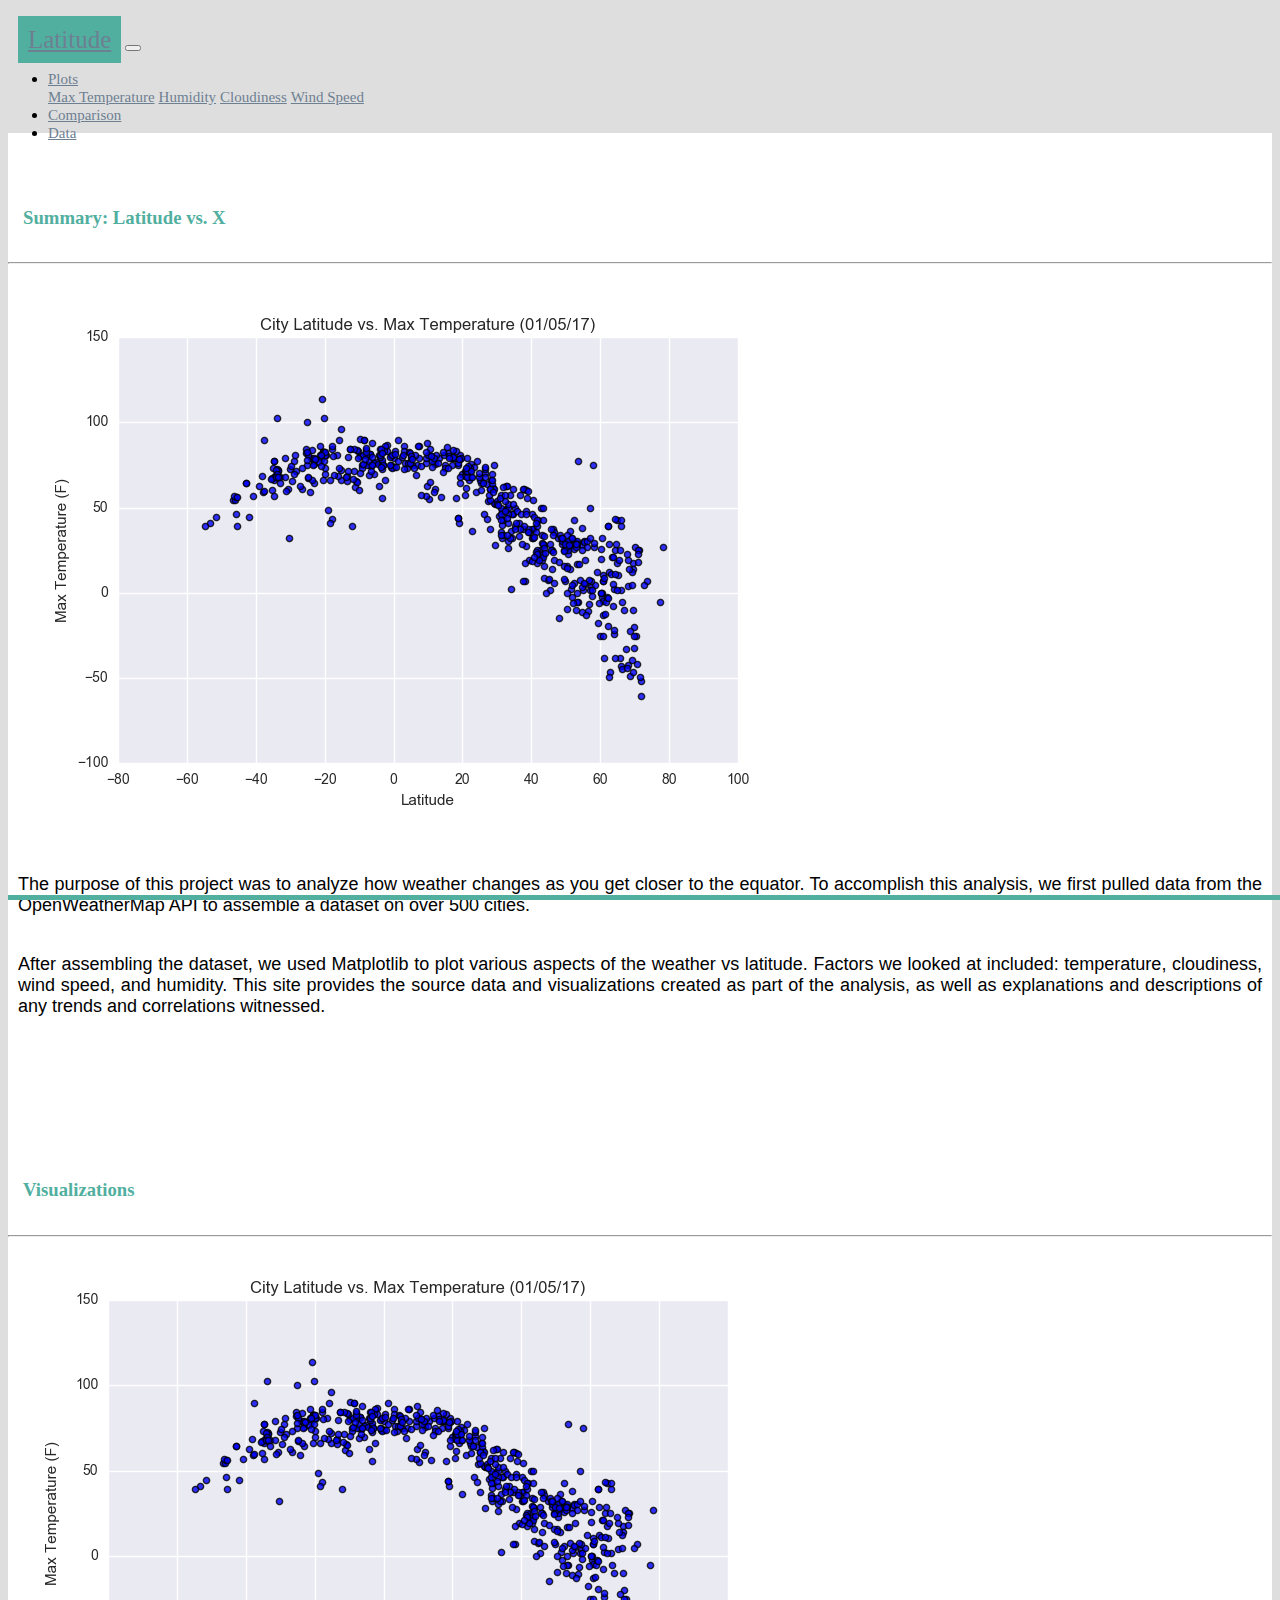
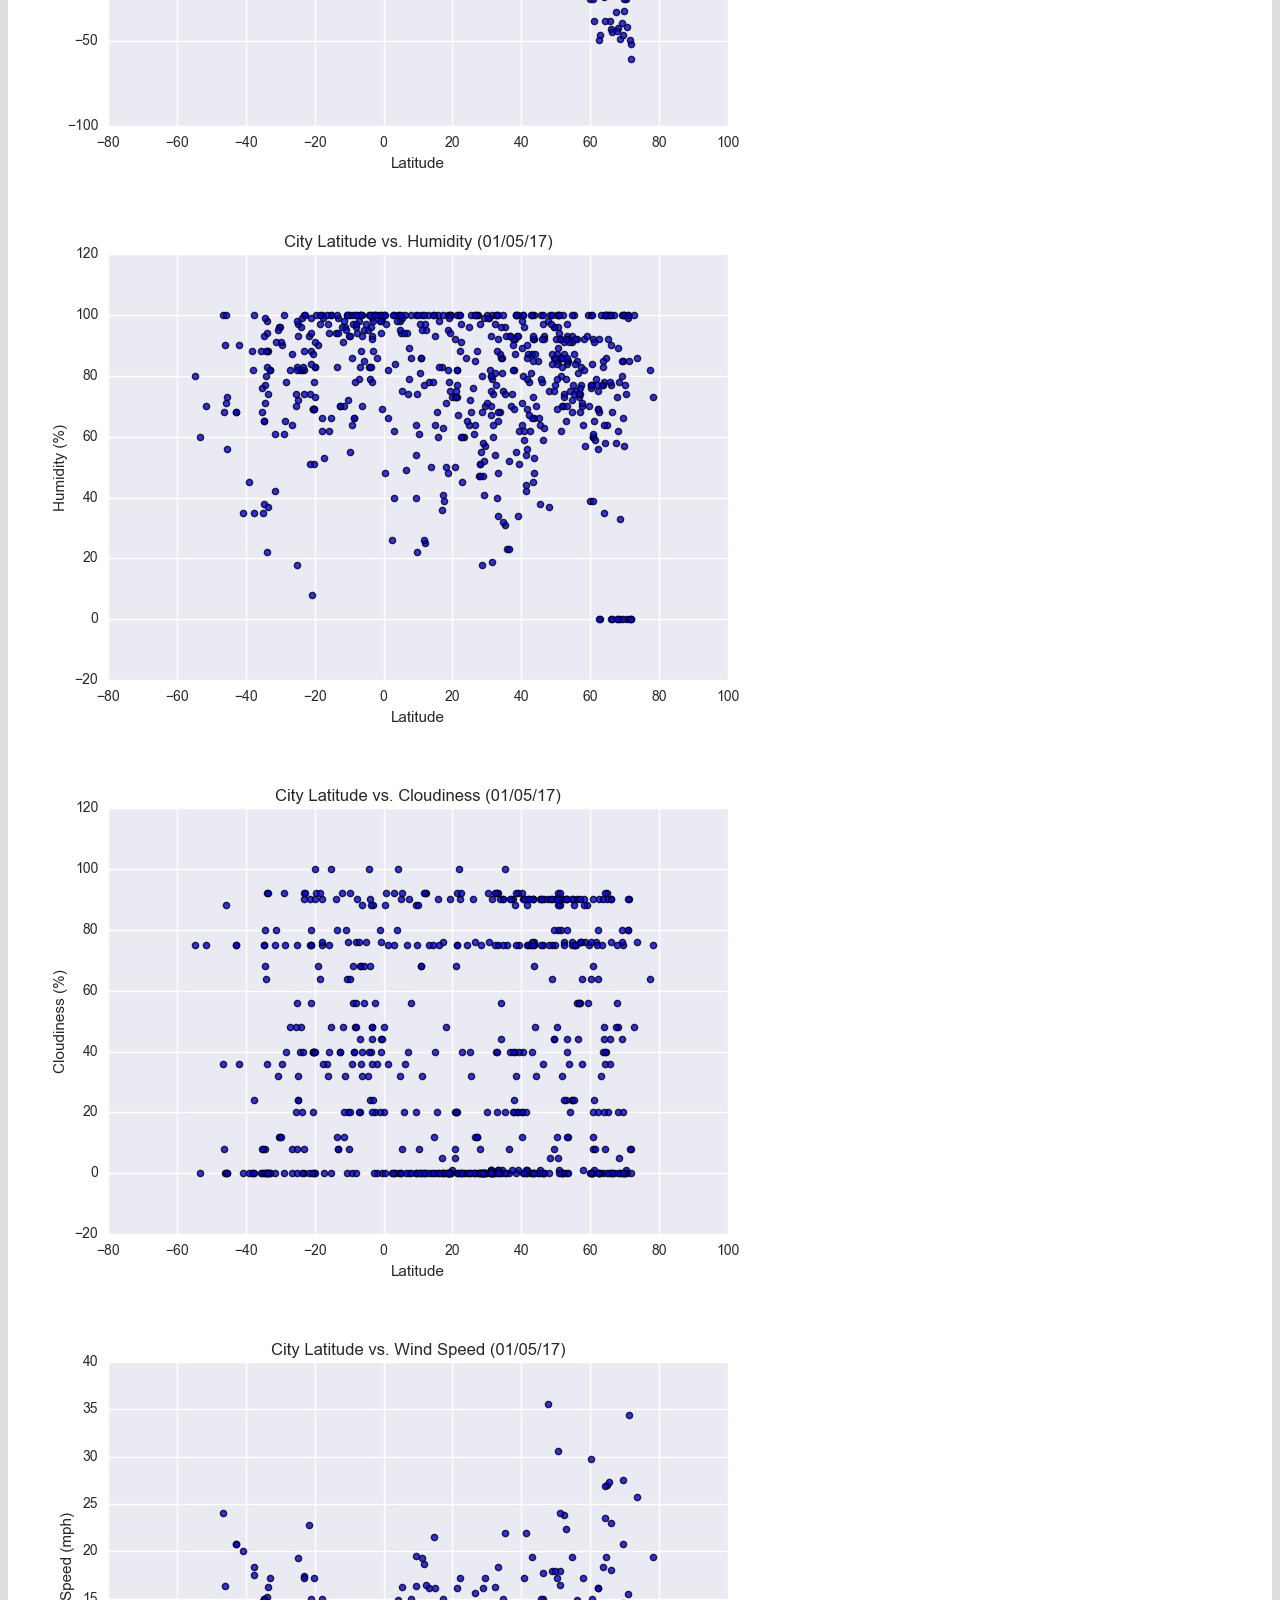
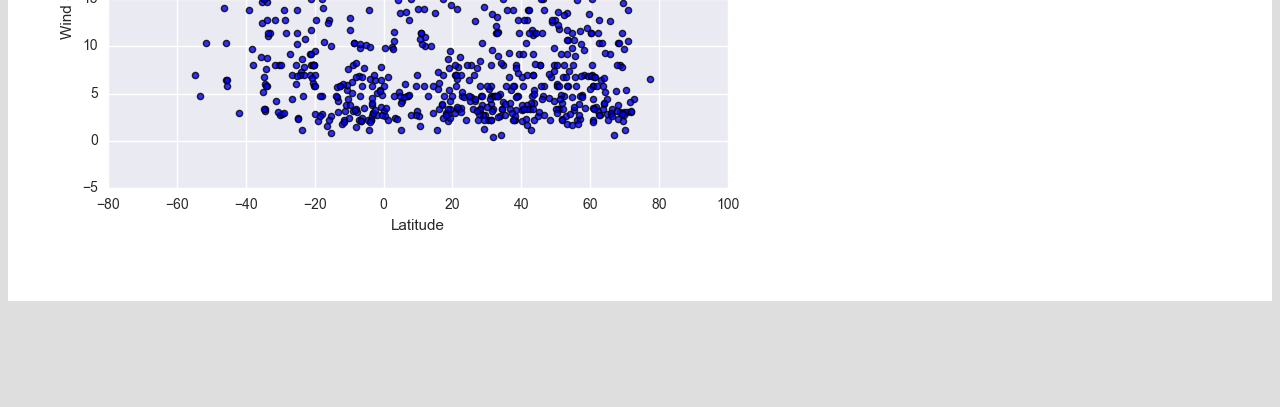
<file: WebVisualizations/index.html>
<!DOCTYPE html>
<html lang="en">
​
<head>
    <meta charset="UTF-8">
    <meta name="viewport" content="width=device-width, initial-scale=1, shrink-to-fit=no">
    <title>Bootstrap Visualization Dashboard</title>
    <link rel="stylesheet" href="https://cdn.jsdelivr.net/npm/bootstrap@4.6.0/dist/css/bootstrap.min.css"
        integrity="sha384-B0vP5xmATw1+K9KRQjQERJvTumQW0nPEzvF6L/Z6nronJ3oUOFUFpCjEUQouq2+l" crossorigin="anonymous">
​
​
    <!--CSS Link-->
    <link rel="stylesheet" type="text/css" href="style.css">
    <!-- <style>
        * {
            outline: solid 1px blue;
        }
    </style> -->
</head>
​
<body>
    <!--Navbar adjustments-->
    <div class="navbar navbar-expand-lg navbar-light bg-light">
        <div class="container">
            <a class="navbar-brand text-white" href="index.html">Latitude</a>
            <button class="navbar-toggler" type="button" data-toggle="collapse" data-target="#navbarSupportedContent"
                aria-controls="navbarSupportedContent" aria-expanded="false" aria-label="Toggle navigation">
                <span class="navbar-toggler-icon"></span>
            </button>
​
            <div class="collapse navbar-collapse" id="navbarSupportedContent">
                <ul class="navbar-nav ml-auto">
                    <li class="nav-item dropdown">
                        <a class="nav-link dropdown-toggle" href="#" id="navbarDropdown" role="button"
                            data-toggle="dropdown" aria-haspopup="true" aria-expanded="false">
                            Plots
                        </a>
                        <div class="dropdown-menu dropdown-menu-right" aria-labelledby="navbarDropdown">
                            <a class="dropdown-item" href="max_temp.html">Max Temperature</a>
                            <a class="dropdown-item" href="humidity.html">Humidity</a>
                            <a class="dropdown-item" href="cloudiness.html">Cloudiness</a>
                            <a class="dropdown-item" href="windspeed.html">Wind Speed</a>
                        </div>
                    </li>
                    <li class="nav-item">
                        <a class="nav-link" href="comparison.html">Comparison</a>
                    </li>
                    <li class="nav-item">
                        <a class="nav-link" href="data.html">Data</a>
                    </li>
                </ul>
            </div>
        </div>
    </div>
    <!--Container, rows and columns, add images -->
    <div class="container content">
        <div class="row">
            <div class="col-md-8">
                <div class="col-md-12">
                    <h3>Summary: Latitude vs. X </h3>
                    <hr>
                    <div class="thumbnail">
                        <img class="img-thumbnail float-left w-50" src="Resources/assets/images/Fig1.png " alt="temperature">
                    </div>
                    <p>The purpose of this project was to analyze how weather changes as you get closer to the equator.
                        To accomplish this analysis, we first pulled data from the OpenWeatherMap API to assemble a
                        dataset on over 500 cities. </p>
                    <p>After assembling the dataset, we used Matplotlib to plot various aspects of the weather vs
                        latitude.
                        Factors we looked at included: temperature, cloudiness, wind speed, and humidity.
                        This site provides the source data and visualizations created as part of the analysis,
                        as well as explanations and descriptions of any trends and correlations witnessed.</p>
                </div>
            </div>
            <!--visualization adjustments-->
            <div class="col-md-4">
                <div class="col-md-12">
                    <h3>Visualizations</h3>
                    <hr>
                    <div class="row">
                        <div class="col-3 col-md-6">
                            <a href="max_temp.html"><img src="Resources/assets/images/Fig1.png" alt="temperature" class="img-fluid">
                            </a>
                        </div>
                        <div class="col-3 col-md-6">
                            <a href="humidity.html"><img src="Resources/assets/images/Fig2.png" alt="humidity" class="img-fluid"></a>
                        </div>
                        <div class="col-3 col-md-6">
                            <a href="cloudiness.html"><img src="Resources/assets/images/Fig3.png" alt="cloudiness" class="img-fluid"></a>
                        </div>
                        <div class="col-3 col-md-6">
                            <a href="windspeed.html"><img src="Resources/assets/images/Fig4.png" alt="wind speed" class="img-fluid"></a>
                        </div>
                    </div>
                </div>
            </div>
        </div>
    </div>
    <!-- Footer -->
    <footer class="page-footer font-small footer-dark">
        <div class="footer-copyright text-center py-3">
        </div>
    </footer>
​
    <script src="https://code.jquery.com/jquery-3.5.1.slim.min.js"
        integrity="sha384-DfXdz2htPH0lsSSs5nCTpuj/zy4C+OGpamoFVy38MVBnE+IbbVYUew+OrCXaRkfj"
        crossorigin="anonymous"></script>
    <script src="https://cdn.jsdelivr.net/npm/popper.js@1.16.1/dist/umd/popper.min.js"
        integrity="sha384-9/reFTGAW83EW2RDu2S0VKaIzap3H66lZH81PoYlFhbGU+6BZp6G7niu735Sk7lN"
        crossorigin="anonymous"></script>
    <script src="https://cdn.jsdelivr.net/npm/bootstrap@4.6.0/dist/js/bootstrap.min.js"
        integrity="sha384-+YQ4JLhjyBLPDQt//I+STsc9iw4uQqACwlvpslubQzn4u2UU2UFM80nGisd026JF"
        crossorigin="anonymous"></script>
​
</body>
​
</html>
</file>
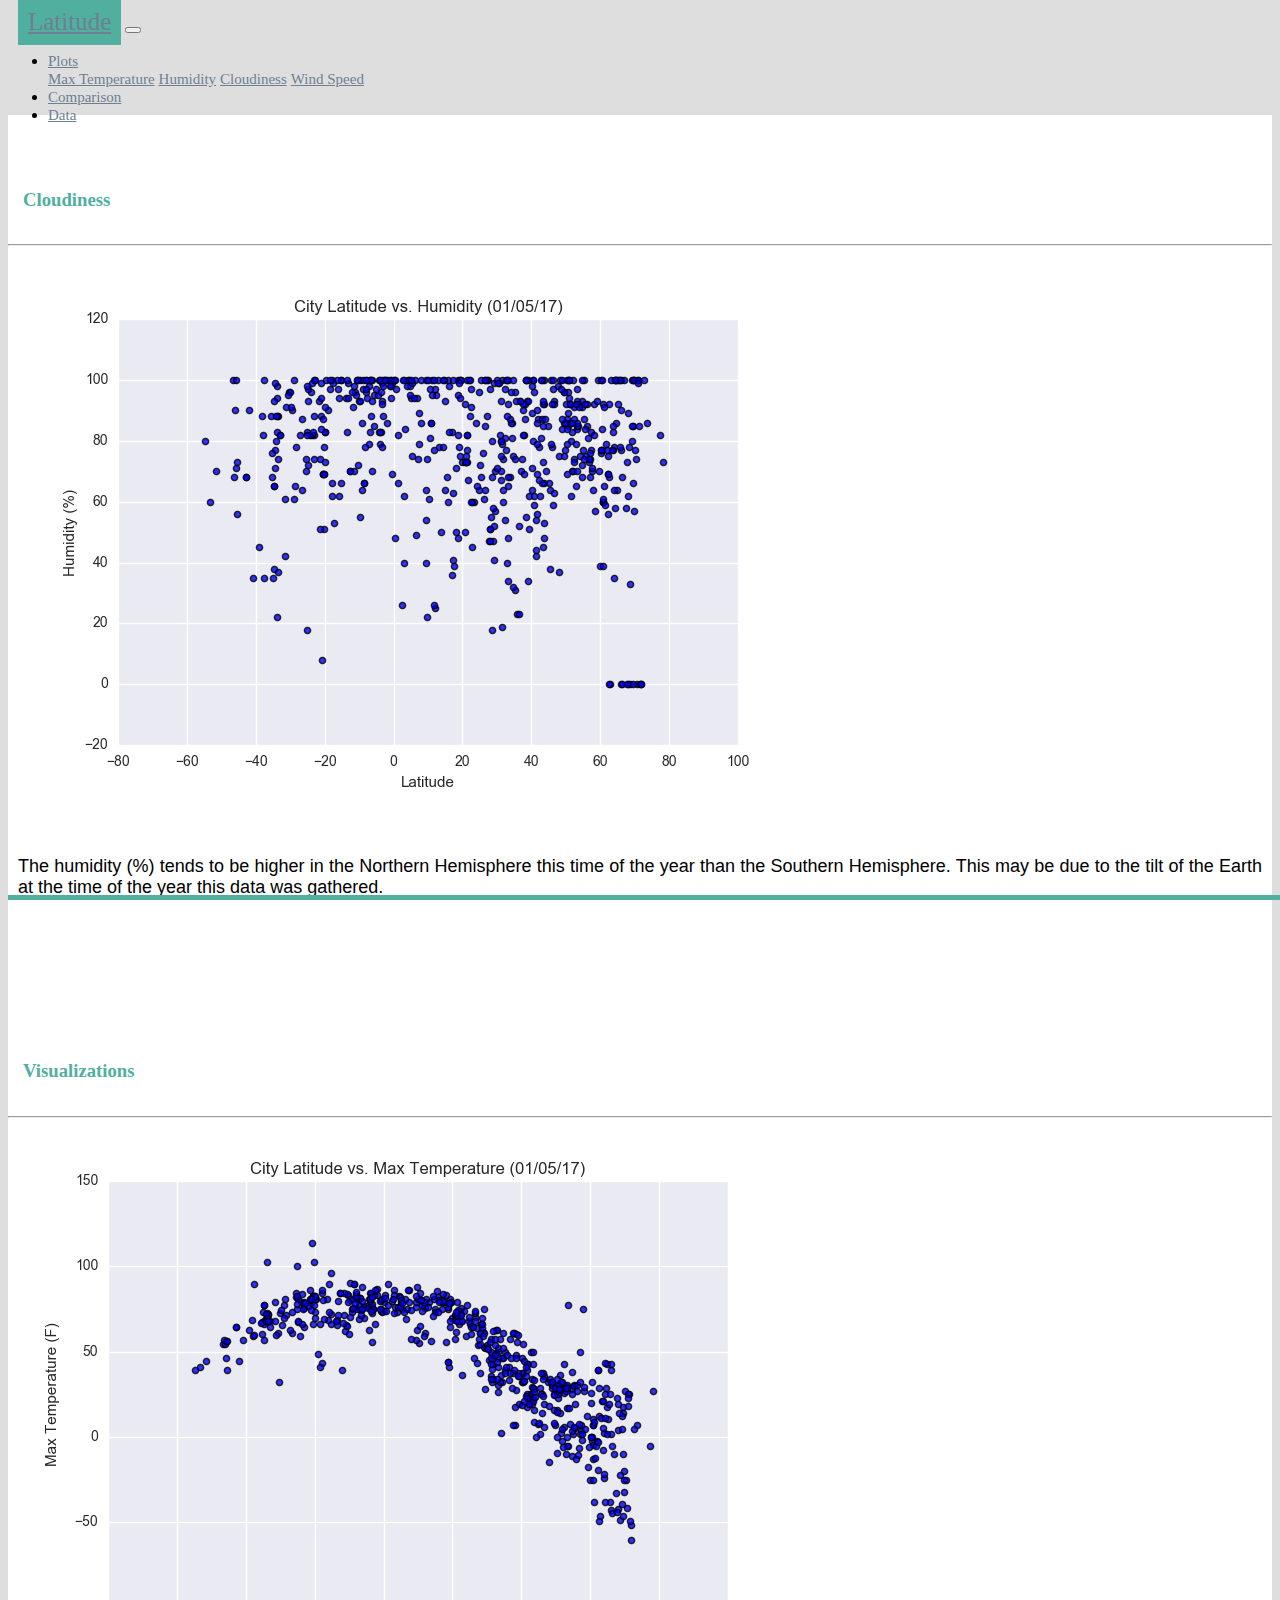
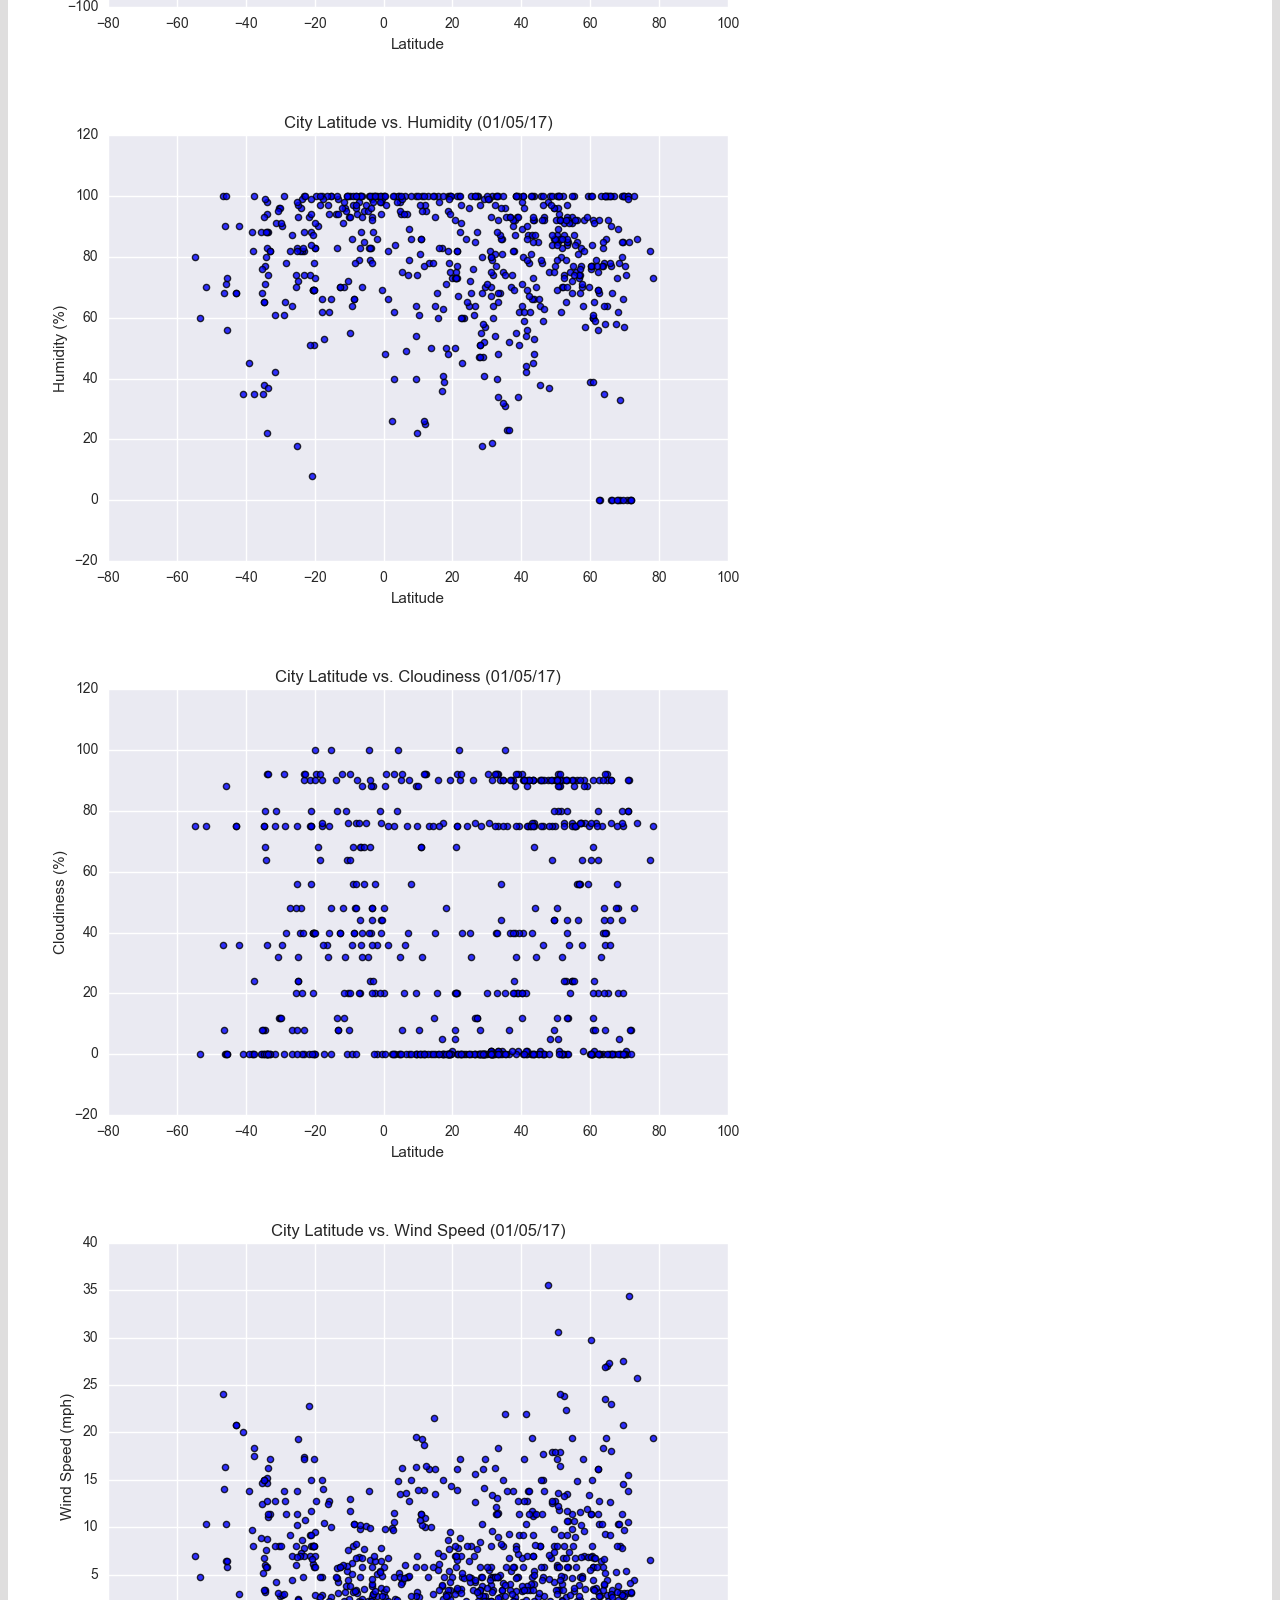
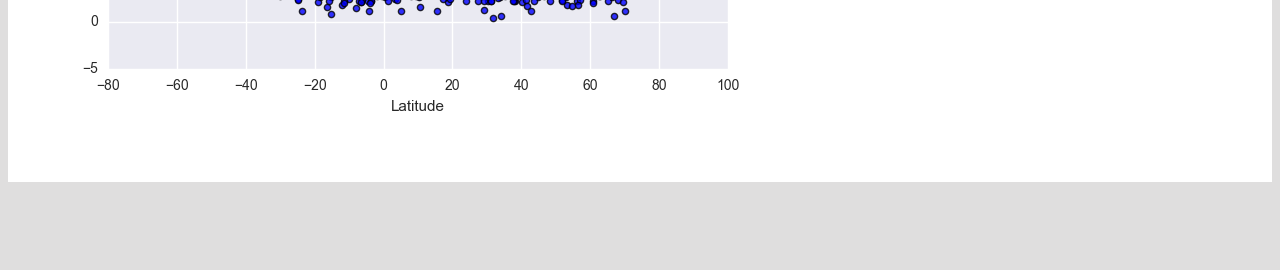
<file: WebVisualizations/cloudiness.html>
<!DOCTYPE html>
<html lang="en">

<head>
    <meta charset="UTF-8">
    <meta name="viewport" content="width=device-width, initial-scale=1, shrink-to-fit=no">
    <title>Bootstrap Visualization Dashboard</title>
    <link rel="stylesheet" href="https://cdn.jsdelivr.net/npm/bootstrap@4.6.0/dist/css/bootstrap.min.css"
        integrity="sha384-B0vP5xmATw1+K9KRQjQERJvTumQW0nPEzvF6L/Z6nronJ3oUOFUFpCjEUQouq2+l" crossorigin="anonymous">


    <!--CSS Link-->
    <link rel="stylesheet" type="text/css" href="style.css">
    <!-- <style>
        * {
            outline: solid 1px blue;
        }
    </style> -->
</head>

<body>
    <!--Navbar adjustments-->
    <div class="navbar navbar-expand-lg navbar-light bg-light">
        <div class="container">
            <a class="navbar-brand text-white" href="index.html">Latitude</a>
            <button class="navbar-toggler" type="button" data-toggle="collapse" data-target="#navbarSupportedContent"
                aria-controls="navbarSupportedContent" aria-expanded="false" aria-label="Toggle navigation">
                <span class="navbar-toggler-icon"></span>
            </button>

            <div class="collapse navbar-collapse" id="navbarSupportedContent">
                <ul class="navbar-nav ml-auto">
                    <li class="nav-item dropdown">
                        <a class="nav-link dropdown-toggle" href="#" id="navbarDropdown" role="button"
                            data-toggle="dropdown" aria-haspopup="true" aria-expanded="false">
                            Plots
                        </a>
                        <div class="dropdown-menu dropdown-menu-right" aria-labelledby="navbarDropdown">
                            <a class="dropdown-item" href="max_temp.html">Max Temperature</a>
                            <a class="dropdown-item" href="humidity.html">Humidity</a>
                            <a class="dropdown-item" href="cloudiness.html">Cloudiness</a>
                            <a class="dropdown-item" href="windspeed.html">Wind Speed</a>
                        </div>
                    </li>
                    <li class="nav-item">
                        <a class="nav-link" href="comparison.html">Comparison</a>
                    </li>
                    <li class="nav-item">
                        <a class="nav-link" href="data.html">Data</a>
                    </li>
                </ul>
            </div>
        </div>
    </div>
    <!--Container, rows and columns, add images -->
    <div class="container content">
        <div class="row">
            <div class="col-md-8">
                <div class="col-md-12">
                    <h3>Cloudiness </h3>
                    <hr>
                    <div class="thumbnail">
                        <img class="img-thumbnail float-left w-50" src="Resources/assets/images/Fig2.png " alt="humidity">
                    </div>
                    <p>The humidity (%) tends to be higher in the Northern Hemisphere this time of the year than the
                        Southern Hemisphere. This may be due to the tilt of the
                        Earth at the time of the year this data was gathered.</p>
                </div>
            </div>
            <!--visualization adjustments-->
            <div class="col-md-4">
                <div class="col-md-12">
                    <h3>Visualizations</h3>
                    <hr>
                    <div class="row">
                        <div class="col-3 col-md-6">
                            <a href="max_temp.html"><img src="Resources/assets/images/Fig1.png" alt="temperature" class="img-fluid">
                            </a>
                        </div>
                        <div class="col-3 col-md-6">
                            <a href="humidity.html"><img src="Resources/assets/images/Fig2.png" alt="humidity" class="img-fluid"></a>
                        </div>
                        <div class="col-3 col-md-6">
                            <a href="cloudiness.html"><img src="Resources/assets/images/Fig3.png" alt="cloudiness" class="img-fluid"></a>
                        </div>
                        <div class="col-3 col-md-6">
                            <a href="windspeed.html"><img src="Resources/assets/images/Fig4.png" alt="wind speed" class="img-fluid"></a>
                        </div>
                    </div>
                </div>
            </div>
        </div>
    </div>
    <!-- Footer -->
    <footer class="page-footer font-small footer-dark">
        <div class="footer-copyright text-center py-3">
        </div>
    </footer>

    <script src="https://code.jquery.com/jquery-3.5.1.slim.min.js"
        integrity="sha384-DfXdz2htPH0lsSSs5nCTpuj/zy4C+OGpamoFVy38MVBnE+IbbVYUew+OrCXaRkfj"
        crossorigin="anonymous"></script>
    <script src="https://cdn.jsdelivr.net/npm/popper.js@1.16.1/dist/umd/popper.min.js"
        integrity="sha384-9/reFTGAW83EW2RDu2S0VKaIzap3H66lZH81PoYlFhbGU+6BZp6G7niu735Sk7lN"
        crossorigin="anonymous"></script>
    <script src="https://cdn.jsdelivr.net/npm/bootstrap@4.6.0/dist/js/bootstrap.min.js"
        integrity="sha384-+YQ4JLhjyBLPDQt//I+STsc9iw4uQqACwlvpslubQzn4u2UU2UFM80nGisd026JF"
        crossorigin="anonymous"></script>

</body>

</html>
</file>
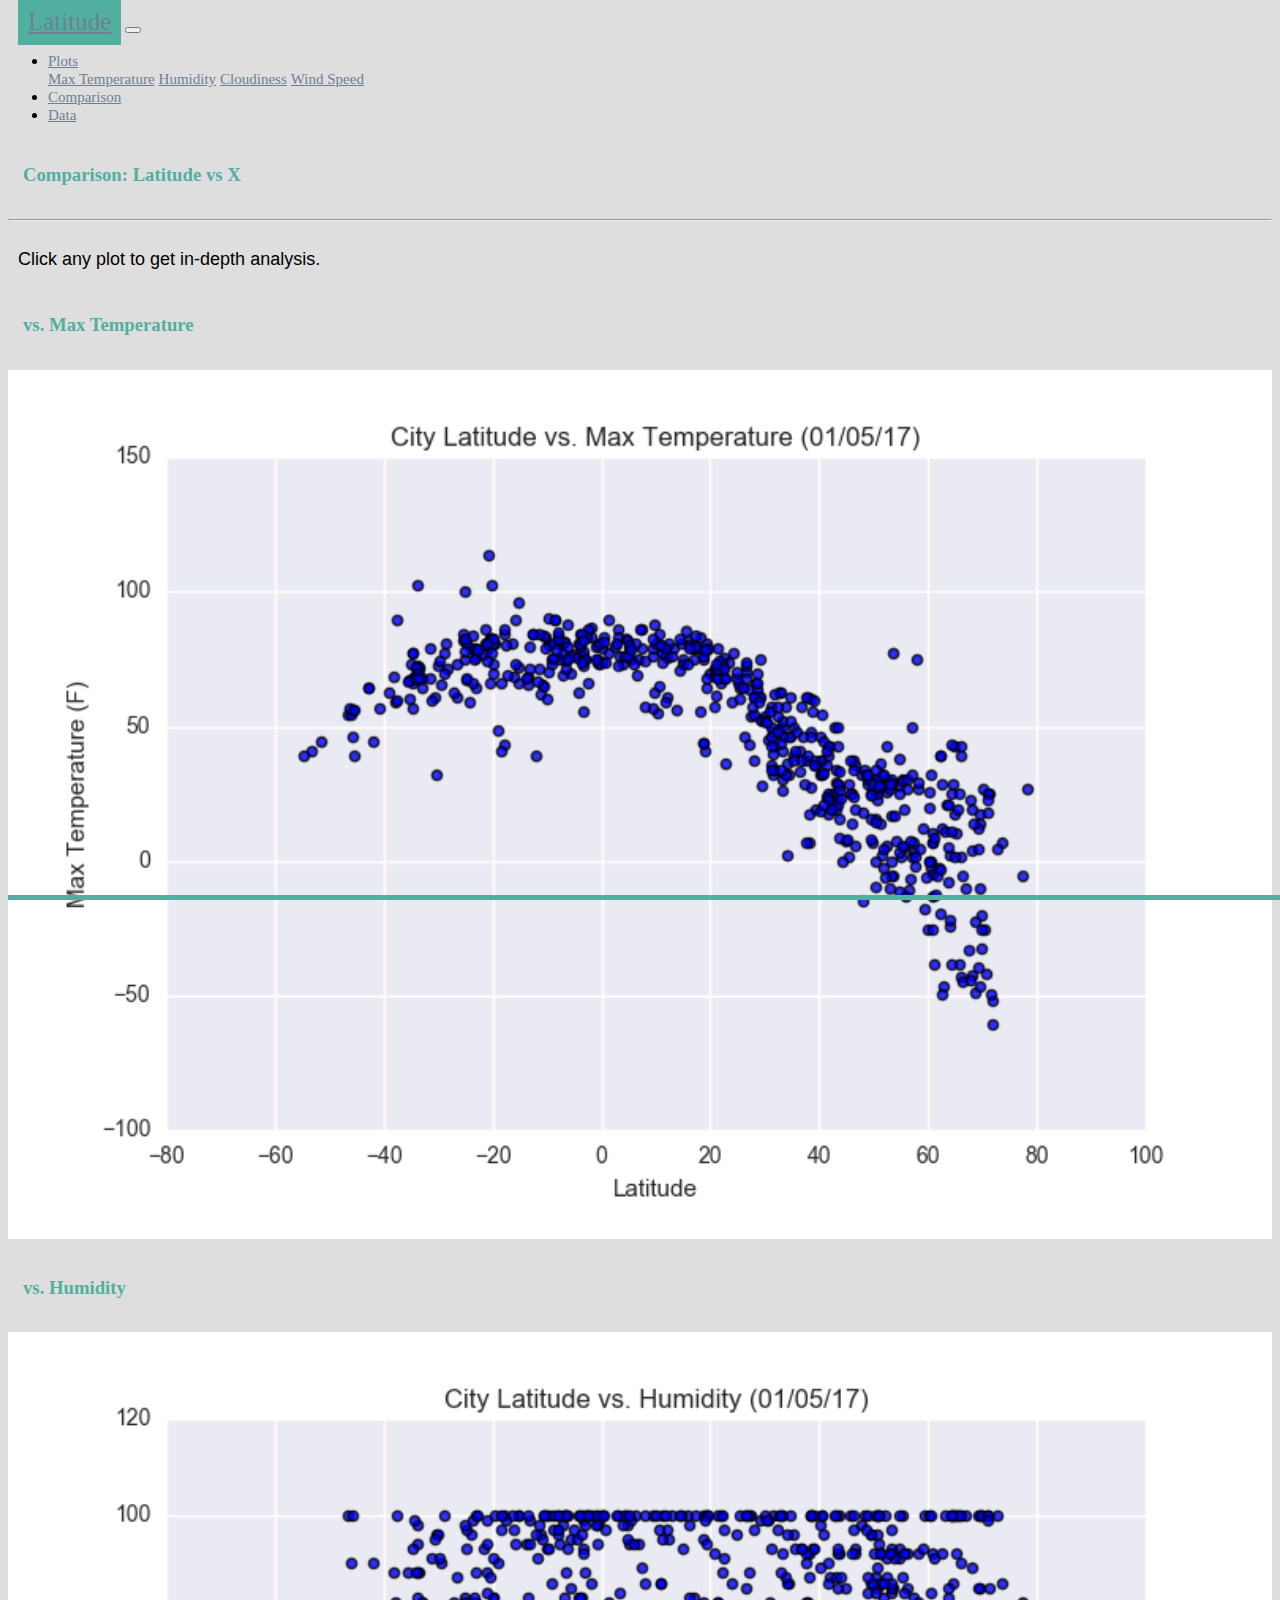
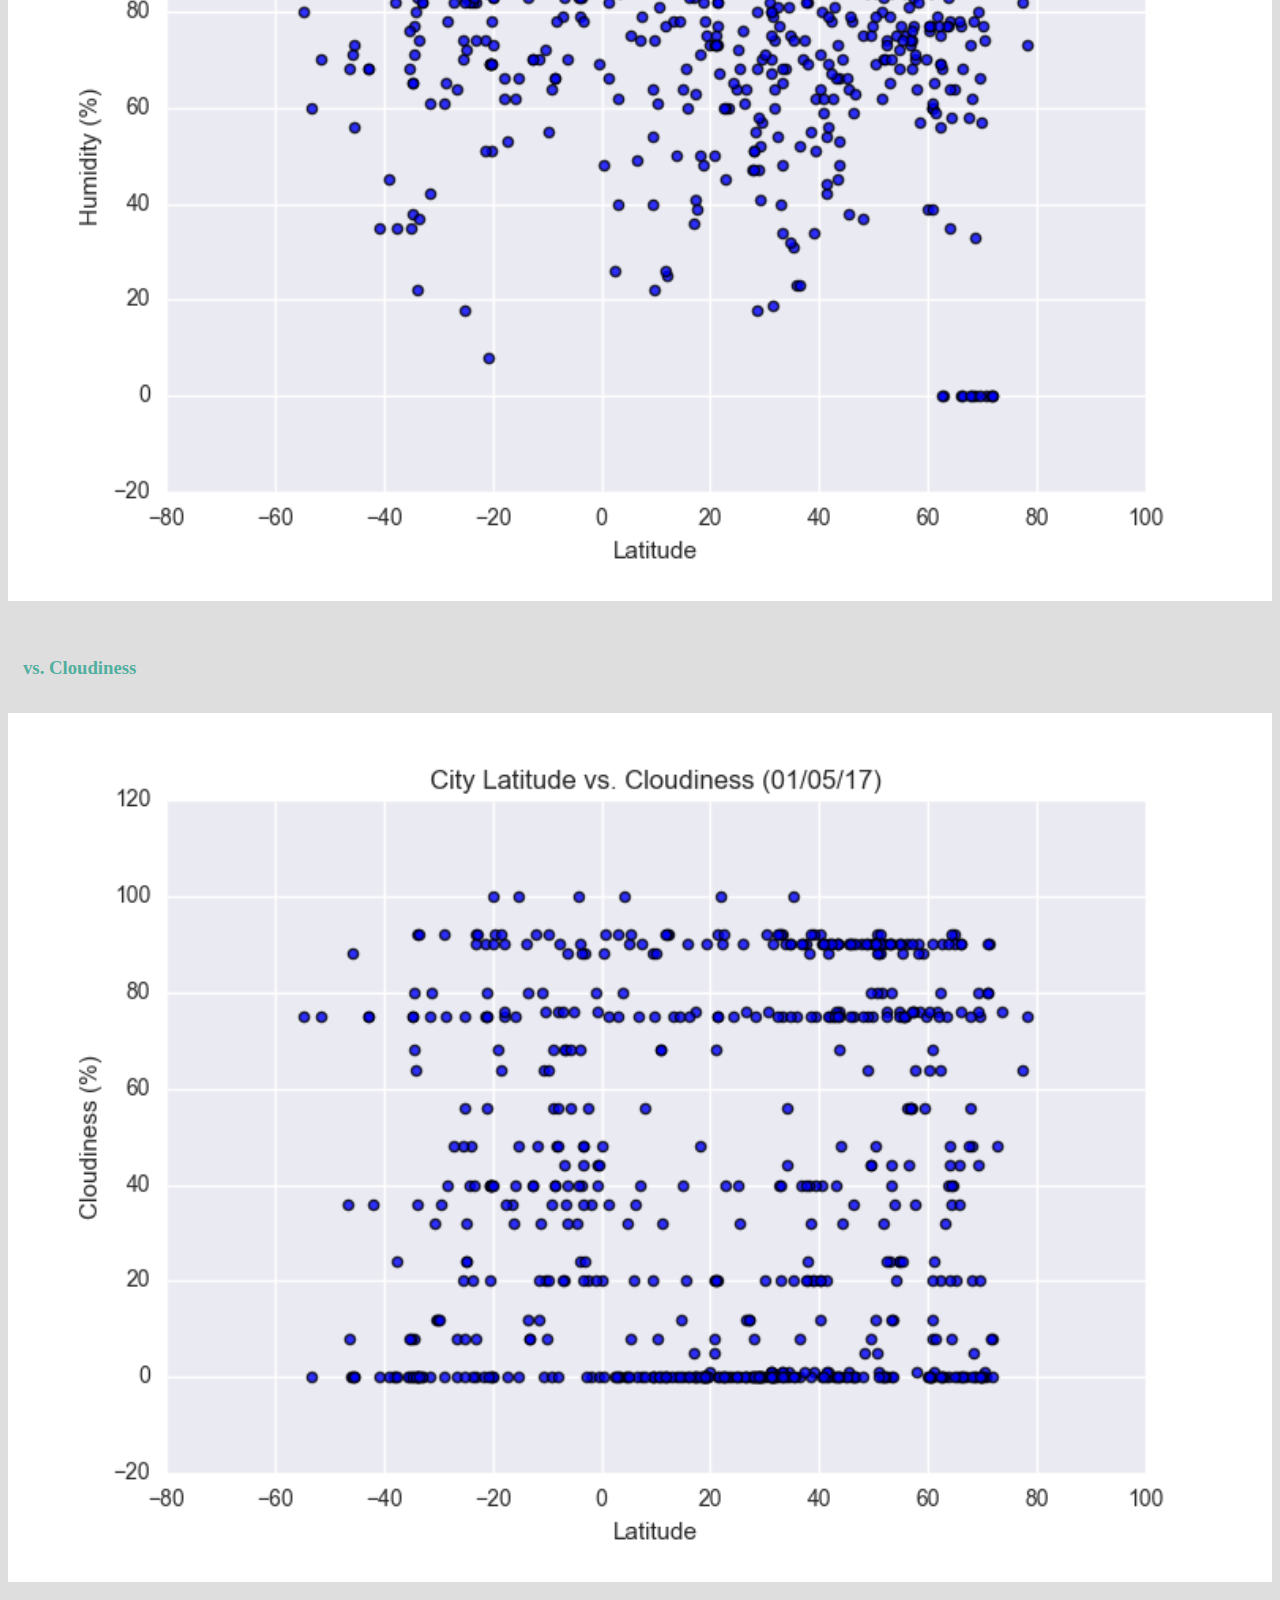
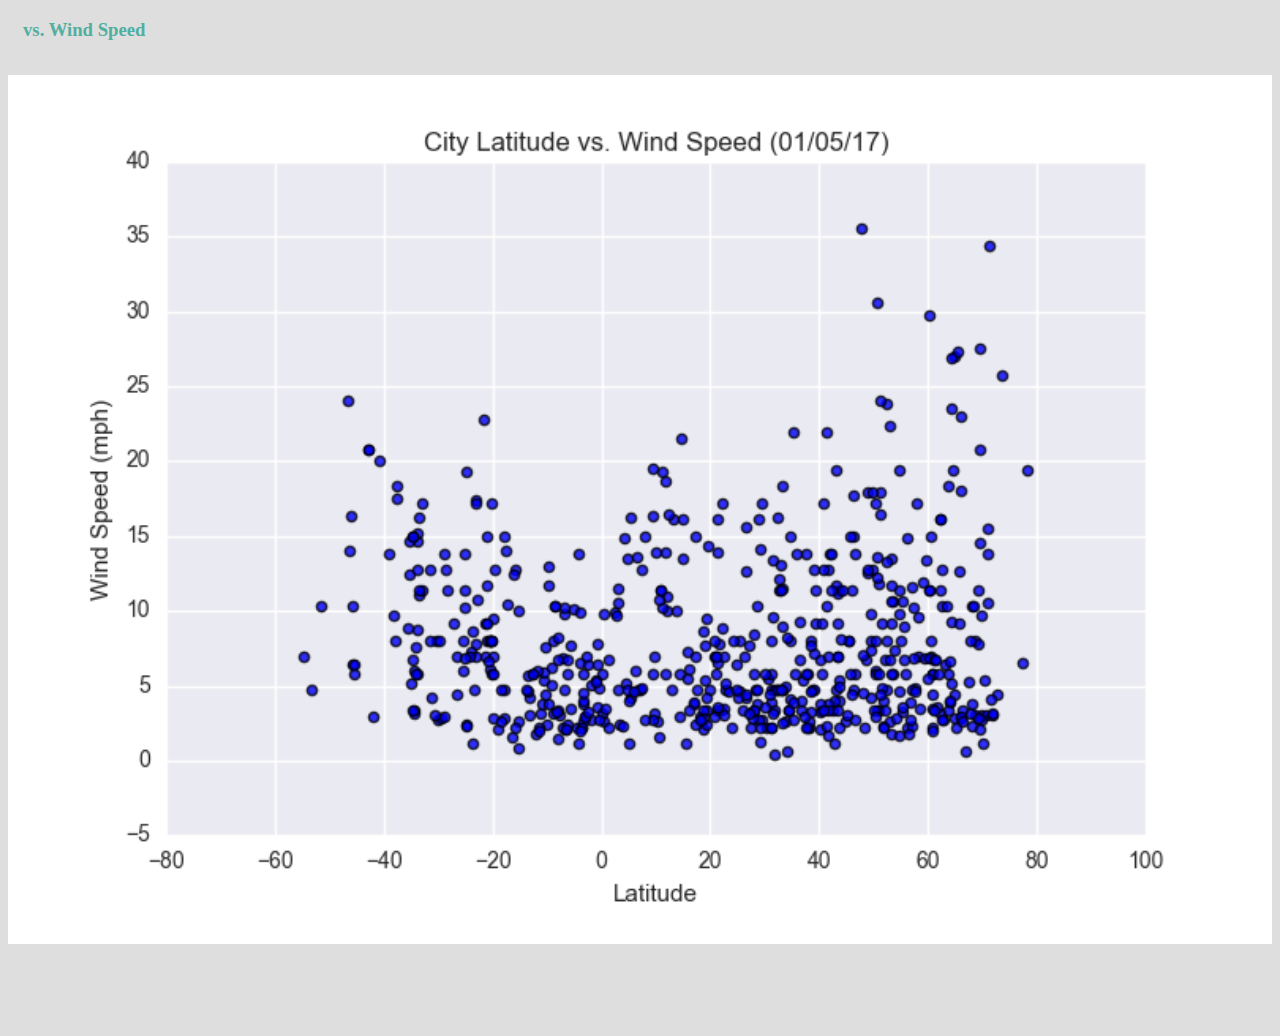
<file: WebVisualizations/comparison.html>
<!DOCTYPE html>
<html lang="en">

<head>
    <meta charset="UTF-8">
    <meta name="viewport" content="width=device-width, initial-scale=1, shrink-to-fit=no">
    <title>Bootstrap Visualization Dashboard</title>
    <link rel="stylesheet" href="https://cdn.jsdelivr.net/npm/bootstrap@4.6.0/dist/css/bootstrap.min.css"
        integrity="sha384-B0vP5xmATw1+K9KRQjQERJvTumQW0nPEzvF6L/Z6nronJ3oUOFUFpCjEUQouq2+l" crossorigin="anonymous">


    <!--CSS Link-->
    <link rel="stylesheet" type="text/css" href="style.css">
    <!-- <style>
        * {
            outline: solid 1px blue;
        }
    </style> -->
</head>

<body>
    <!--Navbar adjustments-->
    <div class="navbar navbar-expand-lg navbar-light bg-light">
        <div class="container">
            <a class="navbar-brand text-white" href="index.html">Latitude</a>
            <button class="navbar-toggler" type="button" data-toggle="collapse" data-target="#navbarSupportedContent"
                aria-controls="navbarSupportedContent" aria-expanded="false" aria-label="Toggle navigation">
                <span class="navbar-toggler-icon"></span>
            </button>

            <div class="collapse navbar-collapse" id="navbarSupportedContent">
                <ul class="navbar-nav ml-auto">
                    <li class="nav-item dropdown">
                        <a class="nav-link dropdown-toggle" href="#" id="navbarDropdown" role="button"
                            data-toggle="dropdown" aria-haspopup="true" aria-expanded="false">
                            Plots
                        </a>
                        <div class="dropdown-menu dropdown-menu-right" aria-labelledby="navbarDropdown">
                            <a class="dropdown-item" href="temp.html">Max Temperature</a>
                            <a class="dropdown-item" href="humidity.html">Humidity</a>
                            <a class="dropdown-item" href="cloudiness.html">Cloudiness</a>
                            <a class="dropdown-item" href="windspeed.html">Wind Speed</a>
                        </div>
                    </li>
                    <li class="nav-item">
                        <a class="nav-link" href="comparison.html">Comparison</a>
                    </li>
                    <li class="nav-item">
                        <a class="nav-link" href="data.html">Data</a>
                    </li>
                </ul>
            </div>
        </div>
    </div>
    <!--Container, rows and columns, add images -->
    <div class="container content bg-white">
        <h3>Comparison: Latitude vs X</h3>
        <hr>
        <p>Click any plot to get in-depth analysis.</p>
        <div class="row">
            <div class="col-md-6">
                <h3 class="text-center">vs. Max Temperature</h3>
                <a href="temp.html"><img class="img-fluid viz-box active" width="100%" src="Resources/assets/images/Fig1.png"></a>
            </div>
            <div class="col-md-6">
                <h3 class="text-center">vs. Humidity</h3>
                <a href="humidity.html"><img class="img-fluid viz-box active" width="100%" src="Resources/assets/images/Fig2.png"></a>
            </div>
        </div>
        <br>
        <div class="row">
            <div class="col-md-6">
                <h3 class="text-center">vs. Cloudiness </h3>
                <a href="cloudiness.html"><img class="img-fluid viz-box active" width="100%" src="Resources/assets/images/Fig3.png"></a>
            </div>
            <div class="col-md-6">
                <h3 class="text-center">vs. Wind Speed</h3>
                <a href="windspeed.html"><img class="img-fluid viz-box active" width="100%" src="Resources/assets/images/Fig4.png"></a>
            </div>
        </div>
    </div>

    <!-- Footer -->
    <footer class="page-footer font-small footer-dark">
        <div class="footer-copyright text-center py-3">
        </div>
    </footer>

    <script src="https://code.jquery.com/jquery-3.5.1.slim.min.js"
        integrity="sha384-DfXdz2htPH0lsSSs5nCTpuj/zy4C+OGpamoFVy38MVBnE+IbbVYUew+OrCXaRkfj"
        crossorigin="anonymous"></script>
    <script src="https://cdn.jsdelivr.net/npm/popper.js@1.16.1/dist/umd/popper.min.js"
        integrity="sha384-9/reFTGAW83EW2RDu2S0VKaIzap3H66lZH81PoYlFhbGU+6BZp6G7niu735Sk7lN"
        crossorigin="anonymous"></script>
    <script src="https://cdn.jsdelivr.net/npm/bootstrap@4.6.0/dist/js/bootstrap.min.js"
        integrity="sha384-+YQ4JLhjyBLPDQt//I+STsc9iw4uQqACwlvpslubQzn4u2UU2UFM80nGisd026JF"
        crossorigin="anonymous"></script>

</body>

</html>
</file>
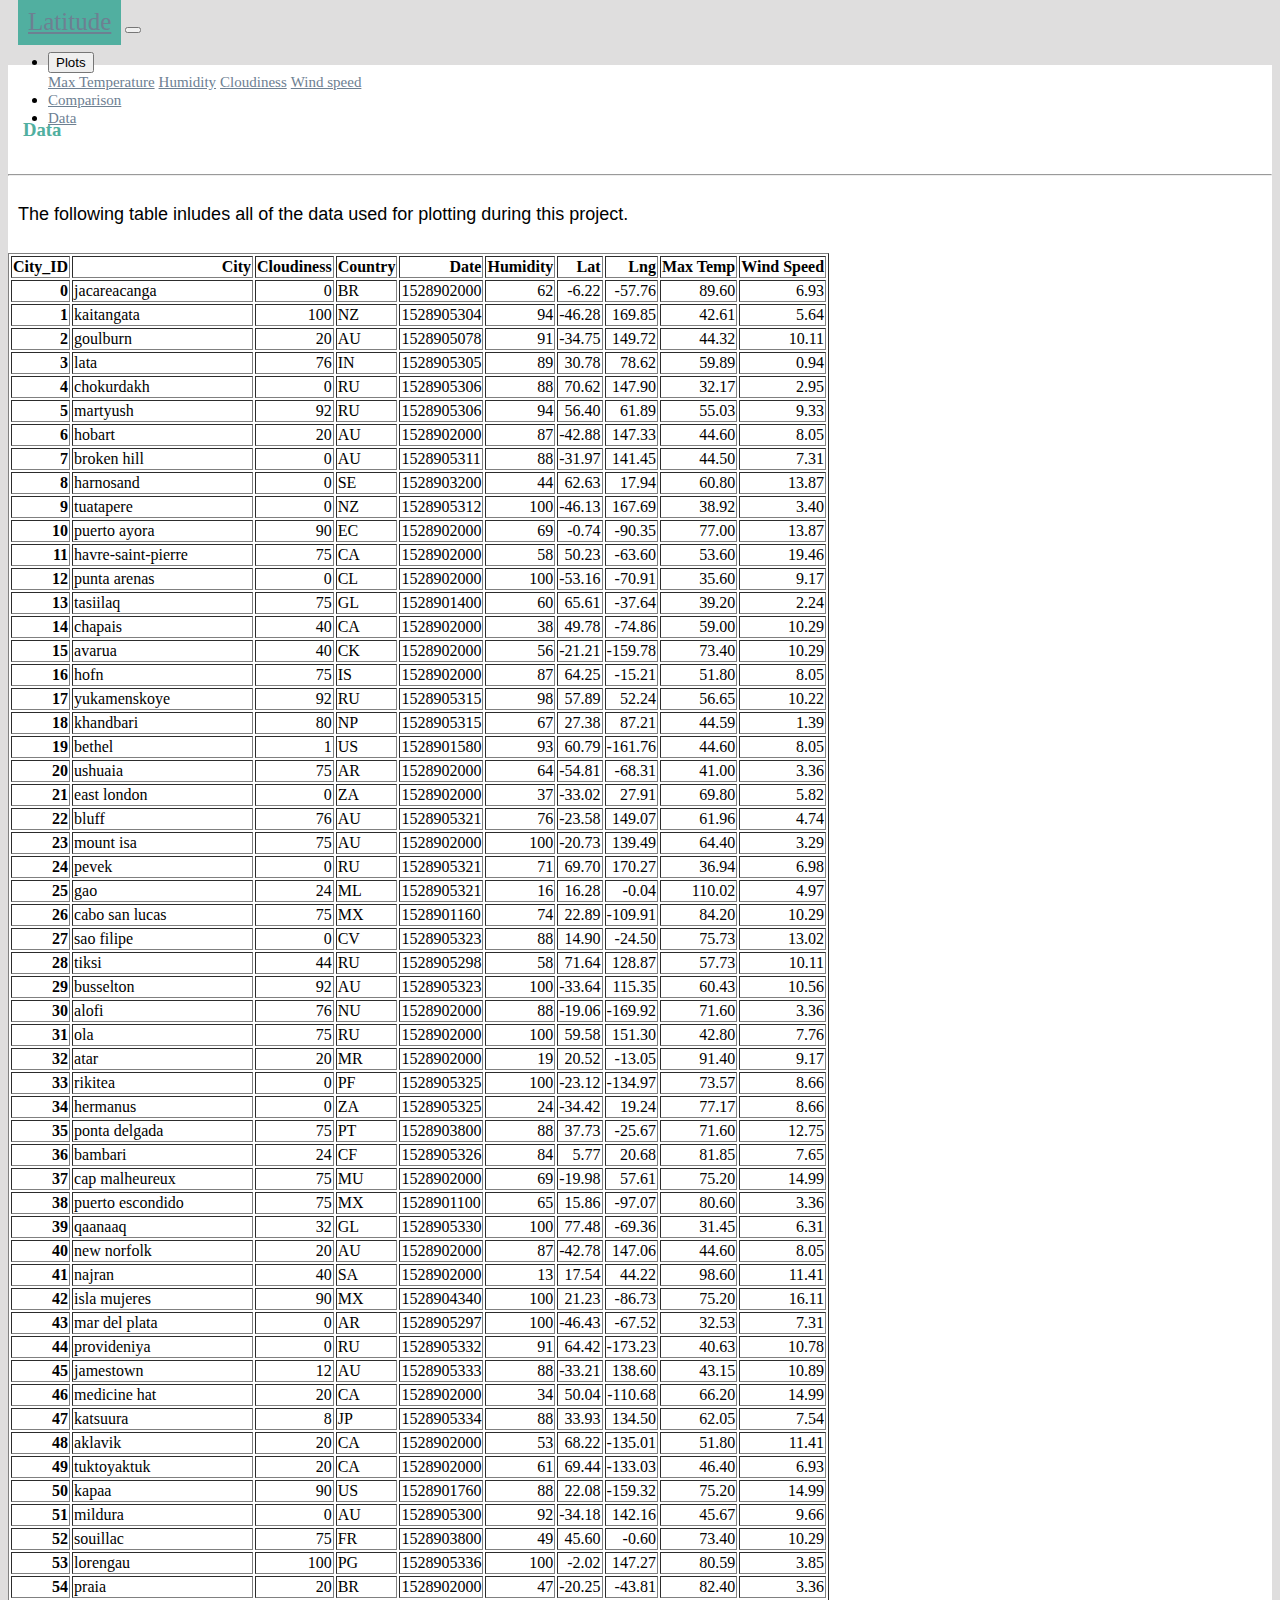
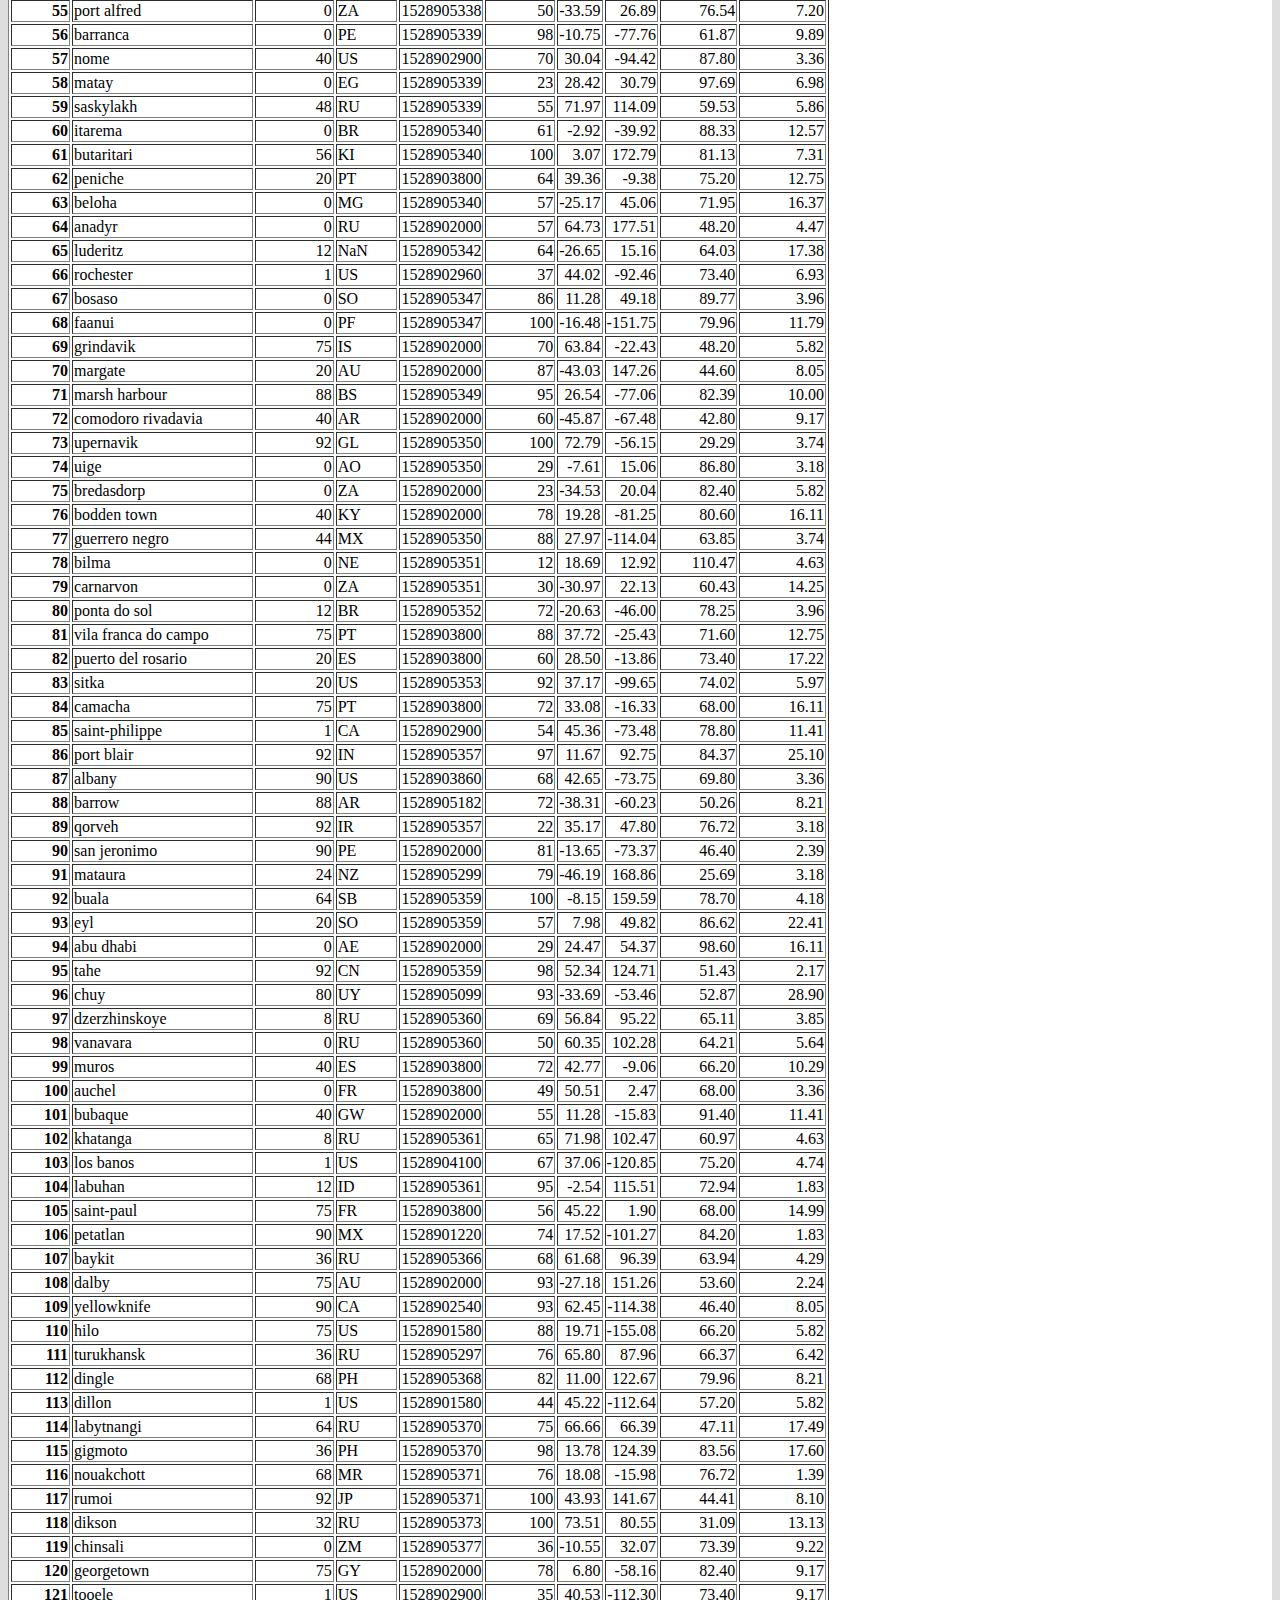
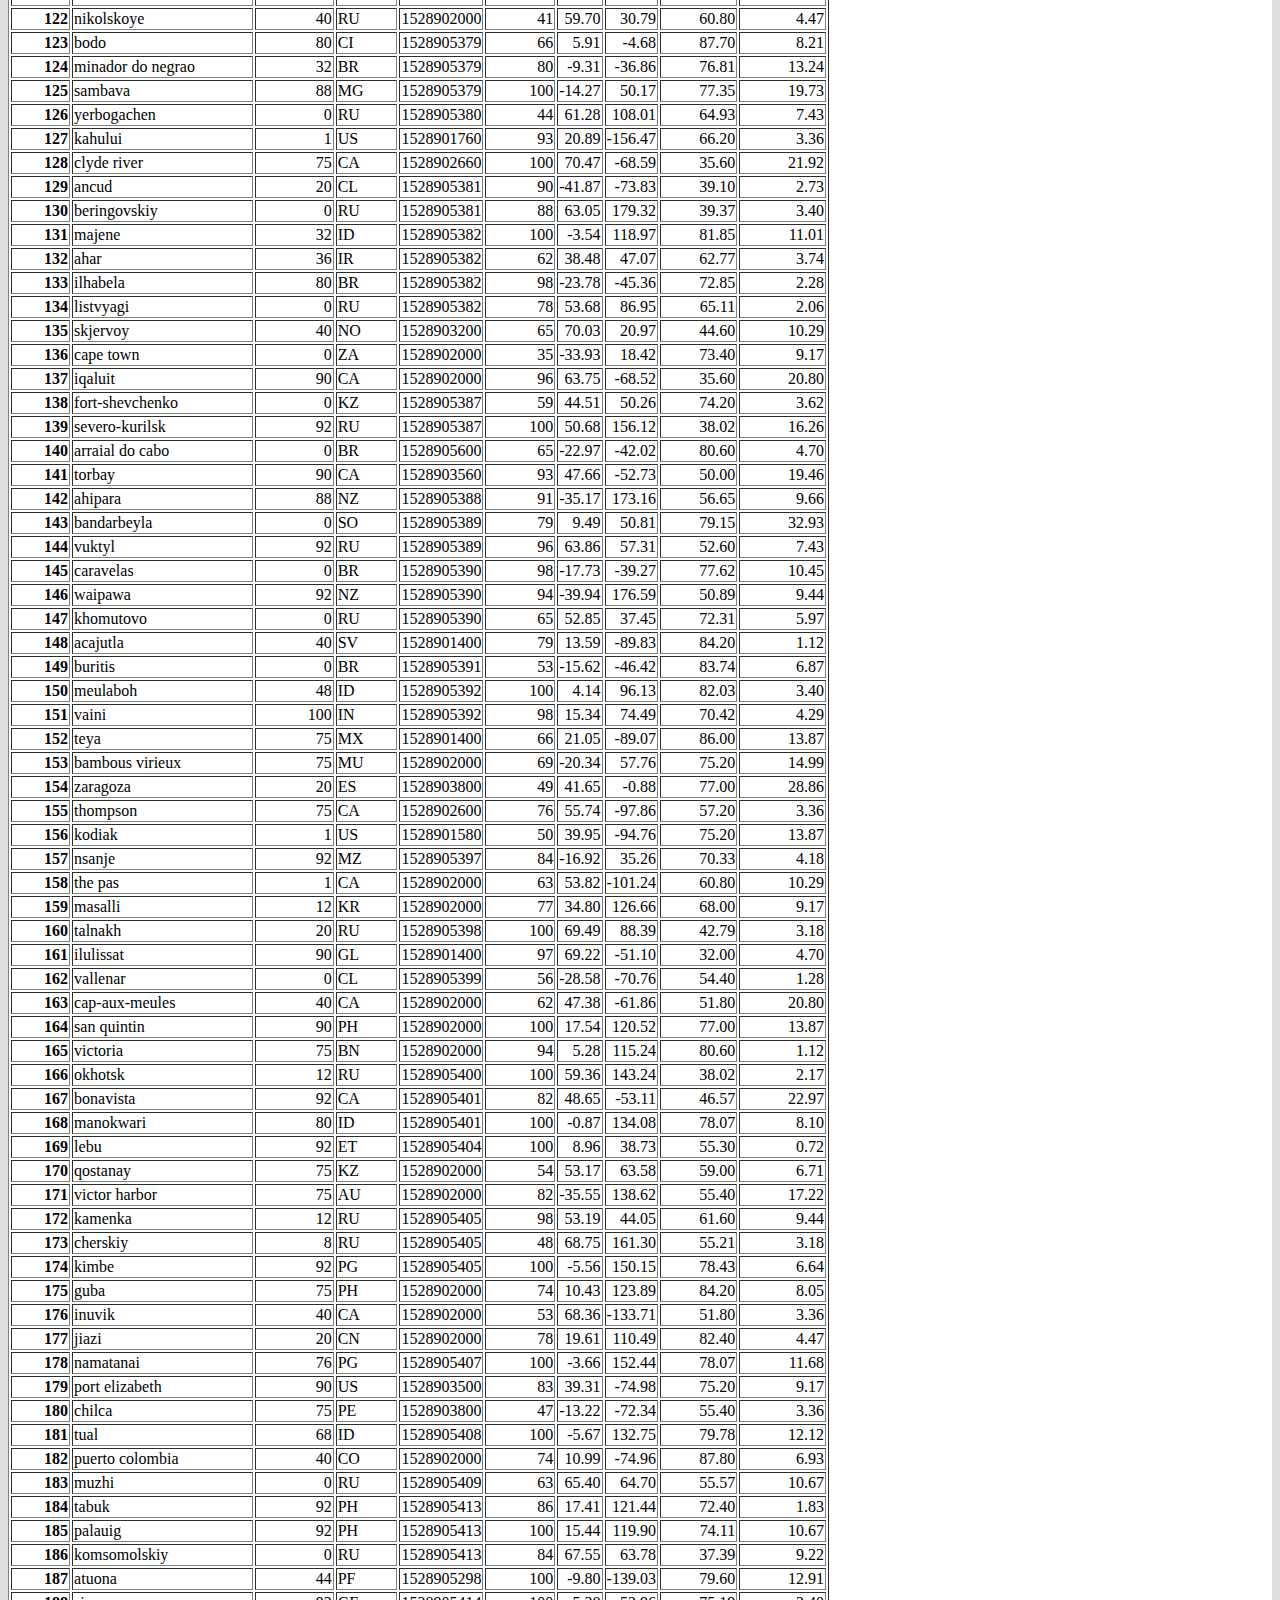
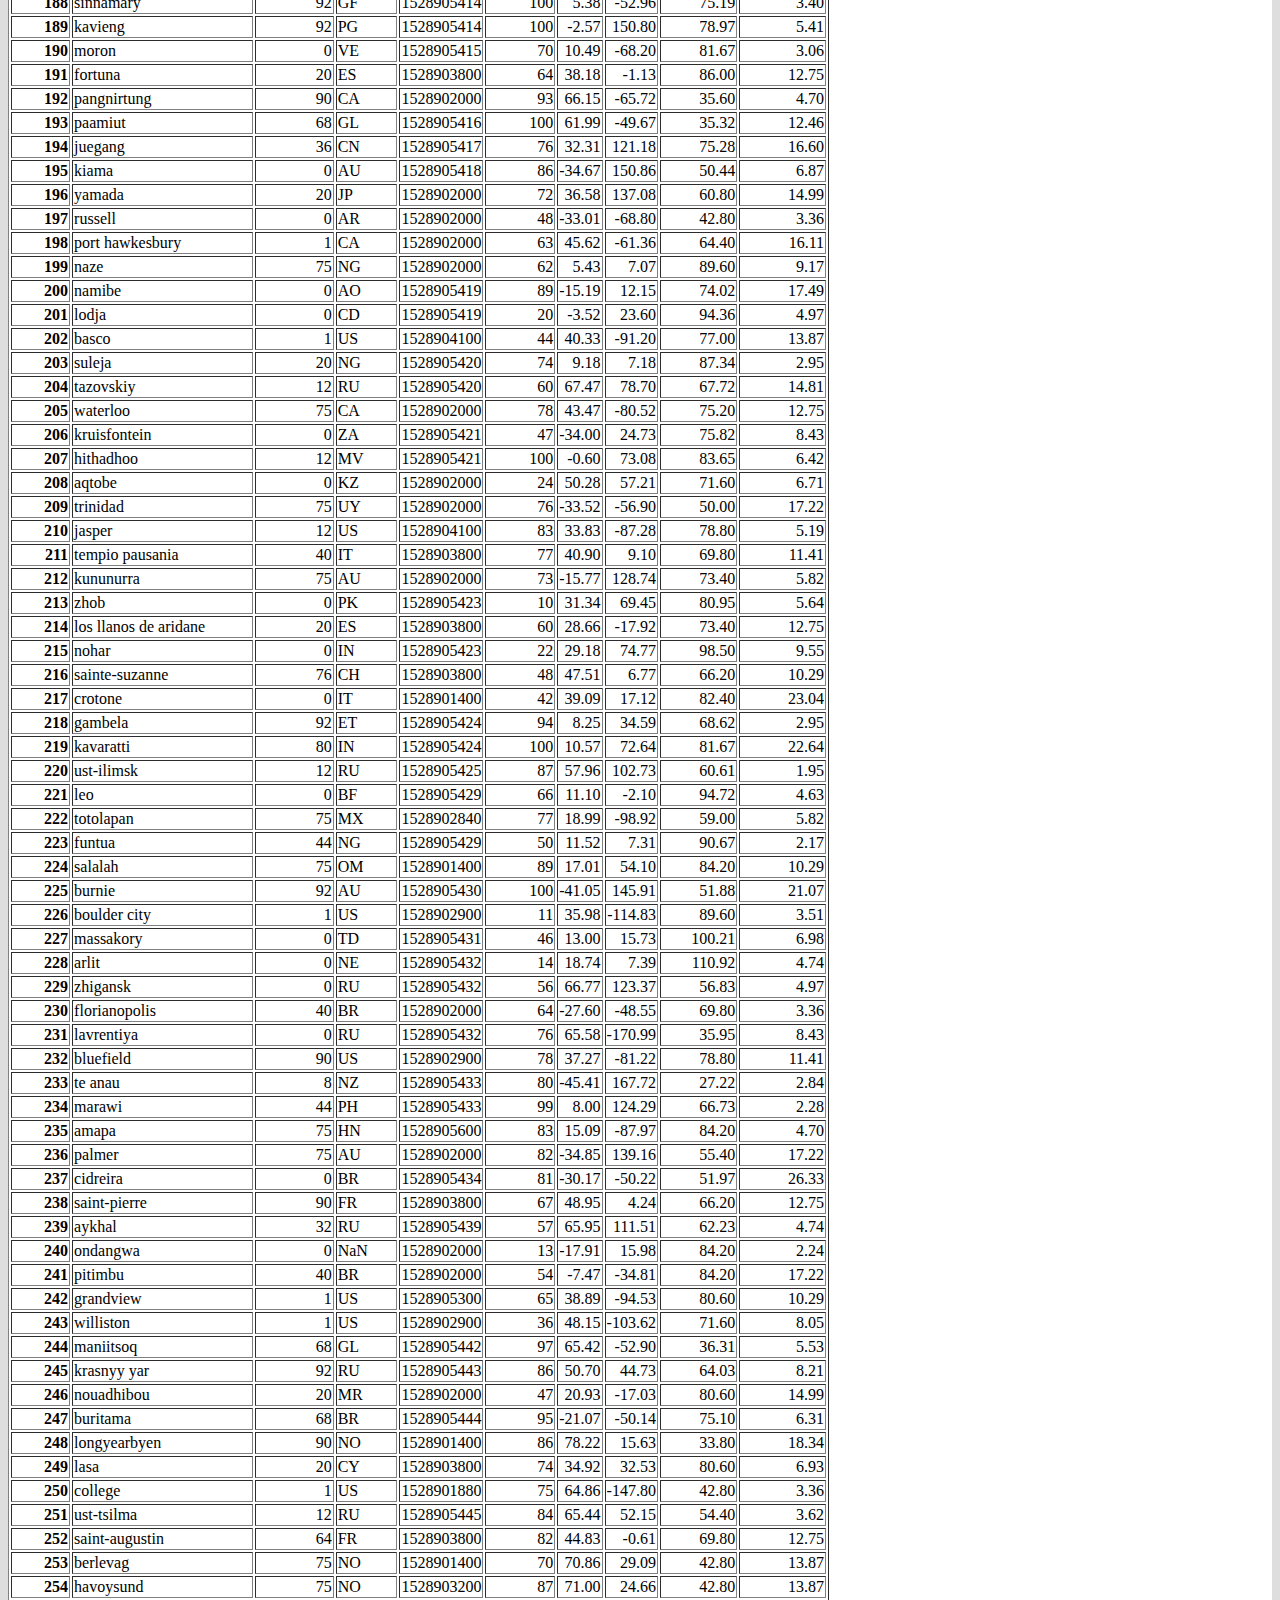
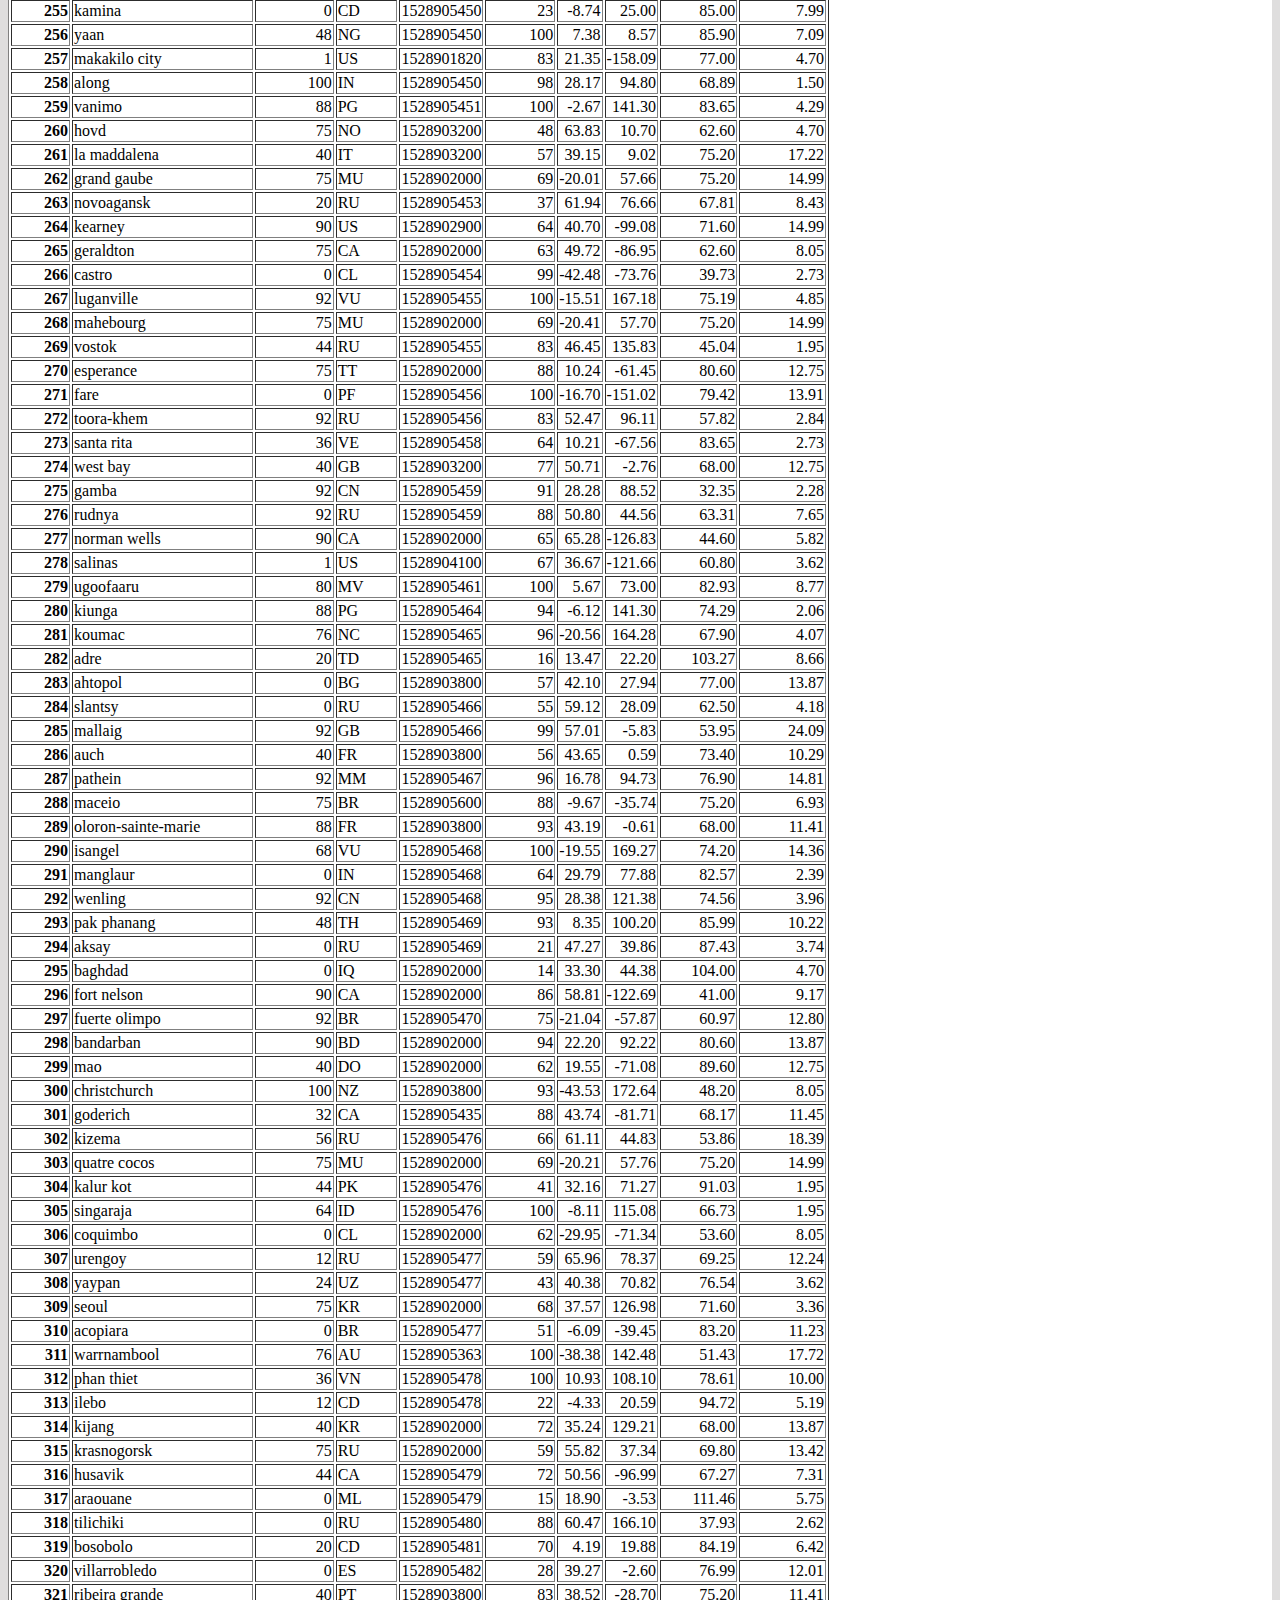
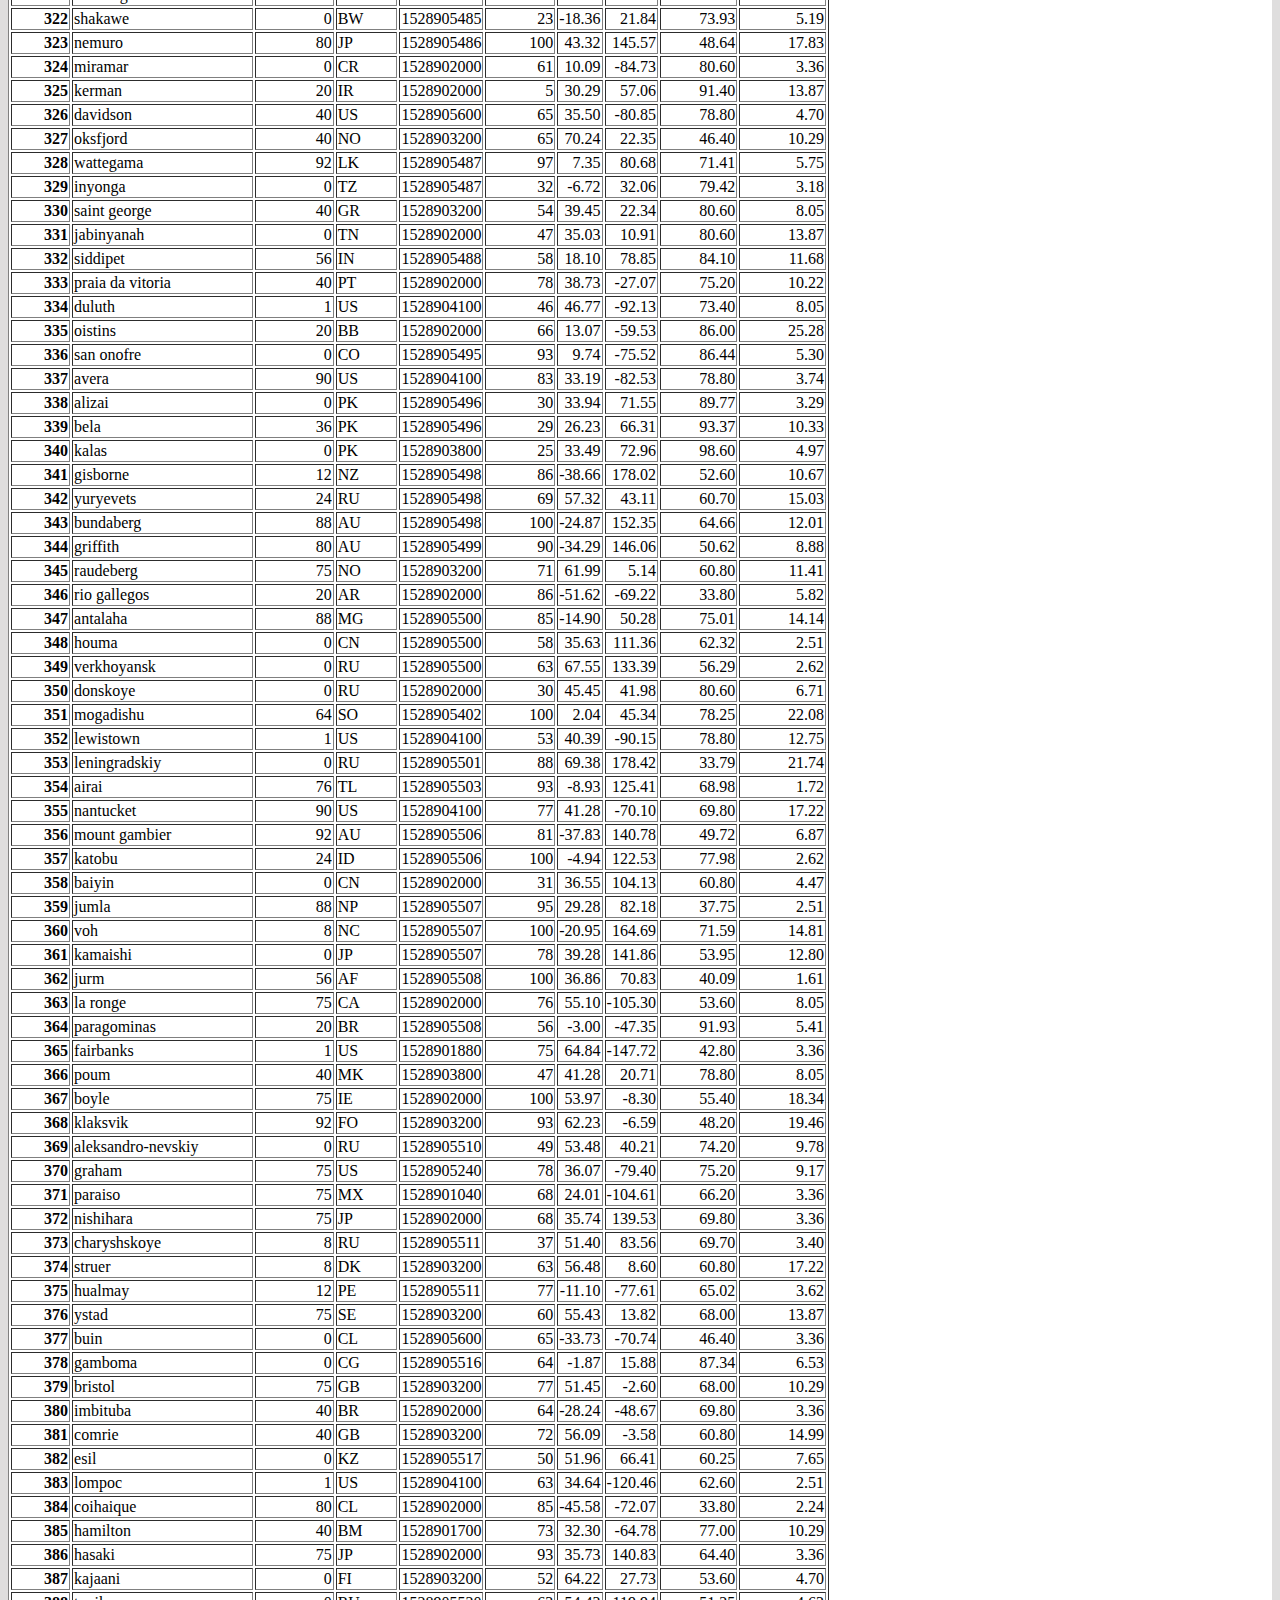
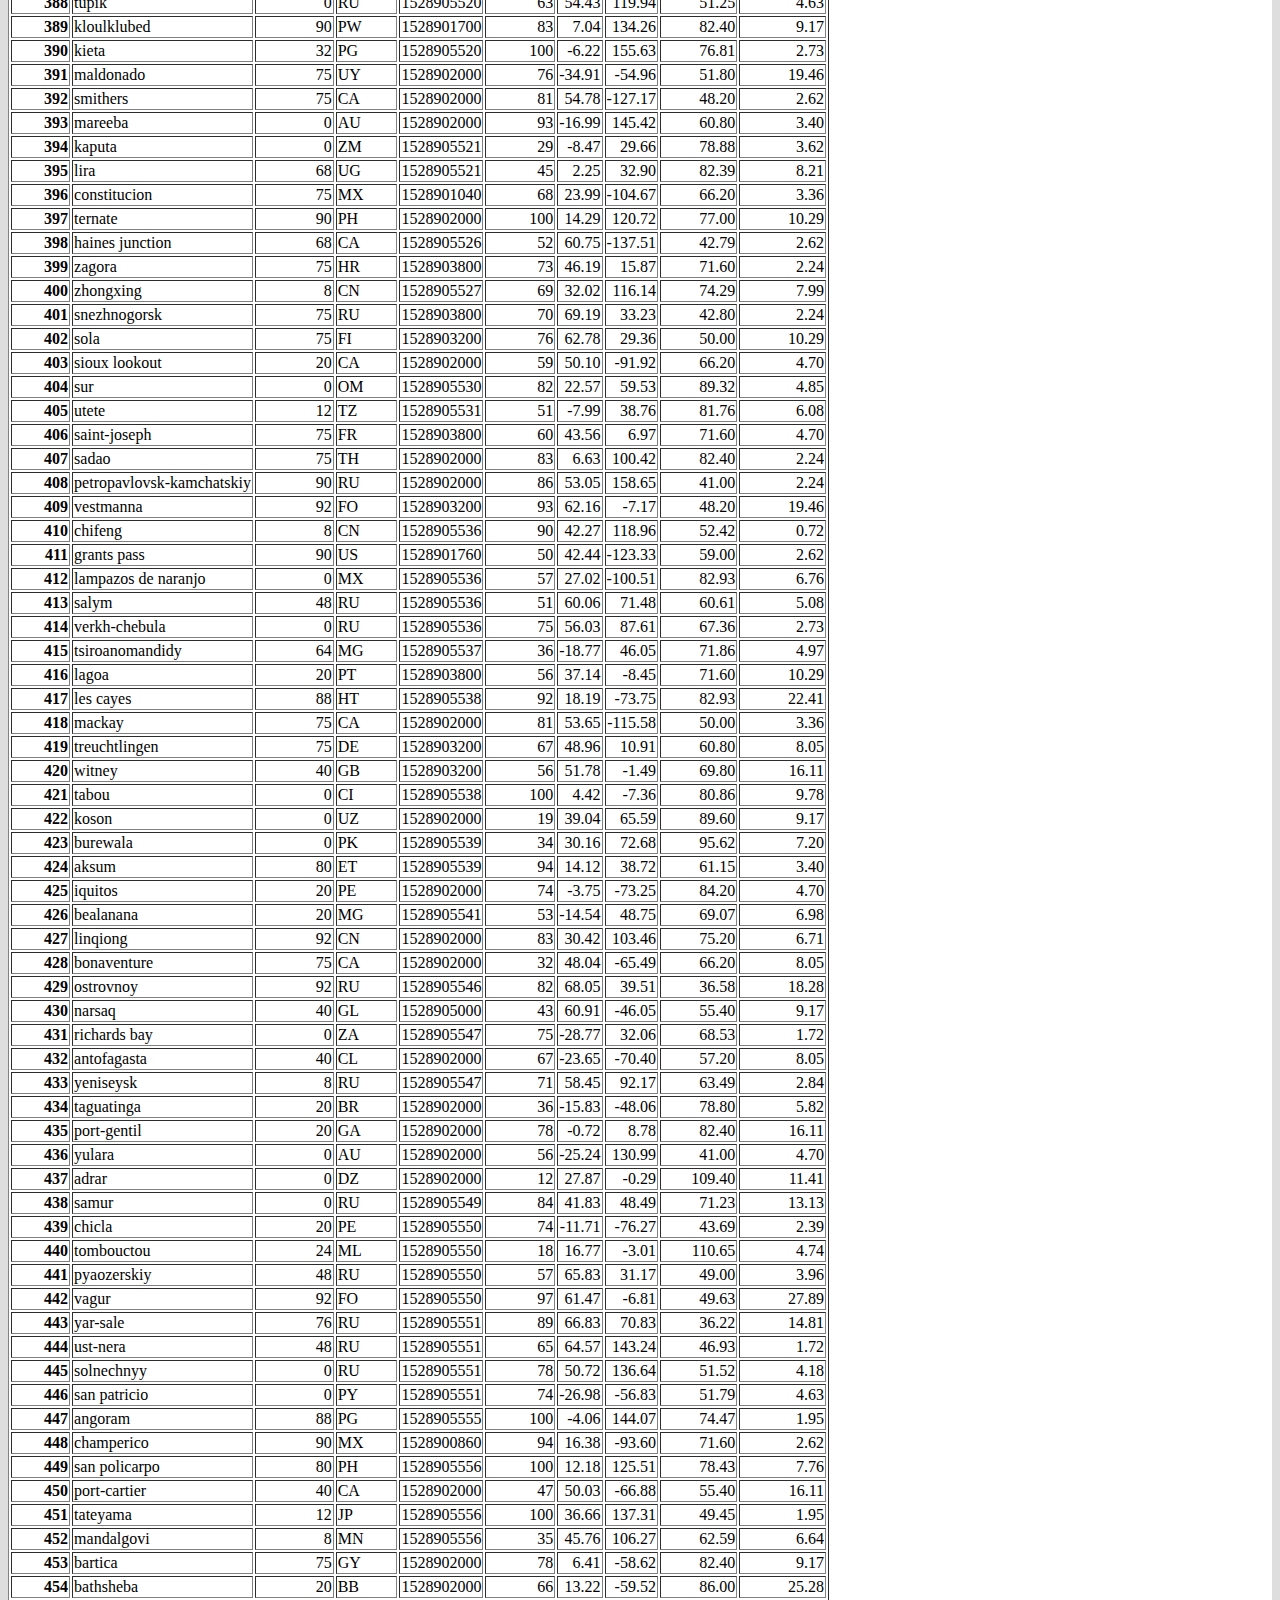
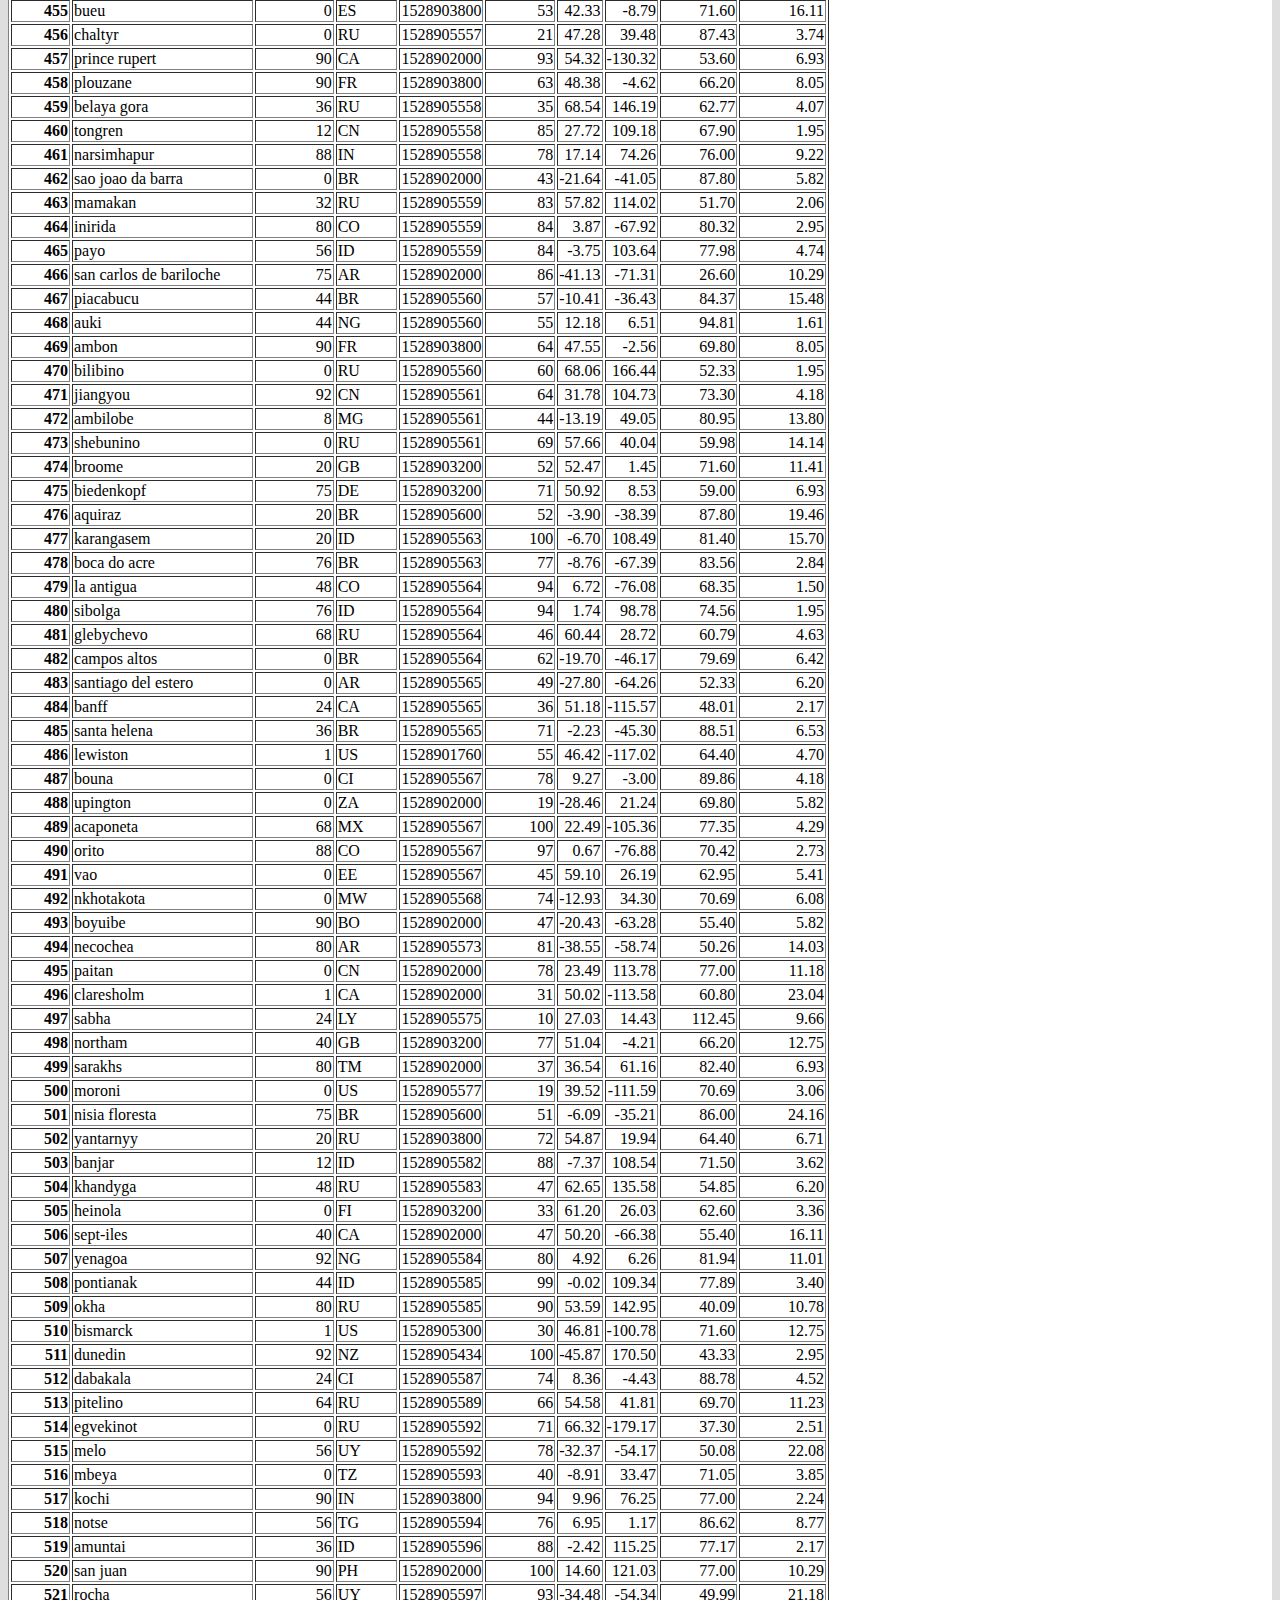
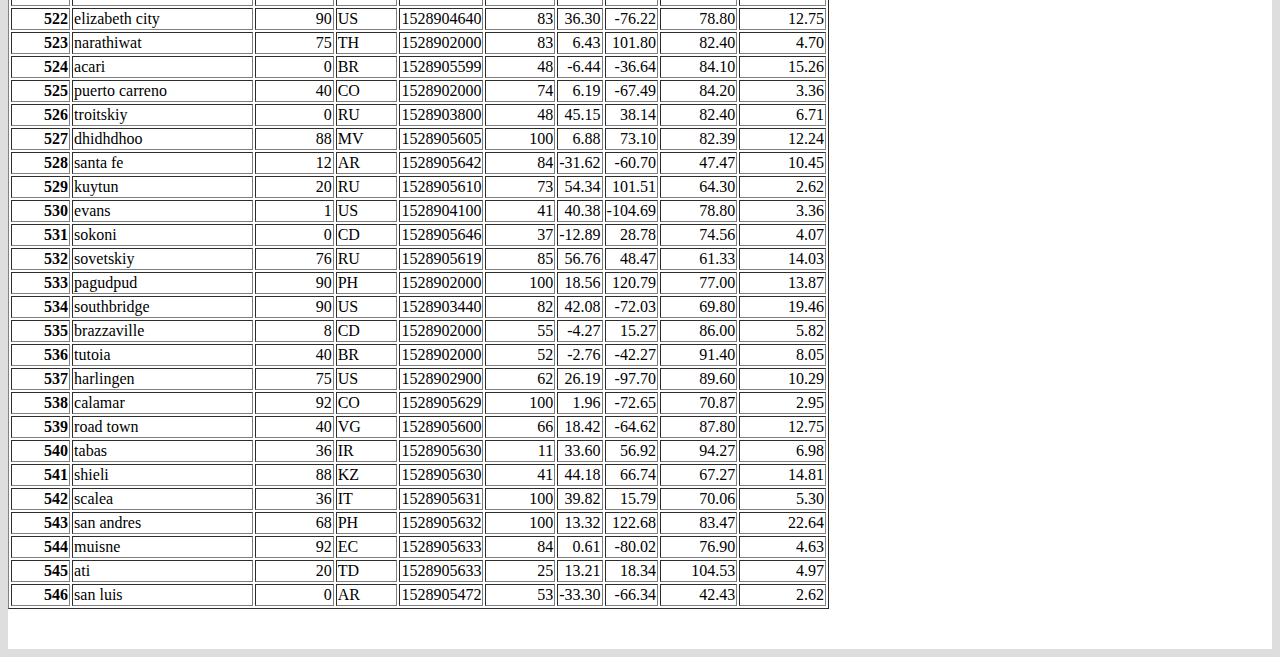
<file: WebVisualizations/data.html>
<!doctype html>
<html lang="en">

<head>
    <title>
        Visualization Dashboard
    </title>
    <link rel='stylesheet' href='https://cdn.jsdelivr.net/npm/bootstrap@4.6.0/dist/css/bootstrap.min.css'
        integrity='sha384-B0vP5xmATw1+K9KRQjQERJvTumQW0nPEzvF6L/Z6nronJ3oUOFUFpCjEUQouq2+l' crossorigin='anonymous'>
    <!--inserting the CSS link-->
    <link rel="stylesheet" type="text/css" href="style.css">
</head>

<!--designing  the body-->

<body>
    <nav class="navbar navbar-expand-lg navbar-light bg-light">
        <div class="container">
            <a class="navbar-brand text-white" href="index.htm">Latitude</a>
            <!--getting the drop-->
            <button class="navbar-toggler" type="button" data-toggle="collapse" data-target="#navbarSupportedContent"
                aria-controls="navbarSupportedContent" aria-expanded="false" aria-label="Toggle navigation">
                <span class="navbar-toggler-icon"></span>

            </button>
            <div class="collapse navbar-collapse" id="navbarSupportedContent">
                <ul class="navbar-nav ml-auto">
                    <li class="nav-item dropdown">
                        <div class="dropdown">
                            <button class="btn btn-secondary dropdown-toggle" type="button" id="dropdownMenuButton"
                                data-toggle="dropdown" aria-haspopup="true" aria-expanded="false">
                                Plots

                            </button>
                            <div class="dropdown-menu" aria-labelledby="dropdownMenuButton">
                                <a class="dropdown-item" href="max_temp.html">Max Temperature</a>
                                <a class="dropdown-item" href="humidity.html">Humidity</a>
                                <a class="dropdown-item" href="cloudiness.html">Cloudiness</a>
                                <a class="dropdown-item" href="windspeed.html">Wind speed</a>
                            </div>
                        </div>
                    </li>
                    <li class="nav-item">
                        <a class="nav-link" href="comparison.html">Comparison</a>
                    </li>
                    <li class="nav-item">
                        <a class="nav-link" href="data.html">Data</a>
                </ul>
            </div>
        </nav>
            <!--Aqui empieza el cuerpo-->
            <div class="container-fluid m-3 p-3">
                <div class="row">
                    <div class="col-md-8 m-auto">
                        <h3>Data</h3>
                        <hr>
                        <p>The following table inludes all of the data used for plotting during this project.</p>
            <!--getting the data table-->
            <table border="1" class="dataframe table table-bordered table-striped table-hover">
                <thead>
                    <tr style="text-align: right;">
                        <th>City_ID</th>
                        <th>City</th>
                        <th>Cloudiness</th>
                        <th>Country</th>
                        <th>Date</th>
                        <th>Humidity</th>
                        <th>Lat</th>
                        <th>Lng</th>
                        <th>Max Temp</th>
                        <th>Wind Speed</th>
                    </tr>
                </thead>
                <tbody>
                    <tr>
                        <th>0</th>
                        <td>jacareacanga</td>
                        <td>0</td>
                        <td>BR</td>
                        <td>1528902000</td>
                        <td>62</td>
                        <td>-6.22</td>
                        <td>-57.76</td>
                        <td>89.60</td>
                        <td>6.93</td>
                    </tr>
                    <tr>
                        <th>1</th>
                        <td>kaitangata</td>
                        <td>100</td>
                        <td>NZ</td>
                        <td>1528905304</td>
                        <td>94</td>
                        <td>-46.28</td>
                        <td>169.85</td>
                        <td>42.61</td>
                        <td>5.64</td>
                    </tr>
                    <tr>
                        <th>2</th>
                        <td>goulburn</td>
                        <td>20</td>
                        <td>AU</td>
                        <td>1528905078</td>
                        <td>91</td>
                        <td>-34.75</td>
                        <td>149.72</td>
                        <td>44.32</td>
                        <td>10.11</td>
                    </tr>
                    <tr>
                        <th>3</th>
                        <td>lata</td>
                        <td>76</td>
                        <td>IN</td>
                        <td>1528905305</td>
                        <td>89</td>
                        <td>30.78</td>
                        <td>78.62</td>
                        <td>59.89</td>
                        <td>0.94</td>
                    </tr>
                    <tr>
                        <th>4</th>
                        <td>chokurdakh</td>
                        <td>0</td>
                        <td>RU</td>
                        <td>1528905306</td>
                        <td>88</td>
                        <td>70.62</td>
                        <td>147.90</td>
                        <td>32.17</td>
                        <td>2.95</td>
                    </tr>
                    <tr>
                        <th>5</th>
                        <td>martyush</td>
                        <td>92</td>
                        <td>RU</td>
                        <td>1528905306</td>
                        <td>94</td>
                        <td>56.40</td>
                        <td>61.89</td>
                        <td>55.03</td>
                        <td>9.33</td>
                    </tr>
                    <tr>
                        <th>6</th>
                        <td>hobart</td>
                        <td>20</td>
                        <td>AU</td>
                        <td>1528902000</td>
                        <td>87</td>
                        <td>-42.88</td>
                        <td>147.33</td>
                        <td>44.60</td>
                        <td>8.05</td>
                    </tr>
                    <tr>
                        <th>7</th>
                        <td>broken hill</td>
                        <td>0</td>
                        <td>AU</td>
                        <td>1528905311</td>
                        <td>88</td>
                        <td>-31.97</td>
                        <td>141.45</td>
                        <td>44.50</td>
                        <td>7.31</td>
                    </tr>
                    <tr>
                        <th>8</th>
                        <td>harnosand</td>
                        <td>0</td>
                        <td>SE</td>
                        <td>1528903200</td>
                        <td>44</td>
                        <td>62.63</td>
                        <td>17.94</td>
                        <td>60.80</td>
                        <td>13.87</td>
                    </tr>
                    <tr>
                        <th>9</th>
                        <td>tuatapere</td>
                        <td>0</td>
                        <td>NZ</td>
                        <td>1528905312</td>
                        <td>100</td>
                        <td>-46.13</td>
                        <td>167.69</td>
                        <td>38.92</td>
                        <td>3.40</td>
                    </tr>
                    <tr>
                        <th>10</th>
                        <td>puerto ayora</td>
                        <td>90</td>
                        <td>EC</td>
                        <td>1528902000</td>
                        <td>69</td>
                        <td>-0.74</td>
                        <td>-90.35</td>
                        <td>77.00</td>
                        <td>13.87</td>
                    </tr>
                    <tr>
                        <th>11</th>
                        <td>havre-saint-pierre</td>
                        <td>75</td>
                        <td>CA</td>
                        <td>1528902000</td>
                        <td>58</td>
                        <td>50.23</td>
                        <td>-63.60</td>
                        <td>53.60</td>
                        <td>19.46</td>
                    </tr>
                    <tr>
                        <th>12</th>
                        <td>punta arenas</td>
                        <td>0</td>
                        <td>CL</td>
                        <td>1528902000</td>
                        <td>100</td>
                        <td>-53.16</td>
                        <td>-70.91</td>
                        <td>35.60</td>
                        <td>9.17</td>
                    </tr>
                    <tr>
                        <th>13</th>
                        <td>tasiilaq</td>
                        <td>75</td>
                        <td>GL</td>
                        <td>1528901400</td>
                        <td>60</td>
                        <td>65.61</td>
                        <td>-37.64</td>
                        <td>39.20</td>
                        <td>2.24</td>
                    </tr>
                    <tr>
                        <th>14</th>
                        <td>chapais</td>
                        <td>40</td>
                        <td>CA</td>
                        <td>1528902000</td>
                        <td>38</td>
                        <td>49.78</td>
                        <td>-74.86</td>
                        <td>59.00</td>
                        <td>10.29</td>
                    </tr>
                    <tr>
                        <th>15</th>
                        <td>avarua</td>
                        <td>40</td>
                        <td>CK</td>
                        <td>1528902000</td>
                        <td>56</td>
                        <td>-21.21</td>
                        <td>-159.78</td>
                        <td>73.40</td>
                        <td>10.29</td>
                    </tr>
                    <tr>
                        <th>16</th>
                        <td>hofn</td>
                        <td>75</td>
                        <td>IS</td>
                        <td>1528902000</td>
                        <td>87</td>
                        <td>64.25</td>
                        <td>-15.21</td>
                        <td>51.80</td>
                        <td>8.05</td>
                    </tr>
                    <tr>
                        <th>17</th>
                        <td>yukamenskoye</td>
                        <td>92</td>
                        <td>RU</td>
                        <td>1528905315</td>
                        <td>98</td>
                        <td>57.89</td>
                        <td>52.24</td>
                        <td>56.65</td>
                        <td>10.22</td>
                    </tr>
                    <tr>
                        <th>18</th>
                        <td>khandbari</td>
                        <td>80</td>
                        <td>NP</td>
                        <td>1528905315</td>
                        <td>67</td>
                        <td>27.38</td>
                        <td>87.21</td>
                        <td>44.59</td>
                        <td>1.39</td>
                    </tr>
                    <tr>
                        <th>19</th>
                        <td>bethel</td>
                        <td>1</td>
                        <td>US</td>
                        <td>1528901580</td>
                        <td>93</td>
                        <td>60.79</td>
                        <td>-161.76</td>
                        <td>44.60</td>
                        <td>8.05</td>
                    </tr>
                    <tr>
                        <th>20</th>
                        <td>ushuaia</td>
                        <td>75</td>
                        <td>AR</td>
                        <td>1528902000</td>
                        <td>64</td>
                        <td>-54.81</td>
                        <td>-68.31</td>
                        <td>41.00</td>
                        <td>3.36</td>
                    </tr>
                    <tr>
                        <th>21</th>
                        <td>east london</td>
                        <td>0</td>
                        <td>ZA</td>
                        <td>1528902000</td>
                        <td>37</td>
                        <td>-33.02</td>
                        <td>27.91</td>
                        <td>69.80</td>
                        <td>5.82</td>
                    </tr>
                    <tr>
                        <th>22</th>
                        <td>bluff</td>
                        <td>76</td>
                        <td>AU</td>
                        <td>1528905321</td>
                        <td>76</td>
                        <td>-23.58</td>
                        <td>149.07</td>
                        <td>61.96</td>
                        <td>4.74</td>
                    </tr>
                    <tr>
                        <th>23</th>
                        <td>mount isa</td>
                        <td>75</td>
                        <td>AU</td>
                        <td>1528902000</td>
                        <td>100</td>
                        <td>-20.73</td>
                        <td>139.49</td>
                        <td>64.40</td>
                        <td>3.29</td>
                    </tr>
                    <tr>
                        <th>24</th>
                        <td>pevek</td>
                        <td>0</td>
                        <td>RU</td>
                        <td>1528905321</td>
                        <td>71</td>
                        <td>69.70</td>
                        <td>170.27</td>
                        <td>36.94</td>
                        <td>6.98</td>
                    </tr>
                    <tr>
                        <th>25</th>
                        <td>gao</td>
                        <td>24</td>
                        <td>ML</td>
                        <td>1528905321</td>
                        <td>16</td>
                        <td>16.28</td>
                        <td>-0.04</td>
                        <td>110.02</td>
                        <td>4.97</td>
                    </tr>
                    <tr>
                        <th>26</th>
                        <td>cabo san lucas</td>
                        <td>75</td>
                        <td>MX</td>
                        <td>1528901160</td>
                        <td>74</td>
                        <td>22.89</td>
                        <td>-109.91</td>
                        <td>84.20</td>
                        <td>10.29</td>
                    </tr>
                    <tr>
                        <th>27</th>
                        <td>sao filipe</td>
                        <td>0</td>
                        <td>CV</td>
                        <td>1528905323</td>
                        <td>88</td>
                        <td>14.90</td>
                        <td>-24.50</td>
                        <td>75.73</td>
                        <td>13.02</td>
                    </tr>
                    <tr>
                        <th>28</th>
                        <td>tiksi</td>
                        <td>44</td>
                        <td>RU</td>
                        <td>1528905298</td>
                        <td>58</td>
                        <td>71.64</td>
                        <td>128.87</td>
                        <td>57.73</td>
                        <td>10.11</td>
                    </tr>
                    <tr>
                        <th>29</th>
                        <td>busselton</td>
                        <td>92</td>
                        <td>AU</td>
                        <td>1528905323</td>
                        <td>100</td>
                        <td>-33.64</td>
                        <td>115.35</td>
                        <td>60.43</td>
                        <td>10.56</td>
                    </tr>
                    <tr>
                        <th>30</th>
                        <td>alofi</td>
                        <td>76</td>
                        <td>NU</td>
                        <td>1528902000</td>
                        <td>88</td>
                        <td>-19.06</td>
                        <td>-169.92</td>
                        <td>71.60</td>
                        <td>3.36</td>
                    </tr>
                    <tr>
                        <th>31</th>
                        <td>ola</td>
                        <td>75</td>
                        <td>RU</td>
                        <td>1528902000</td>
                        <td>100</td>
                        <td>59.58</td>
                        <td>151.30</td>
                        <td>42.80</td>
                        <td>7.76</td>
                    </tr>
                    <tr>
                        <th>32</th>
                        <td>atar</td>
                        <td>20</td>
                        <td>MR</td>
                        <td>1528902000</td>
                        <td>19</td>
                        <td>20.52</td>
                        <td>-13.05</td>
                        <td>91.40</td>
                        <td>9.17</td>
                    </tr>
                    <tr>
                        <th>33</th>
                        <td>rikitea</td>
                        <td>0</td>
                        <td>PF</td>
                        <td>1528905325</td>
                        <td>100</td>
                        <td>-23.12</td>
                        <td>-134.97</td>
                        <td>73.57</td>
                        <td>8.66</td>
                    </tr>
                    <tr>
                        <th>34</th>
                        <td>hermanus</td>
                        <td>0</td>
                        <td>ZA</td>
                        <td>1528905325</td>
                        <td>24</td>
                        <td>-34.42</td>
                        <td>19.24</td>
                        <td>77.17</td>
                        <td>8.66</td>
                    </tr>
                    <tr>
                        <th>35</th>
                        <td>ponta delgada</td>
                        <td>75</td>
                        <td>PT</td>
                        <td>1528903800</td>
                        <td>88</td>
                        <td>37.73</td>
                        <td>-25.67</td>
                        <td>71.60</td>
                        <td>12.75</td>
                    </tr>
                    <tr>
                        <th>36</th>
                        <td>bambari</td>
                        <td>24</td>
                        <td>CF</td>
                        <td>1528905326</td>
                        <td>84</td>
                        <td>5.77</td>
                        <td>20.68</td>
                        <td>81.85</td>
                        <td>7.65</td>
                    </tr>
                    <tr>
                        <th>37</th>
                        <td>cap malheureux</td>
                        <td>75</td>
                        <td>MU</td>
                        <td>1528902000</td>
                        <td>69</td>
                        <td>-19.98</td>
                        <td>57.61</td>
                        <td>75.20</td>
                        <td>14.99</td>
                    </tr>
                    <tr>
                        <th>38</th>
                        <td>puerto escondido</td>
                        <td>75</td>
                        <td>MX</td>
                        <td>1528901100</td>
                        <td>65</td>
                        <td>15.86</td>
                        <td>-97.07</td>
                        <td>80.60</td>
                        <td>3.36</td>
                    </tr>
                    <tr>
                        <th>39</th>
                        <td>qaanaaq</td>
                        <td>32</td>
                        <td>GL</td>
                        <td>1528905330</td>
                        <td>100</td>
                        <td>77.48</td>
                        <td>-69.36</td>
                        <td>31.45</td>
                        <td>6.31</td>
                    </tr>
                    <tr>
                        <th>40</th>
                        <td>new norfolk</td>
                        <td>20</td>
                        <td>AU</td>
                        <td>1528902000</td>
                        <td>87</td>
                        <td>-42.78</td>
                        <td>147.06</td>
                        <td>44.60</td>
                        <td>8.05</td>
                    </tr>
                    <tr>
                        <th>41</th>
                        <td>najran</td>
                        <td>40</td>
                        <td>SA</td>
                        <td>1528902000</td>
                        <td>13</td>
                        <td>17.54</td>
                        <td>44.22</td>
                        <td>98.60</td>
                        <td>11.41</td>
                    </tr>
                    <tr>
                        <th>42</th>
                        <td>isla mujeres</td>
                        <td>90</td>
                        <td>MX</td>
                        <td>1528904340</td>
                        <td>100</td>
                        <td>21.23</td>
                        <td>-86.73</td>
                        <td>75.20</td>
                        <td>16.11</td>
                    </tr>
                    <tr>
                        <th>43</th>
                        <td>mar del plata</td>
                        <td>0</td>
                        <td>AR</td>
                        <td>1528905297</td>
                        <td>100</td>
                        <td>-46.43</td>
                        <td>-67.52</td>
                        <td>32.53</td>
                        <td>7.31</td>
                    </tr>
                    <tr>
                        <th>44</th>
                        <td>provideniya</td>
                        <td>0</td>
                        <td>RU</td>
                        <td>1528905332</td>
                        <td>91</td>
                        <td>64.42</td>
                        <td>-173.23</td>
                        <td>40.63</td>
                        <td>10.78</td>
                    </tr>
                    <tr>
                        <th>45</th>
                        <td>jamestown</td>
                        <td>12</td>
                        <td>AU</td>
                        <td>1528905333</td>
                        <td>88</td>
                        <td>-33.21</td>
                        <td>138.60</td>
                        <td>43.15</td>
                        <td>10.89</td>
                    </tr>
                    <tr>
                        <th>46</th>
                        <td>medicine hat</td>
                        <td>20</td>
                        <td>CA</td>
                        <td>1528902000</td>
                        <td>34</td>
                        <td>50.04</td>
                        <td>-110.68</td>
                        <td>66.20</td>
                        <td>14.99</td>
                    </tr>
                    <tr>
                        <th>47</th>
                        <td>katsuura</td>
                        <td>8</td>
                        <td>JP</td>
                        <td>1528905334</td>
                        <td>88</td>
                        <td>33.93</td>
                        <td>134.50</td>
                        <td>62.05</td>
                        <td>7.54</td>
                    </tr>
                    <tr>
                        <th>48</th>
                        <td>aklavik</td>
                        <td>20</td>
                        <td>CA</td>
                        <td>1528902000</td>
                        <td>53</td>
                        <td>68.22</td>
                        <td>-135.01</td>
                        <td>51.80</td>
                        <td>11.41</td>
                    </tr>
                    <tr>
                        <th>49</th>
                        <td>tuktoyaktuk</td>
                        <td>20</td>
                        <td>CA</td>
                        <td>1528902000</td>
                        <td>61</td>
                        <td>69.44</td>
                        <td>-133.03</td>
                        <td>46.40</td>
                        <td>6.93</td>
                    </tr>
                    <tr>
                        <th>50</th>
                        <td>kapaa</td>
                        <td>90</td>
                        <td>US</td>
                        <td>1528901760</td>
                        <td>88</td>
                        <td>22.08</td>
                        <td>-159.32</td>
                        <td>75.20</td>
                        <td>14.99</td>
                    </tr>
                    <tr>
                        <th>51</th>
                        <td>mildura</td>
                        <td>0</td>
                        <td>AU</td>
                        <td>1528905300</td>
                        <td>92</td>
                        <td>-34.18</td>
                        <td>142.16</td>
                        <td>45.67</td>
                        <td>9.66</td>
                    </tr>
                    <tr>
                        <th>52</th>
                        <td>souillac</td>
                        <td>75</td>
                        <td>FR</td>
                        <td>1528903800</td>
                        <td>49</td>
                        <td>45.60</td>
                        <td>-0.60</td>
                        <td>73.40</td>
                        <td>10.29</td>
                    </tr>
                    <tr>
                        <th>53</th>
                        <td>lorengau</td>
                        <td>100</td>
                        <td>PG</td>
                        <td>1528905336</td>
                        <td>100</td>
                        <td>-2.02</td>
                        <td>147.27</td>
                        <td>80.59</td>
                        <td>3.85</td>
                    </tr>
                    <tr>
                        <th>54</th>
                        <td>praia</td>
                        <td>20</td>
                        <td>BR</td>
                        <td>1528902000</td>
                        <td>47</td>
                        <td>-20.25</td>
                        <td>-43.81</td>
                        <td>82.40</td>
                        <td>3.36</td>
                    </tr>
                    <tr>
                        <th>55</th>
                        <td>port alfred</td>
                        <td>0</td>
                        <td>ZA</td>
                        <td>1528905338</td>
                        <td>50</td>
                        <td>-33.59</td>
                        <td>26.89</td>
                        <td>76.54</td>
                        <td>7.20</td>
                    </tr>
                    <tr>
                        <th>56</th>
                        <td>barranca</td>
                        <td>0</td>
                        <td>PE</td>
                        <td>1528905339</td>
                        <td>98</td>
                        <td>-10.75</td>
                        <td>-77.76</td>
                        <td>61.87</td>
                        <td>9.89</td>
                    </tr>
                    <tr>
                        <th>57</th>
                        <td>nome</td>
                        <td>40</td>
                        <td>US</td>
                        <td>1528902900</td>
                        <td>70</td>
                        <td>30.04</td>
                        <td>-94.42</td>
                        <td>87.80</td>
                        <td>3.36</td>
                    </tr>
                    <tr>
                        <th>58</th>
                        <td>matay</td>
                        <td>0</td>
                        <td>EG</td>
                        <td>1528905339</td>
                        <td>23</td>
                        <td>28.42</td>
                        <td>30.79</td>
                        <td>97.69</td>
                        <td>6.98</td>
                    </tr>
                    <tr>
                        <th>59</th>
                        <td>saskylakh</td>
                        <td>48</td>
                        <td>RU</td>
                        <td>1528905339</td>
                        <td>55</td>
                        <td>71.97</td>
                        <td>114.09</td>
                        <td>59.53</td>
                        <td>5.86</td>
                    </tr>
                    <tr>
                        <th>60</th>
                        <td>itarema</td>
                        <td>0</td>
                        <td>BR</td>
                        <td>1528905340</td>
                        <td>61</td>
                        <td>-2.92</td>
                        <td>-39.92</td>
                        <td>88.33</td>
                        <td>12.57</td>
                    </tr>
                    <tr>
                        <th>61</th>
                        <td>butaritari</td>
                        <td>56</td>
                        <td>KI</td>
                        <td>1528905340</td>
                        <td>100</td>
                        <td>3.07</td>
                        <td>172.79</td>
                        <td>81.13</td>
                        <td>7.31</td>
                    </tr>
                    <tr>
                        <th>62</th>
                        <td>peniche</td>
                        <td>20</td>
                        <td>PT</td>
                        <td>1528903800</td>
                        <td>64</td>
                        <td>39.36</td>
                        <td>-9.38</td>
                        <td>75.20</td>
                        <td>12.75</td>
                    </tr>
                    <tr>
                        <th>63</th>
                        <td>beloha</td>
                        <td>0</td>
                        <td>MG</td>
                        <td>1528905340</td>
                        <td>57</td>
                        <td>-25.17</td>
                        <td>45.06</td>
                        <td>71.95</td>
                        <td>16.37</td>
                    </tr>
                    <tr>
                        <th>64</th>
                        <td>anadyr</td>
                        <td>0</td>
                        <td>RU</td>
                        <td>1528902000</td>
                        <td>57</td>
                        <td>64.73</td>
                        <td>177.51</td>
                        <td>48.20</td>
                        <td>4.47</td>
                    </tr>
                    <tr>
                        <th>65</th>
                        <td>luderitz</td>
                        <td>12</td>
                        <td>NaN</td>
                        <td>1528905342</td>
                        <td>64</td>
                        <td>-26.65</td>
                        <td>15.16</td>
                        <td>64.03</td>
                        <td>17.38</td>
                    </tr>
                    <tr>
                        <th>66</th>
                        <td>rochester</td>
                        <td>1</td>
                        <td>US</td>
                        <td>1528902960</td>
                        <td>37</td>
                        <td>44.02</td>
                        <td>-92.46</td>
                        <td>73.40</td>
                        <td>6.93</td>
                    </tr>
                    <tr>
                        <th>67</th>
                        <td>bosaso</td>
                        <td>0</td>
                        <td>SO</td>
                        <td>1528905347</td>
                        <td>86</td>
                        <td>11.28</td>
                        <td>49.18</td>
                        <td>89.77</td>
                        <td>3.96</td>
                    </tr>
                    <tr>
                        <th>68</th>
                        <td>faanui</td>
                        <td>0</td>
                        <td>PF</td>
                        <td>1528905347</td>
                        <td>100</td>
                        <td>-16.48</td>
                        <td>-151.75</td>
                        <td>79.96</td>
                        <td>11.79</td>
                    </tr>
                    <tr>
                        <th>69</th>
                        <td>grindavik</td>
                        <td>75</td>
                        <td>IS</td>
                        <td>1528902000</td>
                        <td>70</td>
                        <td>63.84</td>
                        <td>-22.43</td>
                        <td>48.20</td>
                        <td>5.82</td>
                    </tr>
                    <tr>
                        <th>70</th>
                        <td>margate</td>
                        <td>20</td>
                        <td>AU</td>
                        <td>1528902000</td>
                        <td>87</td>
                        <td>-43.03</td>
                        <td>147.26</td>
                        <td>44.60</td>
                        <td>8.05</td>
                    </tr>
                    <tr>
                        <th>71</th>
                        <td>marsh harbour</td>
                        <td>88</td>
                        <td>BS</td>
                        <td>1528905349</td>
                        <td>95</td>
                        <td>26.54</td>
                        <td>-77.06</td>
                        <td>82.39</td>
                        <td>10.00</td>
                    </tr>
                    <tr>
                        <th>72</th>
                        <td>comodoro rivadavia</td>
                        <td>40</td>
                        <td>AR</td>
                        <td>1528902000</td>
                        <td>60</td>
                        <td>-45.87</td>
                        <td>-67.48</td>
                        <td>42.80</td>
                        <td>9.17</td>
                    </tr>
                    <tr>
                        <th>73</th>
                        <td>upernavik</td>
                        <td>92</td>
                        <td>GL</td>
                        <td>1528905350</td>
                        <td>100</td>
                        <td>72.79</td>
                        <td>-56.15</td>
                        <td>29.29</td>
                        <td>3.74</td>
                    </tr>
                    <tr>
                        <th>74</th>
                        <td>uige</td>
                        <td>0</td>
                        <td>AO</td>
                        <td>1528905350</td>
                        <td>29</td>
                        <td>-7.61</td>
                        <td>15.06</td>
                        <td>86.80</td>
                        <td>3.18</td>
                    </tr>
                    <tr>
                        <th>75</th>
                        <td>bredasdorp</td>
                        <td>0</td>
                        <td>ZA</td>
                        <td>1528902000</td>
                        <td>23</td>
                        <td>-34.53</td>
                        <td>20.04</td>
                        <td>82.40</td>
                        <td>5.82</td>
                    </tr>
                    <tr>
                        <th>76</th>
                        <td>bodden town</td>
                        <td>40</td>
                        <td>KY</td>
                        <td>1528902000</td>
                        <td>78</td>
                        <td>19.28</td>
                        <td>-81.25</td>
                        <td>80.60</td>
                        <td>16.11</td>
                    </tr>
                    <tr>
                        <th>77</th>
                        <td>guerrero negro</td>
                        <td>44</td>
                        <td>MX</td>
                        <td>1528905350</td>
                        <td>88</td>
                        <td>27.97</td>
                        <td>-114.04</td>
                        <td>63.85</td>
                        <td>3.74</td>
                    </tr>
                    <tr>
                        <th>78</th>
                        <td>bilma</td>
                        <td>0</td>
                        <td>NE</td>
                        <td>1528905351</td>
                        <td>12</td>
                        <td>18.69</td>
                        <td>12.92</td>
                        <td>110.47</td>
                        <td>4.63</td>
                    </tr>
                    <tr>
                        <th>79</th>
                        <td>carnarvon</td>
                        <td>0</td>
                        <td>ZA</td>
                        <td>1528905351</td>
                        <td>30</td>
                        <td>-30.97</td>
                        <td>22.13</td>
                        <td>60.43</td>
                        <td>14.25</td>
                    </tr>
                    <tr>
                        <th>80</th>
                        <td>ponta do sol</td>
                        <td>12</td>
                        <td>BR</td>
                        <td>1528905352</td>
                        <td>72</td>
                        <td>-20.63</td>
                        <td>-46.00</td>
                        <td>78.25</td>
                        <td>3.96</td>
                    </tr>
                    <tr>
                        <th>81</th>
                        <td>vila franca do campo</td>
                        <td>75</td>
                        <td>PT</td>
                        <td>1528903800</td>
                        <td>88</td>
                        <td>37.72</td>
                        <td>-25.43</td>
                        <td>71.60</td>
                        <td>12.75</td>
                    </tr>
                    <tr>
                        <th>82</th>
                        <td>puerto del rosario</td>
                        <td>20</td>
                        <td>ES</td>
                        <td>1528903800</td>
                        <td>60</td>
                        <td>28.50</td>
                        <td>-13.86</td>
                        <td>73.40</td>
                        <td>17.22</td>
                    </tr>
                    <tr>
                        <th>83</th>
                        <td>sitka</td>
                        <td>20</td>
                        <td>US</td>
                        <td>1528905353</td>
                        <td>92</td>
                        <td>37.17</td>
                        <td>-99.65</td>
                        <td>74.02</td>
                        <td>5.97</td>
                    </tr>
                    <tr>
                        <th>84</th>
                        <td>camacha</td>
                        <td>75</td>
                        <td>PT</td>
                        <td>1528903800</td>
                        <td>72</td>
                        <td>33.08</td>
                        <td>-16.33</td>
                        <td>68.00</td>
                        <td>16.11</td>
                    </tr>
                    <tr>
                        <th>85</th>
                        <td>saint-philippe</td>
                        <td>1</td>
                        <td>CA</td>
                        <td>1528902900</td>
                        <td>54</td>
                        <td>45.36</td>
                        <td>-73.48</td>
                        <td>78.80</td>
                        <td>11.41</td>
                    </tr>
                    <tr>
                        <th>86</th>
                        <td>port blair</td>
                        <td>92</td>
                        <td>IN</td>
                        <td>1528905357</td>
                        <td>97</td>
                        <td>11.67</td>
                        <td>92.75</td>
                        <td>84.37</td>
                        <td>25.10</td>
                    </tr>
                    <tr>
                        <th>87</th>
                        <td>albany</td>
                        <td>90</td>
                        <td>US</td>
                        <td>1528903860</td>
                        <td>68</td>
                        <td>42.65</td>
                        <td>-73.75</td>
                        <td>69.80</td>
                        <td>3.36</td>
                    </tr>
                    <tr>
                        <th>88</th>
                        <td>barrow</td>
                        <td>88</td>
                        <td>AR</td>
                        <td>1528905182</td>
                        <td>72</td>
                        <td>-38.31</td>
                        <td>-60.23</td>
                        <td>50.26</td>
                        <td>8.21</td>
                    </tr>
                    <tr>
                        <th>89</th>
                        <td>qorveh</td>
                        <td>92</td>
                        <td>IR</td>
                        <td>1528905357</td>
                        <td>22</td>
                        <td>35.17</td>
                        <td>47.80</td>
                        <td>76.72</td>
                        <td>3.18</td>
                    </tr>
                    <tr>
                        <th>90</th>
                        <td>san jeronimo</td>
                        <td>90</td>
                        <td>PE</td>
                        <td>1528902000</td>
                        <td>81</td>
                        <td>-13.65</td>
                        <td>-73.37</td>
                        <td>46.40</td>
                        <td>2.39</td>
                    </tr>
                    <tr>
                        <th>91</th>
                        <td>mataura</td>
                        <td>24</td>
                        <td>NZ</td>
                        <td>1528905299</td>
                        <td>79</td>
                        <td>-46.19</td>
                        <td>168.86</td>
                        <td>25.69</td>
                        <td>3.18</td>
                    </tr>
                    <tr>
                        <th>92</th>
                        <td>buala</td>
                        <td>64</td>
                        <td>SB</td>
                        <td>1528905359</td>
                        <td>100</td>
                        <td>-8.15</td>
                        <td>159.59</td>
                        <td>78.70</td>
                        <td>4.18</td>
                    </tr>
                    <tr>
                        <th>93</th>
                        <td>eyl</td>
                        <td>20</td>
                        <td>SO</td>
                        <td>1528905359</td>
                        <td>57</td>
                        <td>7.98</td>
                        <td>49.82</td>
                        <td>86.62</td>
                        <td>22.41</td>
                    </tr>
                    <tr>
                        <th>94</th>
                        <td>abu dhabi</td>
                        <td>0</td>
                        <td>AE</td>
                        <td>1528902000</td>
                        <td>29</td>
                        <td>24.47</td>
                        <td>54.37</td>
                        <td>98.60</td>
                        <td>16.11</td>
                    </tr>
                    <tr>
                        <th>95</th>
                        <td>tahe</td>
                        <td>92</td>
                        <td>CN</td>
                        <td>1528905359</td>
                        <td>98</td>
                        <td>52.34</td>
                        <td>124.71</td>
                        <td>51.43</td>
                        <td>2.17</td>
                    </tr>
                    <tr>
                        <th>96</th>
                        <td>chuy</td>
                        <td>80</td>
                        <td>UY</td>
                        <td>1528905099</td>
                        <td>93</td>
                        <td>-33.69</td>
                        <td>-53.46</td>
                        <td>52.87</td>
                        <td>28.90</td>
                    </tr>
                    <tr>
                        <th>97</th>
                        <td>dzerzhinskoye</td>
                        <td>8</td>
                        <td>RU</td>
                        <td>1528905360</td>
                        <td>69</td>
                        <td>56.84</td>
                        <td>95.22</td>
                        <td>65.11</td>
                        <td>3.85</td>
                    </tr>
                    <tr>
                        <th>98</th>
                        <td>vanavara</td>
                        <td>0</td>
                        <td>RU</td>
                        <td>1528905360</td>
                        <td>50</td>
                        <td>60.35</td>
                        <td>102.28</td>
                        <td>64.21</td>
                        <td>5.64</td>
                    </tr>
                    <tr>
                        <th>99</th>
                        <td>muros</td>
                        <td>40</td>
                        <td>ES</td>
                        <td>1528903800</td>
                        <td>72</td>
                        <td>42.77</td>
                        <td>-9.06</td>
                        <td>66.20</td>
                        <td>10.29</td>
                    </tr>
                    <tr>
                        <th>100</th>
                        <td>auchel</td>
                        <td>0</td>
                        <td>FR</td>
                        <td>1528903800</td>
                        <td>49</td>
                        <td>50.51</td>
                        <td>2.47</td>
                        <td>68.00</td>
                        <td>3.36</td>
                    </tr>
                    <tr>
                        <th>101</th>
                        <td>bubaque</td>
                        <td>40</td>
                        <td>GW</td>
                        <td>1528902000</td>
                        <td>55</td>
                        <td>11.28</td>
                        <td>-15.83</td>
                        <td>91.40</td>
                        <td>11.41</td>
                    </tr>
                    <tr>
                        <th>102</th>
                        <td>khatanga</td>
                        <td>8</td>
                        <td>RU</td>
                        <td>1528905361</td>
                        <td>65</td>
                        <td>71.98</td>
                        <td>102.47</td>
                        <td>60.97</td>
                        <td>4.63</td>
                    </tr>
                    <tr>
                        <th>103</th>
                        <td>los banos</td>
                        <td>1</td>
                        <td>US</td>
                        <td>1528904100</td>
                        <td>67</td>
                        <td>37.06</td>
                        <td>-120.85</td>
                        <td>75.20</td>
                        <td>4.74</td>
                    </tr>
                    <tr>
                        <th>104</th>
                        <td>labuhan</td>
                        <td>12</td>
                        <td>ID</td>
                        <td>1528905361</td>
                        <td>95</td>
                        <td>-2.54</td>
                        <td>115.51</td>
                        <td>72.94</td>
                        <td>1.83</td>
                    </tr>
                    <tr>
                        <th>105</th>
                        <td>saint-paul</td>
                        <td>75</td>
                        <td>FR</td>
                        <td>1528903800</td>
                        <td>56</td>
                        <td>45.22</td>
                        <td>1.90</td>
                        <td>68.00</td>
                        <td>14.99</td>
                    </tr>
                    <tr>
                        <th>106</th>
                        <td>petatlan</td>
                        <td>90</td>
                        <td>MX</td>
                        <td>1528901220</td>
                        <td>74</td>
                        <td>17.52</td>
                        <td>-101.27</td>
                        <td>84.20</td>
                        <td>1.83</td>
                    </tr>
                    <tr>
                        <th>107</th>
                        <td>baykit</td>
                        <td>36</td>
                        <td>RU</td>
                        <td>1528905366</td>
                        <td>68</td>
                        <td>61.68</td>
                        <td>96.39</td>
                        <td>63.94</td>
                        <td>4.29</td>
                    </tr>
                    <tr>
                        <th>108</th>
                        <td>dalby</td>
                        <td>75</td>
                        <td>AU</td>
                        <td>1528902000</td>
                        <td>93</td>
                        <td>-27.18</td>
                        <td>151.26</td>
                        <td>53.60</td>
                        <td>2.24</td>
                    </tr>
                    <tr>
                        <th>109</th>
                        <td>yellowknife</td>
                        <td>90</td>
                        <td>CA</td>
                        <td>1528902540</td>
                        <td>93</td>
                        <td>62.45</td>
                        <td>-114.38</td>
                        <td>46.40</td>
                        <td>8.05</td>
                    </tr>
                    <tr>
                        <th>110</th>
                        <td>hilo</td>
                        <td>75</td>
                        <td>US</td>
                        <td>1528901580</td>
                        <td>88</td>
                        <td>19.71</td>
                        <td>-155.08</td>
                        <td>66.20</td>
                        <td>5.82</td>
                    </tr>
                    <tr>
                        <th>111</th>
                        <td>turukhansk</td>
                        <td>36</td>
                        <td>RU</td>
                        <td>1528905297</td>
                        <td>76</td>
                        <td>65.80</td>
                        <td>87.96</td>
                        <td>66.37</td>
                        <td>6.42</td>
                    </tr>
                    <tr>
                        <th>112</th>
                        <td>dingle</td>
                        <td>68</td>
                        <td>PH</td>
                        <td>1528905368</td>
                        <td>82</td>
                        <td>11.00</td>
                        <td>122.67</td>
                        <td>79.96</td>
                        <td>8.21</td>
                    </tr>
                    <tr>
                        <th>113</th>
                        <td>dillon</td>
                        <td>1</td>
                        <td>US</td>
                        <td>1528901580</td>
                        <td>44</td>
                        <td>45.22</td>
                        <td>-112.64</td>
                        <td>57.20</td>
                        <td>5.82</td>
                    </tr>
                    <tr>
                        <th>114</th>
                        <td>labytnangi</td>
                        <td>64</td>
                        <td>RU</td>
                        <td>1528905370</td>
                        <td>75</td>
                        <td>66.66</td>
                        <td>66.39</td>
                        <td>47.11</td>
                        <td>17.49</td>
                    </tr>
                    <tr>
                        <th>115</th>
                        <td>gigmoto</td>
                        <td>36</td>
                        <td>PH</td>
                        <td>1528905370</td>
                        <td>98</td>
                        <td>13.78</td>
                        <td>124.39</td>
                        <td>83.56</td>
                        <td>17.60</td>
                    </tr>
                    <tr>
                        <th>116</th>
                        <td>nouakchott</td>
                        <td>68</td>
                        <td>MR</td>
                        <td>1528905371</td>
                        <td>76</td>
                        <td>18.08</td>
                        <td>-15.98</td>
                        <td>76.72</td>
                        <td>1.39</td>
                    </tr>
                    <tr>
                        <th>117</th>
                        <td>rumoi</td>
                        <td>92</td>
                        <td>JP</td>
                        <td>1528905371</td>
                        <td>100</td>
                        <td>43.93</td>
                        <td>141.67</td>
                        <td>44.41</td>
                        <td>8.10</td>
                    </tr>
                    <tr>
                        <th>118</th>
                        <td>dikson</td>
                        <td>32</td>
                        <td>RU</td>
                        <td>1528905373</td>
                        <td>100</td>
                        <td>73.51</td>
                        <td>80.55</td>
                        <td>31.09</td>
                        <td>13.13</td>
                    </tr>
                    <tr>
                        <th>119</th>
                        <td>chinsali</td>
                        <td>0</td>
                        <td>ZM</td>
                        <td>1528905377</td>
                        <td>36</td>
                        <td>-10.55</td>
                        <td>32.07</td>
                        <td>73.39</td>
                        <td>9.22</td>
                    </tr>
                    <tr>
                        <th>120</th>
                        <td>georgetown</td>
                        <td>75</td>
                        <td>GY</td>
                        <td>1528902000</td>
                        <td>78</td>
                        <td>6.80</td>
                        <td>-58.16</td>
                        <td>82.40</td>
                        <td>9.17</td>
                    </tr>
                    <tr>
                        <th>121</th>
                        <td>tooele</td>
                        <td>1</td>
                        <td>US</td>
                        <td>1528902900</td>
                        <td>35</td>
                        <td>40.53</td>
                        <td>-112.30</td>
                        <td>73.40</td>
                        <td>9.17</td>
                    </tr>
                    <tr>
                        <th>122</th>
                        <td>nikolskoye</td>
                        <td>40</td>
                        <td>RU</td>
                        <td>1528902000</td>
                        <td>41</td>
                        <td>59.70</td>
                        <td>30.79</td>
                        <td>60.80</td>
                        <td>4.47</td>
                    </tr>
                    <tr>
                        <th>123</th>
                        <td>bodo</td>
                        <td>80</td>
                        <td>CI</td>
                        <td>1528905379</td>
                        <td>66</td>
                        <td>5.91</td>
                        <td>-4.68</td>
                        <td>87.70</td>
                        <td>8.21</td>
                    </tr>
                    <tr>
                        <th>124</th>
                        <td>minador do negrao</td>
                        <td>32</td>
                        <td>BR</td>
                        <td>1528905379</td>
                        <td>80</td>
                        <td>-9.31</td>
                        <td>-36.86</td>
                        <td>76.81</td>
                        <td>13.24</td>
                    </tr>
                    <tr>
                        <th>125</th>
                        <td>sambava</td>
                        <td>88</td>
                        <td>MG</td>
                        <td>1528905379</td>
                        <td>100</td>
                        <td>-14.27</td>
                        <td>50.17</td>
                        <td>77.35</td>
                        <td>19.73</td>
                    </tr>
                    <tr>
                        <th>126</th>
                        <td>yerbogachen</td>
                        <td>0</td>
                        <td>RU</td>
                        <td>1528905380</td>
                        <td>44</td>
                        <td>61.28</td>
                        <td>108.01</td>
                        <td>64.93</td>
                        <td>7.43</td>
                    </tr>
                    <tr>
                        <th>127</th>
                        <td>kahului</td>
                        <td>1</td>
                        <td>US</td>
                        <td>1528901760</td>
                        <td>93</td>
                        <td>20.89</td>
                        <td>-156.47</td>
                        <td>66.20</td>
                        <td>3.36</td>
                    </tr>
                    <tr>
                        <th>128</th>
                        <td>clyde river</td>
                        <td>75</td>
                        <td>CA</td>
                        <td>1528902660</td>
                        <td>100</td>
                        <td>70.47</td>
                        <td>-68.59</td>
                        <td>35.60</td>
                        <td>21.92</td>
                    </tr>
                    <tr>
                        <th>129</th>
                        <td>ancud</td>
                        <td>20</td>
                        <td>CL</td>
                        <td>1528905381</td>
                        <td>90</td>
                        <td>-41.87</td>
                        <td>-73.83</td>
                        <td>39.10</td>
                        <td>2.73</td>
                    </tr>
                    <tr>
                        <th>130</th>
                        <td>beringovskiy</td>
                        <td>0</td>
                        <td>RU</td>
                        <td>1528905381</td>
                        <td>88</td>
                        <td>63.05</td>
                        <td>179.32</td>
                        <td>39.37</td>
                        <td>3.40</td>
                    </tr>
                    <tr>
                        <th>131</th>
                        <td>majene</td>
                        <td>32</td>
                        <td>ID</td>
                        <td>1528905382</td>
                        <td>100</td>
                        <td>-3.54</td>
                        <td>118.97</td>
                        <td>81.85</td>
                        <td>11.01</td>
                    </tr>
                    <tr>
                        <th>132</th>
                        <td>ahar</td>
                        <td>36</td>
                        <td>IR</td>
                        <td>1528905382</td>
                        <td>62</td>
                        <td>38.48</td>
                        <td>47.07</td>
                        <td>62.77</td>
                        <td>3.74</td>
                    </tr>
                    <tr>
                        <th>133</th>
                        <td>ilhabela</td>
                        <td>80</td>
                        <td>BR</td>
                        <td>1528905382</td>
                        <td>98</td>
                        <td>-23.78</td>
                        <td>-45.36</td>
                        <td>72.85</td>
                        <td>2.28</td>
                    </tr>
                    <tr>
                        <th>134</th>
                        <td>listvyagi</td>
                        <td>0</td>
                        <td>RU</td>
                        <td>1528905382</td>
                        <td>78</td>
                        <td>53.68</td>
                        <td>86.95</td>
                        <td>65.11</td>
                        <td>2.06</td>
                    </tr>
                    <tr>
                        <th>135</th>
                        <td>skjervoy</td>
                        <td>40</td>
                        <td>NO</td>
                        <td>1528903200</td>
                        <td>65</td>
                        <td>70.03</td>
                        <td>20.97</td>
                        <td>44.60</td>
                        <td>10.29</td>
                    </tr>
                    <tr>
                        <th>136</th>
                        <td>cape town</td>
                        <td>0</td>
                        <td>ZA</td>
                        <td>1528902000</td>
                        <td>35</td>
                        <td>-33.93</td>
                        <td>18.42</td>
                        <td>73.40</td>
                        <td>9.17</td>
                    </tr>
                    <tr>
                        <th>137</th>
                        <td>iqaluit</td>
                        <td>90</td>
                        <td>CA</td>
                        <td>1528902000</td>
                        <td>96</td>
                        <td>63.75</td>
                        <td>-68.52</td>
                        <td>35.60</td>
                        <td>20.80</td>
                    </tr>
                    <tr>
                        <th>138</th>
                        <td>fort-shevchenko</td>
                        <td>0</td>
                        <td>KZ</td>
                        <td>1528905387</td>
                        <td>59</td>
                        <td>44.51</td>
                        <td>50.26</td>
                        <td>74.20</td>
                        <td>3.62</td>
                    </tr>
                    <tr>
                        <th>139</th>
                        <td>severo-kurilsk</td>
                        <td>92</td>
                        <td>RU</td>
                        <td>1528905387</td>
                        <td>100</td>
                        <td>50.68</td>
                        <td>156.12</td>
                        <td>38.02</td>
                        <td>16.26</td>
                    </tr>
                    <tr>
                        <th>140</th>
                        <td>arraial do cabo</td>
                        <td>0</td>
                        <td>BR</td>
                        <td>1528905600</td>
                        <td>65</td>
                        <td>-22.97</td>
                        <td>-42.02</td>
                        <td>80.60</td>
                        <td>4.70</td>
                    </tr>
                    <tr>
                        <th>141</th>
                        <td>torbay</td>
                        <td>90</td>
                        <td>CA</td>
                        <td>1528903560</td>
                        <td>93</td>
                        <td>47.66</td>
                        <td>-52.73</td>
                        <td>50.00</td>
                        <td>19.46</td>
                    </tr>
                    <tr>
                        <th>142</th>
                        <td>ahipara</td>
                        <td>88</td>
                        <td>NZ</td>
                        <td>1528905388</td>
                        <td>91</td>
                        <td>-35.17</td>
                        <td>173.16</td>
                        <td>56.65</td>
                        <td>9.66</td>
                    </tr>
                    <tr>
                        <th>143</th>
                        <td>bandarbeyla</td>
                        <td>0</td>
                        <td>SO</td>
                        <td>1528905389</td>
                        <td>79</td>
                        <td>9.49</td>
                        <td>50.81</td>
                        <td>79.15</td>
                        <td>32.93</td>
                    </tr>
                    <tr>
                        <th>144</th>
                        <td>vuktyl</td>
                        <td>92</td>
                        <td>RU</td>
                        <td>1528905389</td>
                        <td>96</td>
                        <td>63.86</td>
                        <td>57.31</td>
                        <td>52.60</td>
                        <td>7.43</td>
                    </tr>
                    <tr>
                        <th>145</th>
                        <td>caravelas</td>
                        <td>0</td>
                        <td>BR</td>
                        <td>1528905390</td>
                        <td>98</td>
                        <td>-17.73</td>
                        <td>-39.27</td>
                        <td>77.62</td>
                        <td>10.45</td>
                    </tr>
                    <tr>
                        <th>146</th>
                        <td>waipawa</td>
                        <td>92</td>
                        <td>NZ</td>
                        <td>1528905390</td>
                        <td>94</td>
                        <td>-39.94</td>
                        <td>176.59</td>
                        <td>50.89</td>
                        <td>9.44</td>
                    </tr>
                    <tr>
                        <th>147</th>
                        <td>khomutovo</td>
                        <td>0</td>
                        <td>RU</td>
                        <td>1528905390</td>
                        <td>65</td>
                        <td>52.85</td>
                        <td>37.45</td>
                        <td>72.31</td>
                        <td>5.97</td>
                    </tr>
                    <tr>
                        <th>148</th>
                        <td>acajutla</td>
                        <td>40</td>
                        <td>SV</td>
                        <td>1528901400</td>
                        <td>79</td>
                        <td>13.59</td>
                        <td>-89.83</td>
                        <td>84.20</td>
                        <td>1.12</td>
                    </tr>
                    <tr>
                        <th>149</th>
                        <td>buritis</td>
                        <td>0</td>
                        <td>BR</td>
                        <td>1528905391</td>
                        <td>53</td>
                        <td>-15.62</td>
                        <td>-46.42</td>
                        <td>83.74</td>
                        <td>6.87</td>
                    </tr>
                    <tr>
                        <th>150</th>
                        <td>meulaboh</td>
                        <td>48</td>
                        <td>ID</td>
                        <td>1528905392</td>
                        <td>100</td>
                        <td>4.14</td>
                        <td>96.13</td>
                        <td>82.03</td>
                        <td>3.40</td>
                    </tr>
                    <tr>
                        <th>151</th>
                        <td>vaini</td>
                        <td>100</td>
                        <td>IN</td>
                        <td>1528905392</td>
                        <td>98</td>
                        <td>15.34</td>
                        <td>74.49</td>
                        <td>70.42</td>
                        <td>4.29</td>
                    </tr>
                    <tr>
                        <th>152</th>
                        <td>teya</td>
                        <td>75</td>
                        <td>MX</td>
                        <td>1528901400</td>
                        <td>66</td>
                        <td>21.05</td>
                        <td>-89.07</td>
                        <td>86.00</td>
                        <td>13.87</td>
                    </tr>
                    <tr>
                        <th>153</th>
                        <td>bambous virieux</td>
                        <td>75</td>
                        <td>MU</td>
                        <td>1528902000</td>
                        <td>69</td>
                        <td>-20.34</td>
                        <td>57.76</td>
                        <td>75.20</td>
                        <td>14.99</td>
                    </tr>
                    <tr>
                        <th>154</th>
                        <td>zaragoza</td>
                        <td>20</td>
                        <td>ES</td>
                        <td>1528903800</td>
                        <td>49</td>
                        <td>41.65</td>
                        <td>-0.88</td>
                        <td>77.00</td>
                        <td>28.86</td>
                    </tr>
                    <tr>
                        <th>155</th>
                        <td>thompson</td>
                        <td>75</td>
                        <td>CA</td>
                        <td>1528902600</td>
                        <td>76</td>
                        <td>55.74</td>
                        <td>-97.86</td>
                        <td>57.20</td>
                        <td>3.36</td>
                    </tr>
                    <tr>
                        <th>156</th>
                        <td>kodiak</td>
                        <td>1</td>
                        <td>US</td>
                        <td>1528901580</td>
                        <td>50</td>
                        <td>39.95</td>
                        <td>-94.76</td>
                        <td>75.20</td>
                        <td>13.87</td>
                    </tr>
                    <tr>
                        <th>157</th>
                        <td>nsanje</td>
                        <td>92</td>
                        <td>MZ</td>
                        <td>1528905397</td>
                        <td>84</td>
                        <td>-16.92</td>
                        <td>35.26</td>
                        <td>70.33</td>
                        <td>4.18</td>
                    </tr>
                    <tr>
                        <th>158</th>
                        <td>the pas</td>
                        <td>1</td>
                        <td>CA</td>
                        <td>1528902000</td>
                        <td>63</td>
                        <td>53.82</td>
                        <td>-101.24</td>
                        <td>60.80</td>
                        <td>10.29</td>
                    </tr>
                    <tr>
                        <th>159</th>
                        <td>masalli</td>
                        <td>12</td>
                        <td>KR</td>
                        <td>1528902000</td>
                        <td>77</td>
                        <td>34.80</td>
                        <td>126.66</td>
                        <td>68.00</td>
                        <td>9.17</td>
                    </tr>
                    <tr>
                        <th>160</th>
                        <td>talnakh</td>
                        <td>20</td>
                        <td>RU</td>
                        <td>1528905398</td>
                        <td>100</td>
                        <td>69.49</td>
                        <td>88.39</td>
                        <td>42.79</td>
                        <td>3.18</td>
                    </tr>
                    <tr>
                        <th>161</th>
                        <td>ilulissat</td>
                        <td>90</td>
                        <td>GL</td>
                        <td>1528901400</td>
                        <td>97</td>
                        <td>69.22</td>
                        <td>-51.10</td>
                        <td>32.00</td>
                        <td>4.70</td>
                    </tr>
                    <tr>
                        <th>162</th>
                        <td>vallenar</td>
                        <td>0</td>
                        <td>CL</td>
                        <td>1528905399</td>
                        <td>56</td>
                        <td>-28.58</td>
                        <td>-70.76</td>
                        <td>54.40</td>
                        <td>1.28</td>
                    </tr>
                    <tr>
                        <th>163</th>
                        <td>cap-aux-meules</td>
                        <td>40</td>
                        <td>CA</td>
                        <td>1528902000</td>
                        <td>62</td>
                        <td>47.38</td>
                        <td>-61.86</td>
                        <td>51.80</td>
                        <td>20.80</td>
                    </tr>
                    <tr>
                        <th>164</th>
                        <td>san quintin</td>
                        <td>90</td>
                        <td>PH</td>
                        <td>1528902000</td>
                        <td>100</td>
                        <td>17.54</td>
                        <td>120.52</td>
                        <td>77.00</td>
                        <td>13.87</td>
                    </tr>
                    <tr>
                        <th>165</th>
                        <td>victoria</td>
                        <td>75</td>
                        <td>BN</td>
                        <td>1528902000</td>
                        <td>94</td>
                        <td>5.28</td>
                        <td>115.24</td>
                        <td>80.60</td>
                        <td>1.12</td>
                    </tr>
                    <tr>
                        <th>166</th>
                        <td>okhotsk</td>
                        <td>12</td>
                        <td>RU</td>
                        <td>1528905400</td>
                        <td>100</td>
                        <td>59.36</td>
                        <td>143.24</td>
                        <td>38.02</td>
                        <td>2.17</td>
                    </tr>
                    <tr>
                        <th>167</th>
                        <td>bonavista</td>
                        <td>92</td>
                        <td>CA</td>
                        <td>1528905401</td>
                        <td>82</td>
                        <td>48.65</td>
                        <td>-53.11</td>
                        <td>46.57</td>
                        <td>22.97</td>
                    </tr>
                    <tr>
                        <th>168</th>
                        <td>manokwari</td>
                        <td>80</td>
                        <td>ID</td>
                        <td>1528905401</td>
                        <td>100</td>
                        <td>-0.87</td>
                        <td>134.08</td>
                        <td>78.07</td>
                        <td>8.10</td>
                    </tr>
                    <tr>
                        <th>169</th>
                        <td>lebu</td>
                        <td>92</td>
                        <td>ET</td>
                        <td>1528905404</td>
                        <td>100</td>
                        <td>8.96</td>
                        <td>38.73</td>
                        <td>55.30</td>
                        <td>0.72</td>
                    </tr>
                    <tr>
                        <th>170</th>
                        <td>qostanay</td>
                        <td>75</td>
                        <td>KZ</td>
                        <td>1528902000</td>
                        <td>54</td>
                        <td>53.17</td>
                        <td>63.58</td>
                        <td>59.00</td>
                        <td>6.71</td>
                    </tr>
                    <tr>
                        <th>171</th>
                        <td>victor harbor</td>
                        <td>75</td>
                        <td>AU</td>
                        <td>1528902000</td>
                        <td>82</td>
                        <td>-35.55</td>
                        <td>138.62</td>
                        <td>55.40</td>
                        <td>17.22</td>
                    </tr>
                    <tr>
                        <th>172</th>
                        <td>kamenka</td>
                        <td>12</td>
                        <td>RU</td>
                        <td>1528905405</td>
                        <td>98</td>
                        <td>53.19</td>
                        <td>44.05</td>
                        <td>61.60</td>
                        <td>9.44</td>
                    </tr>
                    <tr>
                        <th>173</th>
                        <td>cherskiy</td>
                        <td>8</td>
                        <td>RU</td>
                        <td>1528905405</td>
                        <td>48</td>
                        <td>68.75</td>
                        <td>161.30</td>
                        <td>55.21</td>
                        <td>3.18</td>
                    </tr>
                    <tr>
                        <th>174</th>
                        <td>kimbe</td>
                        <td>92</td>
                        <td>PG</td>
                        <td>1528905405</td>
                        <td>100</td>
                        <td>-5.56</td>
                        <td>150.15</td>
                        <td>78.43</td>
                        <td>6.64</td>
                    </tr>
                    <tr>
                        <th>175</th>
                        <td>guba</td>
                        <td>75</td>
                        <td>PH</td>
                        <td>1528902000</td>
                        <td>74</td>
                        <td>10.43</td>
                        <td>123.89</td>
                        <td>84.20</td>
                        <td>8.05</td>
                    </tr>
                    <tr>
                        <th>176</th>
                        <td>inuvik</td>
                        <td>40</td>
                        <td>CA</td>
                        <td>1528902000</td>
                        <td>53</td>
                        <td>68.36</td>
                        <td>-133.71</td>
                        <td>51.80</td>
                        <td>3.36</td>
                    </tr>
                    <tr>
                        <th>177</th>
                        <td>jiazi</td>
                        <td>20</td>
                        <td>CN</td>
                        <td>1528902000</td>
                        <td>78</td>
                        <td>19.61</td>
                        <td>110.49</td>
                        <td>82.40</td>
                        <td>4.47</td>
                    </tr>
                    <tr>
                        <th>178</th>
                        <td>namatanai</td>
                        <td>76</td>
                        <td>PG</td>
                        <td>1528905407</td>
                        <td>100</td>
                        <td>-3.66</td>
                        <td>152.44</td>
                        <td>78.07</td>
                        <td>11.68</td>
                    </tr>
                    <tr>
                        <th>179</th>
                        <td>port elizabeth</td>
                        <td>90</td>
                        <td>US</td>
                        <td>1528903500</td>
                        <td>83</td>
                        <td>39.31</td>
                        <td>-74.98</td>
                        <td>75.20</td>
                        <td>9.17</td>
                    </tr>
                    <tr>
                        <th>180</th>
                        <td>chilca</td>
                        <td>75</td>
                        <td>PE</td>
                        <td>1528903800</td>
                        <td>47</td>
                        <td>-13.22</td>
                        <td>-72.34</td>
                        <td>55.40</td>
                        <td>3.36</td>
                    </tr>
                    <tr>
                        <th>181</th>
                        <td>tual</td>
                        <td>68</td>
                        <td>ID</td>
                        <td>1528905408</td>
                        <td>100</td>
                        <td>-5.67</td>
                        <td>132.75</td>
                        <td>79.78</td>
                        <td>12.12</td>
                    </tr>
                    <tr>
                        <th>182</th>
                        <td>puerto colombia</td>
                        <td>40</td>
                        <td>CO</td>
                        <td>1528902000</td>
                        <td>74</td>
                        <td>10.99</td>
                        <td>-74.96</td>
                        <td>87.80</td>
                        <td>6.93</td>
                    </tr>
                    <tr>
                        <th>183</th>
                        <td>muzhi</td>
                        <td>0</td>
                        <td>RU</td>
                        <td>1528905409</td>
                        <td>63</td>
                        <td>65.40</td>
                        <td>64.70</td>
                        <td>55.57</td>
                        <td>10.67</td>
                    </tr>
                    <tr>
                        <th>184</th>
                        <td>tabuk</td>
                        <td>92</td>
                        <td>PH</td>
                        <td>1528905413</td>
                        <td>86</td>
                        <td>17.41</td>
                        <td>121.44</td>
                        <td>72.40</td>
                        <td>1.83</td>
                    </tr>
                    <tr>
                        <th>185</th>
                        <td>palauig</td>
                        <td>92</td>
                        <td>PH</td>
                        <td>1528905413</td>
                        <td>100</td>
                        <td>15.44</td>
                        <td>119.90</td>
                        <td>74.11</td>
                        <td>10.67</td>
                    </tr>
                    <tr>
                        <th>186</th>
                        <td>komsomolskiy</td>
                        <td>0</td>
                        <td>RU</td>
                        <td>1528905413</td>
                        <td>84</td>
                        <td>67.55</td>
                        <td>63.78</td>
                        <td>37.39</td>
                        <td>9.22</td>
                    </tr>
                    <tr>
                        <th>187</th>
                        <td>atuona</td>
                        <td>44</td>
                        <td>PF</td>
                        <td>1528905298</td>
                        <td>100</td>
                        <td>-9.80</td>
                        <td>-139.03</td>
                        <td>79.60</td>
                        <td>12.91</td>
                    </tr>
                    <tr>
                        <th>188</th>
                        <td>sinnamary</td>
                        <td>92</td>
                        <td>GF</td>
                        <td>1528905414</td>
                        <td>100</td>
                        <td>5.38</td>
                        <td>-52.96</td>
                        <td>75.19</td>
                        <td>3.40</td>
                    </tr>
                    <tr>
                        <th>189</th>
                        <td>kavieng</td>
                        <td>92</td>
                        <td>PG</td>
                        <td>1528905414</td>
                        <td>100</td>
                        <td>-2.57</td>
                        <td>150.80</td>
                        <td>78.97</td>
                        <td>5.41</td>
                    </tr>
                    <tr>
                        <th>190</th>
                        <td>moron</td>
                        <td>0</td>
                        <td>VE</td>
                        <td>1528905415</td>
                        <td>70</td>
                        <td>10.49</td>
                        <td>-68.20</td>
                        <td>81.67</td>
                        <td>3.06</td>
                    </tr>
                    <tr>
                        <th>191</th>
                        <td>fortuna</td>
                        <td>20</td>
                        <td>ES</td>
                        <td>1528903800</td>
                        <td>64</td>
                        <td>38.18</td>
                        <td>-1.13</td>
                        <td>86.00</td>
                        <td>12.75</td>
                    </tr>
                    <tr>
                        <th>192</th>
                        <td>pangnirtung</td>
                        <td>90</td>
                        <td>CA</td>
                        <td>1528902000</td>
                        <td>93</td>
                        <td>66.15</td>
                        <td>-65.72</td>
                        <td>35.60</td>
                        <td>4.70</td>
                    </tr>
                    <tr>
                        <th>193</th>
                        <td>paamiut</td>
                        <td>68</td>
                        <td>GL</td>
                        <td>1528905416</td>
                        <td>100</td>
                        <td>61.99</td>
                        <td>-49.67</td>
                        <td>35.32</td>
                        <td>12.46</td>
                    </tr>
                    <tr>
                        <th>194</th>
                        <td>juegang</td>
                        <td>36</td>
                        <td>CN</td>
                        <td>1528905417</td>
                        <td>76</td>
                        <td>32.31</td>
                        <td>121.18</td>
                        <td>75.28</td>
                        <td>16.60</td>
                    </tr>
                    <tr>
                        <th>195</th>
                        <td>kiama</td>
                        <td>0</td>
                        <td>AU</td>
                        <td>1528905418</td>
                        <td>86</td>
                        <td>-34.67</td>
                        <td>150.86</td>
                        <td>50.44</td>
                        <td>6.87</td>
                    </tr>
                    <tr>
                        <th>196</th>
                        <td>yamada</td>
                        <td>20</td>
                        <td>JP</td>
                        <td>1528902000</td>
                        <td>72</td>
                        <td>36.58</td>
                        <td>137.08</td>
                        <td>60.80</td>
                        <td>14.99</td>
                    </tr>
                    <tr>
                        <th>197</th>
                        <td>russell</td>
                        <td>0</td>
                        <td>AR</td>
                        <td>1528902000</td>
                        <td>48</td>
                        <td>-33.01</td>
                        <td>-68.80</td>
                        <td>42.80</td>
                        <td>3.36</td>
                    </tr>
                    <tr>
                        <th>198</th>
                        <td>port hawkesbury</td>
                        <td>1</td>
                        <td>CA</td>
                        <td>1528902000</td>
                        <td>63</td>
                        <td>45.62</td>
                        <td>-61.36</td>
                        <td>64.40</td>
                        <td>16.11</td>
                    </tr>
                    <tr>
                        <th>199</th>
                        <td>naze</td>
                        <td>75</td>
                        <td>NG</td>
                        <td>1528902000</td>
                        <td>62</td>
                        <td>5.43</td>
                        <td>7.07</td>
                        <td>89.60</td>
                        <td>9.17</td>
                    </tr>
                    <tr>
                        <th>200</th>
                        <td>namibe</td>
                        <td>0</td>
                        <td>AO</td>
                        <td>1528905419</td>
                        <td>89</td>
                        <td>-15.19</td>
                        <td>12.15</td>
                        <td>74.02</td>
                        <td>17.49</td>
                    </tr>
                    <tr>
                        <th>201</th>
                        <td>lodja</td>
                        <td>0</td>
                        <td>CD</td>
                        <td>1528905419</td>
                        <td>20</td>
                        <td>-3.52</td>
                        <td>23.60</td>
                        <td>94.36</td>
                        <td>4.97</td>
                    </tr>
                    <tr>
                        <th>202</th>
                        <td>basco</td>
                        <td>1</td>
                        <td>US</td>
                        <td>1528904100</td>
                        <td>44</td>
                        <td>40.33</td>
                        <td>-91.20</td>
                        <td>77.00</td>
                        <td>13.87</td>
                    </tr>
                    <tr>
                        <th>203</th>
                        <td>suleja</td>
                        <td>20</td>
                        <td>NG</td>
                        <td>1528905420</td>
                        <td>74</td>
                        <td>9.18</td>
                        <td>7.18</td>
                        <td>87.34</td>
                        <td>2.95</td>
                    </tr>
                    <tr>
                        <th>204</th>
                        <td>tazovskiy</td>
                        <td>12</td>
                        <td>RU</td>
                        <td>1528905420</td>
                        <td>60</td>
                        <td>67.47</td>
                        <td>78.70</td>
                        <td>67.72</td>
                        <td>14.81</td>
                    </tr>
                    <tr>
                        <th>205</th>
                        <td>waterloo</td>
                        <td>75</td>
                        <td>CA</td>
                        <td>1528902000</td>
                        <td>78</td>
                        <td>43.47</td>
                        <td>-80.52</td>
                        <td>75.20</td>
                        <td>12.75</td>
                    </tr>
                    <tr>
                        <th>206</th>
                        <td>kruisfontein</td>
                        <td>0</td>
                        <td>ZA</td>
                        <td>1528905421</td>
                        <td>47</td>
                        <td>-34.00</td>
                        <td>24.73</td>
                        <td>75.82</td>
                        <td>8.43</td>
                    </tr>
                    <tr>
                        <th>207</th>
                        <td>hithadhoo</td>
                        <td>12</td>
                        <td>MV</td>
                        <td>1528905421</td>
                        <td>100</td>
                        <td>-0.60</td>
                        <td>73.08</td>
                        <td>83.65</td>
                        <td>6.42</td>
                    </tr>
                    <tr>
                        <th>208</th>
                        <td>aqtobe</td>
                        <td>0</td>
                        <td>KZ</td>
                        <td>1528902000</td>
                        <td>24</td>
                        <td>50.28</td>
                        <td>57.21</td>
                        <td>71.60</td>
                        <td>6.71</td>
                    </tr>
                    <tr>
                        <th>209</th>
                        <td>trinidad</td>
                        <td>75</td>
                        <td>UY</td>
                        <td>1528902000</td>
                        <td>76</td>
                        <td>-33.52</td>
                        <td>-56.90</td>
                        <td>50.00</td>
                        <td>17.22</td>
                    </tr>
                    <tr>
                        <th>210</th>
                        <td>jasper</td>
                        <td>12</td>
                        <td>US</td>
                        <td>1528904100</td>
                        <td>83</td>
                        <td>33.83</td>
                        <td>-87.28</td>
                        <td>78.80</td>
                        <td>5.19</td>
                    </tr>
                    <tr>
                        <th>211</th>
                        <td>tempio pausania</td>
                        <td>40</td>
                        <td>IT</td>
                        <td>1528903800</td>
                        <td>77</td>
                        <td>40.90</td>
                        <td>9.10</td>
                        <td>69.80</td>
                        <td>11.41</td>
                    </tr>
                    <tr>
                        <th>212</th>
                        <td>kununurra</td>
                        <td>75</td>
                        <td>AU</td>
                        <td>1528902000</td>
                        <td>73</td>
                        <td>-15.77</td>
                        <td>128.74</td>
                        <td>73.40</td>
                        <td>5.82</td>
                    </tr>
                    <tr>
                        <th>213</th>
                        <td>zhob</td>
                        <td>0</td>
                        <td>PK</td>
                        <td>1528905423</td>
                        <td>10</td>
                        <td>31.34</td>
                        <td>69.45</td>
                        <td>80.95</td>
                        <td>5.64</td>
                    </tr>
                    <tr>
                        <th>214</th>
                        <td>los llanos de aridane</td>
                        <td>20</td>
                        <td>ES</td>
                        <td>1528903800</td>
                        <td>60</td>
                        <td>28.66</td>
                        <td>-17.92</td>
                        <td>73.40</td>
                        <td>12.75</td>
                    </tr>
                    <tr>
                        <th>215</th>
                        <td>nohar</td>
                        <td>0</td>
                        <td>IN</td>
                        <td>1528905423</td>
                        <td>22</td>
                        <td>29.18</td>
                        <td>74.77</td>
                        <td>98.50</td>
                        <td>9.55</td>
                    </tr>
                    <tr>
                        <th>216</th>
                        <td>sainte-suzanne</td>
                        <td>76</td>
                        <td>CH</td>
                        <td>1528903800</td>
                        <td>48</td>
                        <td>47.51</td>
                        <td>6.77</td>
                        <td>66.20</td>
                        <td>10.29</td>
                    </tr>
                    <tr>
                        <th>217</th>
                        <td>crotone</td>
                        <td>0</td>
                        <td>IT</td>
                        <td>1528901400</td>
                        <td>42</td>
                        <td>39.09</td>
                        <td>17.12</td>
                        <td>82.40</td>
                        <td>23.04</td>
                    </tr>
                    <tr>
                        <th>218</th>
                        <td>gambela</td>
                        <td>92</td>
                        <td>ET</td>
                        <td>1528905424</td>
                        <td>94</td>
                        <td>8.25</td>
                        <td>34.59</td>
                        <td>68.62</td>
                        <td>2.95</td>
                    </tr>
                    <tr>
                        <th>219</th>
                        <td>kavaratti</td>
                        <td>80</td>
                        <td>IN</td>
                        <td>1528905424</td>
                        <td>100</td>
                        <td>10.57</td>
                        <td>72.64</td>
                        <td>81.67</td>
                        <td>22.64</td>
                    </tr>
                    <tr>
                        <th>220</th>
                        <td>ust-ilimsk</td>
                        <td>12</td>
                        <td>RU</td>
                        <td>1528905425</td>
                        <td>87</td>
                        <td>57.96</td>
                        <td>102.73</td>
                        <td>60.61</td>
                        <td>1.95</td>
                    </tr>
                    <tr>
                        <th>221</th>
                        <td>leo</td>
                        <td>0</td>
                        <td>BF</td>
                        <td>1528905429</td>
                        <td>66</td>
                        <td>11.10</td>
                        <td>-2.10</td>
                        <td>94.72</td>
                        <td>4.63</td>
                    </tr>
                    <tr>
                        <th>222</th>
                        <td>totolapan</td>
                        <td>75</td>
                        <td>MX</td>
                        <td>1528902840</td>
                        <td>77</td>
                        <td>18.99</td>
                        <td>-98.92</td>
                        <td>59.00</td>
                        <td>5.82</td>
                    </tr>
                    <tr>
                        <th>223</th>
                        <td>funtua</td>
                        <td>44</td>
                        <td>NG</td>
                        <td>1528905429</td>
                        <td>50</td>
                        <td>11.52</td>
                        <td>7.31</td>
                        <td>90.67</td>
                        <td>2.17</td>
                    </tr>
                    <tr>
                        <th>224</th>
                        <td>salalah</td>
                        <td>75</td>
                        <td>OM</td>
                        <td>1528901400</td>
                        <td>89</td>
                        <td>17.01</td>
                        <td>54.10</td>
                        <td>84.20</td>
                        <td>10.29</td>
                    </tr>
                    <tr>
                        <th>225</th>
                        <td>burnie</td>
                        <td>92</td>
                        <td>AU</td>
                        <td>1528905430</td>
                        <td>100</td>
                        <td>-41.05</td>
                        <td>145.91</td>
                        <td>51.88</td>
                        <td>21.07</td>
                    </tr>
                    <tr>
                        <th>226</th>
                        <td>boulder city</td>
                        <td>1</td>
                        <td>US</td>
                        <td>1528902900</td>
                        <td>11</td>
                        <td>35.98</td>
                        <td>-114.83</td>
                        <td>89.60</td>
                        <td>3.51</td>
                    </tr>
                    <tr>
                        <th>227</th>
                        <td>massakory</td>
                        <td>0</td>
                        <td>TD</td>
                        <td>1528905431</td>
                        <td>46</td>
                        <td>13.00</td>
                        <td>15.73</td>
                        <td>100.21</td>
                        <td>6.98</td>
                    </tr>
                    <tr>
                        <th>228</th>
                        <td>arlit</td>
                        <td>0</td>
                        <td>NE</td>
                        <td>1528905432</td>
                        <td>14</td>
                        <td>18.74</td>
                        <td>7.39</td>
                        <td>110.92</td>
                        <td>4.74</td>
                    </tr>
                    <tr>
                        <th>229</th>
                        <td>zhigansk</td>
                        <td>0</td>
                        <td>RU</td>
                        <td>1528905432</td>
                        <td>56</td>
                        <td>66.77</td>
                        <td>123.37</td>
                        <td>56.83</td>
                        <td>4.97</td>
                    </tr>
                    <tr>
                        <th>230</th>
                        <td>florianopolis</td>
                        <td>40</td>
                        <td>BR</td>
                        <td>1528902000</td>
                        <td>64</td>
                        <td>-27.60</td>
                        <td>-48.55</td>
                        <td>69.80</td>
                        <td>3.36</td>
                    </tr>
                    <tr>
                        <th>231</th>
                        <td>lavrentiya</td>
                        <td>0</td>
                        <td>RU</td>
                        <td>1528905432</td>
                        <td>76</td>
                        <td>65.58</td>
                        <td>-170.99</td>
                        <td>35.95</td>
                        <td>8.43</td>
                    </tr>
                    <tr>
                        <th>232</th>
                        <td>bluefield</td>
                        <td>90</td>
                        <td>US</td>
                        <td>1528902900</td>
                        <td>78</td>
                        <td>37.27</td>
                        <td>-81.22</td>
                        <td>78.80</td>
                        <td>11.41</td>
                    </tr>
                    <tr>
                        <th>233</th>
                        <td>te anau</td>
                        <td>8</td>
                        <td>NZ</td>
                        <td>1528905433</td>
                        <td>80</td>
                        <td>-45.41</td>
                        <td>167.72</td>
                        <td>27.22</td>
                        <td>2.84</td>
                    </tr>
                    <tr>
                        <th>234</th>
                        <td>marawi</td>
                        <td>44</td>
                        <td>PH</td>
                        <td>1528905433</td>
                        <td>99</td>
                        <td>8.00</td>
                        <td>124.29</td>
                        <td>66.73</td>
                        <td>2.28</td>
                    </tr>
                    <tr>
                        <th>235</th>
                        <td>amapa</td>
                        <td>75</td>
                        <td>HN</td>
                        <td>1528905600</td>
                        <td>83</td>
                        <td>15.09</td>
                        <td>-87.97</td>
                        <td>84.20</td>
                        <td>4.70</td>
                    </tr>
                    <tr>
                        <th>236</th>
                        <td>palmer</td>
                        <td>75</td>
                        <td>AU</td>
                        <td>1528902000</td>
                        <td>82</td>
                        <td>-34.85</td>
                        <td>139.16</td>
                        <td>55.40</td>
                        <td>17.22</td>
                    </tr>
                    <tr>
                        <th>237</th>
                        <td>cidreira</td>
                        <td>0</td>
                        <td>BR</td>
                        <td>1528905434</td>
                        <td>81</td>
                        <td>-30.17</td>
                        <td>-50.22</td>
                        <td>51.97</td>
                        <td>26.33</td>
                    </tr>
                    <tr>
                        <th>238</th>
                        <td>saint-pierre</td>
                        <td>90</td>
                        <td>FR</td>
                        <td>1528903800</td>
                        <td>67</td>
                        <td>48.95</td>
                        <td>4.24</td>
                        <td>66.20</td>
                        <td>12.75</td>
                    </tr>
                    <tr>
                        <th>239</th>
                        <td>aykhal</td>
                        <td>32</td>
                        <td>RU</td>
                        <td>1528905439</td>
                        <td>57</td>
                        <td>65.95</td>
                        <td>111.51</td>
                        <td>62.23</td>
                        <td>4.74</td>
                    </tr>
                    <tr>
                        <th>240</th>
                        <td>ondangwa</td>
                        <td>0</td>
                        <td>NaN</td>
                        <td>1528902000</td>
                        <td>13</td>
                        <td>-17.91</td>
                        <td>15.98</td>
                        <td>84.20</td>
                        <td>2.24</td>
                    </tr>
                    <tr>
                        <th>241</th>
                        <td>pitimbu</td>
                        <td>40</td>
                        <td>BR</td>
                        <td>1528902000</td>
                        <td>54</td>
                        <td>-7.47</td>
                        <td>-34.81</td>
                        <td>84.20</td>
                        <td>17.22</td>
                    </tr>
                    <tr>
                        <th>242</th>
                        <td>grandview</td>
                        <td>1</td>
                        <td>US</td>
                        <td>1528905300</td>
                        <td>65</td>
                        <td>38.89</td>
                        <td>-94.53</td>
                        <td>80.60</td>
                        <td>10.29</td>
                    </tr>
                    <tr>
                        <th>243</th>
                        <td>williston</td>
                        <td>1</td>
                        <td>US</td>
                        <td>1528902900</td>
                        <td>36</td>
                        <td>48.15</td>
                        <td>-103.62</td>
                        <td>71.60</td>
                        <td>8.05</td>
                    </tr>
                    <tr>
                        <th>244</th>
                        <td>maniitsoq</td>
                        <td>68</td>
                        <td>GL</td>
                        <td>1528905442</td>
                        <td>97</td>
                        <td>65.42</td>
                        <td>-52.90</td>
                        <td>36.31</td>
                        <td>5.53</td>
                    </tr>
                    <tr>
                        <th>245</th>
                        <td>krasnyy yar</td>
                        <td>92</td>
                        <td>RU</td>
                        <td>1528905443</td>
                        <td>86</td>
                        <td>50.70</td>
                        <td>44.73</td>
                        <td>64.03</td>
                        <td>8.21</td>
                    </tr>
                    <tr>
                        <th>246</th>
                        <td>nouadhibou</td>
                        <td>20</td>
                        <td>MR</td>
                        <td>1528902000</td>
                        <td>47</td>
                        <td>20.93</td>
                        <td>-17.03</td>
                        <td>80.60</td>
                        <td>14.99</td>
                    </tr>
                    <tr>
                        <th>247</th>
                        <td>buritama</td>
                        <td>68</td>
                        <td>BR</td>
                        <td>1528905444</td>
                        <td>95</td>
                        <td>-21.07</td>
                        <td>-50.14</td>
                        <td>75.10</td>
                        <td>6.31</td>
                    </tr>
                    <tr>
                        <th>248</th>
                        <td>longyearbyen</td>
                        <td>90</td>
                        <td>NO</td>
                        <td>1528901400</td>
                        <td>86</td>
                        <td>78.22</td>
                        <td>15.63</td>
                        <td>33.80</td>
                        <td>18.34</td>
                    </tr>
                    <tr>
                        <th>249</th>
                        <td>lasa</td>
                        <td>20</td>
                        <td>CY</td>
                        <td>1528903800</td>
                        <td>74</td>
                        <td>34.92</td>
                        <td>32.53</td>
                        <td>80.60</td>
                        <td>6.93</td>
                    </tr>
                    <tr>
                        <th>250</th>
                        <td>college</td>
                        <td>1</td>
                        <td>US</td>
                        <td>1528901880</td>
                        <td>75</td>
                        <td>64.86</td>
                        <td>-147.80</td>
                        <td>42.80</td>
                        <td>3.36</td>
                    </tr>
                    <tr>
                        <th>251</th>
                        <td>ust-tsilma</td>
                        <td>12</td>
                        <td>RU</td>
                        <td>1528905445</td>
                        <td>84</td>
                        <td>65.44</td>
                        <td>52.15</td>
                        <td>54.40</td>
                        <td>3.62</td>
                    </tr>
                    <tr>
                        <th>252</th>
                        <td>saint-augustin</td>
                        <td>64</td>
                        <td>FR</td>
                        <td>1528903800</td>
                        <td>82</td>
                        <td>44.83</td>
                        <td>-0.61</td>
                        <td>69.80</td>
                        <td>12.75</td>
                    </tr>
                    <tr>
                        <th>253</th>
                        <td>berlevag</td>
                        <td>75</td>
                        <td>NO</td>
                        <td>1528901400</td>
                        <td>70</td>
                        <td>70.86</td>
                        <td>29.09</td>
                        <td>42.80</td>
                        <td>13.87</td>
                    </tr>
                    <tr>
                        <th>254</th>
                        <td>havoysund</td>
                        <td>75</td>
                        <td>NO</td>
                        <td>1528903200</td>
                        <td>87</td>
                        <td>71.00</td>
                        <td>24.66</td>
                        <td>42.80</td>
                        <td>13.87</td>
                    </tr>
                    <tr>
                        <th>255</th>
                        <td>kamina</td>
                        <td>0</td>
                        <td>CD</td>
                        <td>1528905450</td>
                        <td>23</td>
                        <td>-8.74</td>
                        <td>25.00</td>
                        <td>85.00</td>
                        <td>7.99</td>
                    </tr>
                    <tr>
                        <th>256</th>
                        <td>yaan</td>
                        <td>48</td>
                        <td>NG</td>
                        <td>1528905450</td>
                        <td>100</td>
                        <td>7.38</td>
                        <td>8.57</td>
                        <td>85.90</td>
                        <td>7.09</td>
                    </tr>
                    <tr>
                        <th>257</th>
                        <td>makakilo city</td>
                        <td>1</td>
                        <td>US</td>
                        <td>1528901820</td>
                        <td>83</td>
                        <td>21.35</td>
                        <td>-158.09</td>
                        <td>77.00</td>
                        <td>4.70</td>
                    </tr>
                    <tr>
                        <th>258</th>
                        <td>along</td>
                        <td>100</td>
                        <td>IN</td>
                        <td>1528905450</td>
                        <td>98</td>
                        <td>28.17</td>
                        <td>94.80</td>
                        <td>68.89</td>
                        <td>1.50</td>
                    </tr>
                    <tr>
                        <th>259</th>
                        <td>vanimo</td>
                        <td>88</td>
                        <td>PG</td>
                        <td>1528905451</td>
                        <td>100</td>
                        <td>-2.67</td>
                        <td>141.30</td>
                        <td>83.65</td>
                        <td>4.29</td>
                    </tr>
                    <tr>
                        <th>260</th>
                        <td>hovd</td>
                        <td>75</td>
                        <td>NO</td>
                        <td>1528903200</td>
                        <td>48</td>
                        <td>63.83</td>
                        <td>10.70</td>
                        <td>62.60</td>
                        <td>4.70</td>
                    </tr>
                    <tr>
                        <th>261</th>
                        <td>la maddalena</td>
                        <td>40</td>
                        <td>IT</td>
                        <td>1528903200</td>
                        <td>57</td>
                        <td>39.15</td>
                        <td>9.02</td>
                        <td>75.20</td>
                        <td>17.22</td>
                    </tr>
                    <tr>
                        <th>262</th>
                        <td>grand gaube</td>
                        <td>75</td>
                        <td>MU</td>
                        <td>1528902000</td>
                        <td>69</td>
                        <td>-20.01</td>
                        <td>57.66</td>
                        <td>75.20</td>
                        <td>14.99</td>
                    </tr>
                    <tr>
                        <th>263</th>
                        <td>novoagansk</td>
                        <td>20</td>
                        <td>RU</td>
                        <td>1528905453</td>
                        <td>37</td>
                        <td>61.94</td>
                        <td>76.66</td>
                        <td>67.81</td>
                        <td>8.43</td>
                    </tr>
                    <tr>
                        <th>264</th>
                        <td>kearney</td>
                        <td>90</td>
                        <td>US</td>
                        <td>1528902900</td>
                        <td>64</td>
                        <td>40.70</td>
                        <td>-99.08</td>
                        <td>71.60</td>
                        <td>14.99</td>
                    </tr>
                    <tr>
                        <th>265</th>
                        <td>geraldton</td>
                        <td>75</td>
                        <td>CA</td>
                        <td>1528902000</td>
                        <td>63</td>
                        <td>49.72</td>
                        <td>-86.95</td>
                        <td>62.60</td>
                        <td>8.05</td>
                    </tr>
                    <tr>
                        <th>266</th>
                        <td>castro</td>
                        <td>0</td>
                        <td>CL</td>
                        <td>1528905454</td>
                        <td>99</td>
                        <td>-42.48</td>
                        <td>-73.76</td>
                        <td>39.73</td>
                        <td>2.73</td>
                    </tr>
                    <tr>
                        <th>267</th>
                        <td>luganville</td>
                        <td>92</td>
                        <td>VU</td>
                        <td>1528905455</td>
                        <td>100</td>
                        <td>-15.51</td>
                        <td>167.18</td>
                        <td>75.19</td>
                        <td>4.85</td>
                    </tr>
                    <tr>
                        <th>268</th>
                        <td>mahebourg</td>
                        <td>75</td>
                        <td>MU</td>
                        <td>1528902000</td>
                        <td>69</td>
                        <td>-20.41</td>
                        <td>57.70</td>
                        <td>75.20</td>
                        <td>14.99</td>
                    </tr>
                    <tr>
                        <th>269</th>
                        <td>vostok</td>
                        <td>44</td>
                        <td>RU</td>
                        <td>1528905455</td>
                        <td>83</td>
                        <td>46.45</td>
                        <td>135.83</td>
                        <td>45.04</td>
                        <td>1.95</td>
                    </tr>
                    <tr>
                        <th>270</th>
                        <td>esperance</td>
                        <td>75</td>
                        <td>TT</td>
                        <td>1528902000</td>
                        <td>88</td>
                        <td>10.24</td>
                        <td>-61.45</td>
                        <td>80.60</td>
                        <td>12.75</td>
                    </tr>
                    <tr>
                        <th>271</th>
                        <td>fare</td>
                        <td>0</td>
                        <td>PF</td>
                        <td>1528905456</td>
                        <td>100</td>
                        <td>-16.70</td>
                        <td>-151.02</td>
                        <td>79.42</td>
                        <td>13.91</td>
                    </tr>
                    <tr>
                        <th>272</th>
                        <td>toora-khem</td>
                        <td>92</td>
                        <td>RU</td>
                        <td>1528905456</td>
                        <td>83</td>
                        <td>52.47</td>
                        <td>96.11</td>
                        <td>57.82</td>
                        <td>2.84</td>
                    </tr>
                    <tr>
                        <th>273</th>
                        <td>santa rita</td>
                        <td>36</td>
                        <td>VE</td>
                        <td>1528905458</td>
                        <td>64</td>
                        <td>10.21</td>
                        <td>-67.56</td>
                        <td>83.65</td>
                        <td>2.73</td>
                    </tr>
                    <tr>
                        <th>274</th>
                        <td>west bay</td>
                        <td>40</td>
                        <td>GB</td>
                        <td>1528903200</td>
                        <td>77</td>
                        <td>50.71</td>
                        <td>-2.76</td>
                        <td>68.00</td>
                        <td>12.75</td>
                    </tr>
                    <tr>
                        <th>275</th>
                        <td>gamba</td>
                        <td>92</td>
                        <td>CN</td>
                        <td>1528905459</td>
                        <td>91</td>
                        <td>28.28</td>
                        <td>88.52</td>
                        <td>32.35</td>
                        <td>2.28</td>
                    </tr>
                    <tr>
                        <th>276</th>
                        <td>rudnya</td>
                        <td>92</td>
                        <td>RU</td>
                        <td>1528905459</td>
                        <td>88</td>
                        <td>50.80</td>
                        <td>44.56</td>
                        <td>63.31</td>
                        <td>7.65</td>
                    </tr>
                    <tr>
                        <th>277</th>
                        <td>norman wells</td>
                        <td>90</td>
                        <td>CA</td>
                        <td>1528902000</td>
                        <td>65</td>
                        <td>65.28</td>
                        <td>-126.83</td>
                        <td>44.60</td>
                        <td>5.82</td>
                    </tr>
                    <tr>
                        <th>278</th>
                        <td>salinas</td>
                        <td>1</td>
                        <td>US</td>
                        <td>1528904100</td>
                        <td>67</td>
                        <td>36.67</td>
                        <td>-121.66</td>
                        <td>60.80</td>
                        <td>3.62</td>
                    </tr>
                    <tr>
                        <th>279</th>
                        <td>ugoofaaru</td>
                        <td>80</td>
                        <td>MV</td>
                        <td>1528905461</td>
                        <td>100</td>
                        <td>5.67</td>
                        <td>73.00</td>
                        <td>82.93</td>
                        <td>8.77</td>
                    </tr>
                    <tr>
                        <th>280</th>
                        <td>kiunga</td>
                        <td>88</td>
                        <td>PG</td>
                        <td>1528905464</td>
                        <td>94</td>
                        <td>-6.12</td>
                        <td>141.30</td>
                        <td>74.29</td>
                        <td>2.06</td>
                    </tr>
                    <tr>
                        <th>281</th>
                        <td>koumac</td>
                        <td>76</td>
                        <td>NC</td>
                        <td>1528905465</td>
                        <td>96</td>
                        <td>-20.56</td>
                        <td>164.28</td>
                        <td>67.90</td>
                        <td>4.07</td>
                    </tr>
                    <tr>
                        <th>282</th>
                        <td>adre</td>
                        <td>20</td>
                        <td>TD</td>
                        <td>1528905465</td>
                        <td>16</td>
                        <td>13.47</td>
                        <td>22.20</td>
                        <td>103.27</td>
                        <td>8.66</td>
                    </tr>
                    <tr>
                        <th>283</th>
                        <td>ahtopol</td>
                        <td>0</td>
                        <td>BG</td>
                        <td>1528903800</td>
                        <td>57</td>
                        <td>42.10</td>
                        <td>27.94</td>
                        <td>77.00</td>
                        <td>13.87</td>
                    </tr>
                    <tr>
                        <th>284</th>
                        <td>slantsy</td>
                        <td>0</td>
                        <td>RU</td>
                        <td>1528905466</td>
                        <td>55</td>
                        <td>59.12</td>
                        <td>28.09</td>
                        <td>62.50</td>
                        <td>4.18</td>
                    </tr>
                    <tr>
                        <th>285</th>
                        <td>mallaig</td>
                        <td>92</td>
                        <td>GB</td>
                        <td>1528905466</td>
                        <td>99</td>
                        <td>57.01</td>
                        <td>-5.83</td>
                        <td>53.95</td>
                        <td>24.09</td>
                    </tr>
                    <tr>
                        <th>286</th>
                        <td>auch</td>
                        <td>40</td>
                        <td>FR</td>
                        <td>1528903800</td>
                        <td>56</td>
                        <td>43.65</td>
                        <td>0.59</td>
                        <td>73.40</td>
                        <td>10.29</td>
                    </tr>
                    <tr>
                        <th>287</th>
                        <td>pathein</td>
                        <td>92</td>
                        <td>MM</td>
                        <td>1528905467</td>
                        <td>96</td>
                        <td>16.78</td>
                        <td>94.73</td>
                        <td>76.90</td>
                        <td>14.81</td>
                    </tr>
                    <tr>
                        <th>288</th>
                        <td>maceio</td>
                        <td>75</td>
                        <td>BR</td>
                        <td>1528905600</td>
                        <td>88</td>
                        <td>-9.67</td>
                        <td>-35.74</td>
                        <td>75.20</td>
                        <td>6.93</td>
                    </tr>
                    <tr>
                        <th>289</th>
                        <td>oloron-sainte-marie</td>
                        <td>88</td>
                        <td>FR</td>
                        <td>1528903800</td>
                        <td>93</td>
                        <td>43.19</td>
                        <td>-0.61</td>
                        <td>68.00</td>
                        <td>11.41</td>
                    </tr>
                    <tr>
                        <th>290</th>
                        <td>isangel</td>
                        <td>68</td>
                        <td>VU</td>
                        <td>1528905468</td>
                        <td>100</td>
                        <td>-19.55</td>
                        <td>169.27</td>
                        <td>74.20</td>
                        <td>14.36</td>
                    </tr>
                    <tr>
                        <th>291</th>
                        <td>manglaur</td>
                        <td>0</td>
                        <td>IN</td>
                        <td>1528905468</td>
                        <td>64</td>
                        <td>29.79</td>
                        <td>77.88</td>
                        <td>82.57</td>
                        <td>2.39</td>
                    </tr>
                    <tr>
                        <th>292</th>
                        <td>wenling</td>
                        <td>92</td>
                        <td>CN</td>
                        <td>1528905468</td>
                        <td>95</td>
                        <td>28.38</td>
                        <td>121.38</td>
                        <td>74.56</td>
                        <td>3.96</td>
                    </tr>
                    <tr>
                        <th>293</th>
                        <td>pak phanang</td>
                        <td>48</td>
                        <td>TH</td>
                        <td>1528905469</td>
                        <td>93</td>
                        <td>8.35</td>
                        <td>100.20</td>
                        <td>85.99</td>
                        <td>10.22</td>
                    </tr>
                    <tr>
                        <th>294</th>
                        <td>aksay</td>
                        <td>0</td>
                        <td>RU</td>
                        <td>1528905469</td>
                        <td>21</td>
                        <td>47.27</td>
                        <td>39.86</td>
                        <td>87.43</td>
                        <td>3.74</td>
                    </tr>
                    <tr>
                        <th>295</th>
                        <td>baghdad</td>
                        <td>0</td>
                        <td>IQ</td>
                        <td>1528902000</td>
                        <td>14</td>
                        <td>33.30</td>
                        <td>44.38</td>
                        <td>104.00</td>
                        <td>4.70</td>
                    </tr>
                    <tr>
                        <th>296</th>
                        <td>fort nelson</td>
                        <td>90</td>
                        <td>CA</td>
                        <td>1528902000</td>
                        <td>86</td>
                        <td>58.81</td>
                        <td>-122.69</td>
                        <td>41.00</td>
                        <td>9.17</td>
                    </tr>
                    <tr>
                        <th>297</th>
                        <td>fuerte olimpo</td>
                        <td>92</td>
                        <td>BR</td>
                        <td>1528905470</td>
                        <td>75</td>
                        <td>-21.04</td>
                        <td>-57.87</td>
                        <td>60.97</td>
                        <td>12.80</td>
                    </tr>
                    <tr>
                        <th>298</th>
                        <td>bandarban</td>
                        <td>90</td>
                        <td>BD</td>
                        <td>1528902000</td>
                        <td>94</td>
                        <td>22.20</td>
                        <td>92.22</td>
                        <td>80.60</td>
                        <td>13.87</td>
                    </tr>
                    <tr>
                        <th>299</th>
                        <td>mao</td>
                        <td>40</td>
                        <td>DO</td>
                        <td>1528902000</td>
                        <td>62</td>
                        <td>19.55</td>
                        <td>-71.08</td>
                        <td>89.60</td>
                        <td>12.75</td>
                    </tr>
                    <tr>
                        <th>300</th>
                        <td>christchurch</td>
                        <td>100</td>
                        <td>NZ</td>
                        <td>1528903800</td>
                        <td>93</td>
                        <td>-43.53</td>
                        <td>172.64</td>
                        <td>48.20</td>
                        <td>8.05</td>
                    </tr>
                    <tr>
                        <th>301</th>
                        <td>goderich</td>
                        <td>32</td>
                        <td>CA</td>
                        <td>1528905435</td>
                        <td>88</td>
                        <td>43.74</td>
                        <td>-81.71</td>
                        <td>68.17</td>
                        <td>11.45</td>
                    </tr>
                    <tr>
                        <th>302</th>
                        <td>kizema</td>
                        <td>56</td>
                        <td>RU</td>
                        <td>1528905476</td>
                        <td>66</td>
                        <td>61.11</td>
                        <td>44.83</td>
                        <td>53.86</td>
                        <td>18.39</td>
                    </tr>
                    <tr>
                        <th>303</th>
                        <td>quatre cocos</td>
                        <td>75</td>
                        <td>MU</td>
                        <td>1528902000</td>
                        <td>69</td>
                        <td>-20.21</td>
                        <td>57.76</td>
                        <td>75.20</td>
                        <td>14.99</td>
                    </tr>
                    <tr>
                        <th>304</th>
                        <td>kalur kot</td>
                        <td>44</td>
                        <td>PK</td>
                        <td>1528905476</td>
                        <td>41</td>
                        <td>32.16</td>
                        <td>71.27</td>
                        <td>91.03</td>
                        <td>1.95</td>
                    </tr>
                    <tr>
                        <th>305</th>
                        <td>singaraja</td>
                        <td>64</td>
                        <td>ID</td>
                        <td>1528905476</td>
                        <td>100</td>
                        <td>-8.11</td>
                        <td>115.08</td>
                        <td>66.73</td>
                        <td>1.95</td>
                    </tr>
                    <tr>
                        <th>306</th>
                        <td>coquimbo</td>
                        <td>0</td>
                        <td>CL</td>
                        <td>1528902000</td>
                        <td>62</td>
                        <td>-29.95</td>
                        <td>-71.34</td>
                        <td>53.60</td>
                        <td>8.05</td>
                    </tr>
                    <tr>
                        <th>307</th>
                        <td>urengoy</td>
                        <td>12</td>
                        <td>RU</td>
                        <td>1528905477</td>
                        <td>59</td>
                        <td>65.96</td>
                        <td>78.37</td>
                        <td>69.25</td>
                        <td>12.24</td>
                    </tr>
                    <tr>
                        <th>308</th>
                        <td>yaypan</td>
                        <td>24</td>
                        <td>UZ</td>
                        <td>1528905477</td>
                        <td>43</td>
                        <td>40.38</td>
                        <td>70.82</td>
                        <td>76.54</td>
                        <td>3.62</td>
                    </tr>
                    <tr>
                        <th>309</th>
                        <td>seoul</td>
                        <td>75</td>
                        <td>KR</td>
                        <td>1528902000</td>
                        <td>68</td>
                        <td>37.57</td>
                        <td>126.98</td>
                        <td>71.60</td>
                        <td>3.36</td>
                    </tr>
                    <tr>
                        <th>310</th>
                        <td>acopiara</td>
                        <td>0</td>
                        <td>BR</td>
                        <td>1528905477</td>
                        <td>51</td>
                        <td>-6.09</td>
                        <td>-39.45</td>
                        <td>83.20</td>
                        <td>11.23</td>
                    </tr>
                    <tr>
                        <th>311</th>
                        <td>warrnambool</td>
                        <td>76</td>
                        <td>AU</td>
                        <td>1528905363</td>
                        <td>100</td>
                        <td>-38.38</td>
                        <td>142.48</td>
                        <td>51.43</td>
                        <td>17.72</td>
                    </tr>
                    <tr>
                        <th>312</th>
                        <td>phan thiet</td>
                        <td>36</td>
                        <td>VN</td>
                        <td>1528905478</td>
                        <td>100</td>
                        <td>10.93</td>
                        <td>108.10</td>
                        <td>78.61</td>
                        <td>10.00</td>
                    </tr>
                    <tr>
                        <th>313</th>
                        <td>ilebo</td>
                        <td>12</td>
                        <td>CD</td>
                        <td>1528905478</td>
                        <td>22</td>
                        <td>-4.33</td>
                        <td>20.59</td>
                        <td>94.72</td>
                        <td>5.19</td>
                    </tr>
                    <tr>
                        <th>314</th>
                        <td>kijang</td>
                        <td>40</td>
                        <td>KR</td>
                        <td>1528902000</td>
                        <td>72</td>
                        <td>35.24</td>
                        <td>129.21</td>
                        <td>68.00</td>
                        <td>13.87</td>
                    </tr>
                    <tr>
                        <th>315</th>
                        <td>krasnogorsk</td>
                        <td>75</td>
                        <td>RU</td>
                        <td>1528902000</td>
                        <td>59</td>
                        <td>55.82</td>
                        <td>37.34</td>
                        <td>69.80</td>
                        <td>13.42</td>
                    </tr>
                    <tr>
                        <th>316</th>
                        <td>husavik</td>
                        <td>44</td>
                        <td>CA</td>
                        <td>1528905479</td>
                        <td>72</td>
                        <td>50.56</td>
                        <td>-96.99</td>
                        <td>67.27</td>
                        <td>7.31</td>
                    </tr>
                    <tr>
                        <th>317</th>
                        <td>araouane</td>
                        <td>0</td>
                        <td>ML</td>
                        <td>1528905479</td>
                        <td>15</td>
                        <td>18.90</td>
                        <td>-3.53</td>
                        <td>111.46</td>
                        <td>5.75</td>
                    </tr>
                    <tr>
                        <th>318</th>
                        <td>tilichiki</td>
                        <td>0</td>
                        <td>RU</td>
                        <td>1528905480</td>
                        <td>88</td>
                        <td>60.47</td>
                        <td>166.10</td>
                        <td>37.93</td>
                        <td>2.62</td>
                    </tr>
                    <tr>
                        <th>319</th>
                        <td>bosobolo</td>
                        <td>20</td>
                        <td>CD</td>
                        <td>1528905481</td>
                        <td>70</td>
                        <td>4.19</td>
                        <td>19.88</td>
                        <td>84.19</td>
                        <td>6.42</td>
                    </tr>
                    <tr>
                        <th>320</th>
                        <td>villarrobledo</td>
                        <td>0</td>
                        <td>ES</td>
                        <td>1528905482</td>
                        <td>28</td>
                        <td>39.27</td>
                        <td>-2.60</td>
                        <td>76.99</td>
                        <td>12.01</td>
                    </tr>
                    <tr>
                        <th>321</th>
                        <td>ribeira grande</td>
                        <td>40</td>
                        <td>PT</td>
                        <td>1528903800</td>
                        <td>83</td>
                        <td>38.52</td>
                        <td>-28.70</td>
                        <td>75.20</td>
                        <td>11.41</td>
                    </tr>
                    <tr>
                        <th>322</th>
                        <td>shakawe</td>
                        <td>0</td>
                        <td>BW</td>
                        <td>1528905485</td>
                        <td>23</td>
                        <td>-18.36</td>
                        <td>21.84</td>
                        <td>73.93</td>
                        <td>5.19</td>
                    </tr>
                    <tr>
                        <th>323</th>
                        <td>nemuro</td>
                        <td>80</td>
                        <td>JP</td>
                        <td>1528905486</td>
                        <td>100</td>
                        <td>43.32</td>
                        <td>145.57</td>
                        <td>48.64</td>
                        <td>17.83</td>
                    </tr>
                    <tr>
                        <th>324</th>
                        <td>miramar</td>
                        <td>0</td>
                        <td>CR</td>
                        <td>1528902000</td>
                        <td>61</td>
                        <td>10.09</td>
                        <td>-84.73</td>
                        <td>80.60</td>
                        <td>3.36</td>
                    </tr>
                    <tr>
                        <th>325</th>
                        <td>kerman</td>
                        <td>20</td>
                        <td>IR</td>
                        <td>1528902000</td>
                        <td>5</td>
                        <td>30.29</td>
                        <td>57.06</td>
                        <td>91.40</td>
                        <td>13.87</td>
                    </tr>
                    <tr>
                        <th>326</th>
                        <td>davidson</td>
                        <td>40</td>
                        <td>US</td>
                        <td>1528905600</td>
                        <td>65</td>
                        <td>35.50</td>
                        <td>-80.85</td>
                        <td>78.80</td>
                        <td>4.70</td>
                    </tr>
                    <tr>
                        <th>327</th>
                        <td>oksfjord</td>
                        <td>40</td>
                        <td>NO</td>
                        <td>1528903200</td>
                        <td>65</td>
                        <td>70.24</td>
                        <td>22.35</td>
                        <td>46.40</td>
                        <td>10.29</td>
                    </tr>
                    <tr>
                        <th>328</th>
                        <td>wattegama</td>
                        <td>92</td>
                        <td>LK</td>
                        <td>1528905487</td>
                        <td>97</td>
                        <td>7.35</td>
                        <td>80.68</td>
                        <td>71.41</td>
                        <td>5.75</td>
                    </tr>
                    <tr>
                        <th>329</th>
                        <td>inyonga</td>
                        <td>0</td>
                        <td>TZ</td>
                        <td>1528905487</td>
                        <td>32</td>
                        <td>-6.72</td>
                        <td>32.06</td>
                        <td>79.42</td>
                        <td>3.18</td>
                    </tr>
                    <tr>
                        <th>330</th>
                        <td>saint george</td>
                        <td>40</td>
                        <td>GR</td>
                        <td>1528903200</td>
                        <td>54</td>
                        <td>39.45</td>
                        <td>22.34</td>
                        <td>80.60</td>
                        <td>8.05</td>
                    </tr>
                    <tr>
                        <th>331</th>
                        <td>jabinyanah</td>
                        <td>0</td>
                        <td>TN</td>
                        <td>1528902000</td>
                        <td>47</td>
                        <td>35.03</td>
                        <td>10.91</td>
                        <td>80.60</td>
                        <td>13.87</td>
                    </tr>
                    <tr>
                        <th>332</th>
                        <td>siddipet</td>
                        <td>56</td>
                        <td>IN</td>
                        <td>1528905488</td>
                        <td>58</td>
                        <td>18.10</td>
                        <td>78.85</td>
                        <td>84.10</td>
                        <td>11.68</td>
                    </tr>
                    <tr>
                        <th>333</th>
                        <td>praia da vitoria</td>
                        <td>40</td>
                        <td>PT</td>
                        <td>1528902000</td>
                        <td>78</td>
                        <td>38.73</td>
                        <td>-27.07</td>
                        <td>75.20</td>
                        <td>10.22</td>
                    </tr>
                    <tr>
                        <th>334</th>
                        <td>duluth</td>
                        <td>1</td>
                        <td>US</td>
                        <td>1528904100</td>
                        <td>46</td>
                        <td>46.77</td>
                        <td>-92.13</td>
                        <td>73.40</td>
                        <td>8.05</td>
                    </tr>
                    <tr>
                        <th>335</th>
                        <td>oistins</td>
                        <td>20</td>
                        <td>BB</td>
                        <td>1528902000</td>
                        <td>66</td>
                        <td>13.07</td>
                        <td>-59.53</td>
                        <td>86.00</td>
                        <td>25.28</td>
                    </tr>
                    <tr>
                        <th>336</th>
                        <td>san onofre</td>
                        <td>0</td>
                        <td>CO</td>
                        <td>1528905495</td>
                        <td>93</td>
                        <td>9.74</td>
                        <td>-75.52</td>
                        <td>86.44</td>
                        <td>5.30</td>
                    </tr>
                    <tr>
                        <th>337</th>
                        <td>avera</td>
                        <td>90</td>
                        <td>US</td>
                        <td>1528904100</td>
                        <td>83</td>
                        <td>33.19</td>
                        <td>-82.53</td>
                        <td>78.80</td>
                        <td>3.74</td>
                    </tr>
                    <tr>
                        <th>338</th>
                        <td>alizai</td>
                        <td>0</td>
                        <td>PK</td>
                        <td>1528905496</td>
                        <td>30</td>
                        <td>33.94</td>
                        <td>71.55</td>
                        <td>89.77</td>
                        <td>3.29</td>
                    </tr>
                    <tr>
                        <th>339</th>
                        <td>bela</td>
                        <td>36</td>
                        <td>PK</td>
                        <td>1528905496</td>
                        <td>29</td>
                        <td>26.23</td>
                        <td>66.31</td>
                        <td>93.37</td>
                        <td>10.33</td>
                    </tr>
                    <tr>
                        <th>340</th>
                        <td>kalas</td>
                        <td>0</td>
                        <td>PK</td>
                        <td>1528903800</td>
                        <td>25</td>
                        <td>33.49</td>
                        <td>72.96</td>
                        <td>98.60</td>
                        <td>4.97</td>
                    </tr>
                    <tr>
                        <th>341</th>
                        <td>gisborne</td>
                        <td>12</td>
                        <td>NZ</td>
                        <td>1528905498</td>
                        <td>86</td>
                        <td>-38.66</td>
                        <td>178.02</td>
                        <td>52.60</td>
                        <td>10.67</td>
                    </tr>
                    <tr>
                        <th>342</th>
                        <td>yuryevets</td>
                        <td>24</td>
                        <td>RU</td>
                        <td>1528905498</td>
                        <td>69</td>
                        <td>57.32</td>
                        <td>43.11</td>
                        <td>60.70</td>
                        <td>15.03</td>
                    </tr>
                    <tr>
                        <th>343</th>
                        <td>bundaberg</td>
                        <td>88</td>
                        <td>AU</td>
                        <td>1528905498</td>
                        <td>100</td>
                        <td>-24.87</td>
                        <td>152.35</td>
                        <td>64.66</td>
                        <td>12.01</td>
                    </tr>
                    <tr>
                        <th>344</th>
                        <td>griffith</td>
                        <td>80</td>
                        <td>AU</td>
                        <td>1528905499</td>
                        <td>90</td>
                        <td>-34.29</td>
                        <td>146.06</td>
                        <td>50.62</td>
                        <td>8.88</td>
                    </tr>
                    <tr>
                        <th>345</th>
                        <td>raudeberg</td>
                        <td>75</td>
                        <td>NO</td>
                        <td>1528903200</td>
                        <td>71</td>
                        <td>61.99</td>
                        <td>5.14</td>
                        <td>60.80</td>
                        <td>11.41</td>
                    </tr>
                    <tr>
                        <th>346</th>
                        <td>rio gallegos</td>
                        <td>20</td>
                        <td>AR</td>
                        <td>1528902000</td>
                        <td>86</td>
                        <td>-51.62</td>
                        <td>-69.22</td>
                        <td>33.80</td>
                        <td>5.82</td>
                    </tr>
                    <tr>
                        <th>347</th>
                        <td>antalaha</td>
                        <td>88</td>
                        <td>MG</td>
                        <td>1528905500</td>
                        <td>85</td>
                        <td>-14.90</td>
                        <td>50.28</td>
                        <td>75.01</td>
                        <td>14.14</td>
                    </tr>
                    <tr>
                        <th>348</th>
                        <td>houma</td>
                        <td>0</td>
                        <td>CN</td>
                        <td>1528905500</td>
                        <td>58</td>
                        <td>35.63</td>
                        <td>111.36</td>
                        <td>62.32</td>
                        <td>2.51</td>
                    </tr>
                    <tr>
                        <th>349</th>
                        <td>verkhoyansk</td>
                        <td>0</td>
                        <td>RU</td>
                        <td>1528905500</td>
                        <td>63</td>
                        <td>67.55</td>
                        <td>133.39</td>
                        <td>56.29</td>
                        <td>2.62</td>
                    </tr>
                    <tr>
                        <th>350</th>
                        <td>donskoye</td>
                        <td>0</td>
                        <td>RU</td>
                        <td>1528902000</td>
                        <td>30</td>
                        <td>45.45</td>
                        <td>41.98</td>
                        <td>80.60</td>
                        <td>6.71</td>
                    </tr>
                    <tr>
                        <th>351</th>
                        <td>mogadishu</td>
                        <td>64</td>
                        <td>SO</td>
                        <td>1528905402</td>
                        <td>100</td>
                        <td>2.04</td>
                        <td>45.34</td>
                        <td>78.25</td>
                        <td>22.08</td>
                    </tr>
                    <tr>
                        <th>352</th>
                        <td>lewistown</td>
                        <td>1</td>
                        <td>US</td>
                        <td>1528904100</td>
                        <td>53</td>
                        <td>40.39</td>
                        <td>-90.15</td>
                        <td>78.80</td>
                        <td>12.75</td>
                    </tr>
                    <tr>
                        <th>353</th>
                        <td>leningradskiy</td>
                        <td>0</td>
                        <td>RU</td>
                        <td>1528905501</td>
                        <td>88</td>
                        <td>69.38</td>
                        <td>178.42</td>
                        <td>33.79</td>
                        <td>21.74</td>
                    </tr>
                    <tr>
                        <th>354</th>
                        <td>airai</td>
                        <td>76</td>
                        <td>TL</td>
                        <td>1528905503</td>
                        <td>93</td>
                        <td>-8.93</td>
                        <td>125.41</td>
                        <td>68.98</td>
                        <td>1.72</td>
                    </tr>
                    <tr>
                        <th>355</th>
                        <td>nantucket</td>
                        <td>90</td>
                        <td>US</td>
                        <td>1528904100</td>
                        <td>77</td>
                        <td>41.28</td>
                        <td>-70.10</td>
                        <td>69.80</td>
                        <td>17.22</td>
                    </tr>
                    <tr>
                        <th>356</th>
                        <td>mount gambier</td>
                        <td>92</td>
                        <td>AU</td>
                        <td>1528905506</td>
                        <td>81</td>
                        <td>-37.83</td>
                        <td>140.78</td>
                        <td>49.72</td>
                        <td>6.87</td>
                    </tr>
                    <tr>
                        <th>357</th>
                        <td>katobu</td>
                        <td>24</td>
                        <td>ID</td>
                        <td>1528905506</td>
                        <td>100</td>
                        <td>-4.94</td>
                        <td>122.53</td>
                        <td>77.98</td>
                        <td>2.62</td>
                    </tr>
                    <tr>
                        <th>358</th>
                        <td>baiyin</td>
                        <td>0</td>
                        <td>CN</td>
                        <td>1528902000</td>
                        <td>31</td>
                        <td>36.55</td>
                        <td>104.13</td>
                        <td>60.80</td>
                        <td>4.47</td>
                    </tr>
                    <tr>
                        <th>359</th>
                        <td>jumla</td>
                        <td>88</td>
                        <td>NP</td>
                        <td>1528905507</td>
                        <td>95</td>
                        <td>29.28</td>
                        <td>82.18</td>
                        <td>37.75</td>
                        <td>2.51</td>
                    </tr>
                    <tr>
                        <th>360</th>
                        <td>voh</td>
                        <td>8</td>
                        <td>NC</td>
                        <td>1528905507</td>
                        <td>100</td>
                        <td>-20.95</td>
                        <td>164.69</td>
                        <td>71.59</td>
                        <td>14.81</td>
                    </tr>
                    <tr>
                        <th>361</th>
                        <td>kamaishi</td>
                        <td>0</td>
                        <td>JP</td>
                        <td>1528905507</td>
                        <td>78</td>
                        <td>39.28</td>
                        <td>141.86</td>
                        <td>53.95</td>
                        <td>12.80</td>
                    </tr>
                    <tr>
                        <th>362</th>
                        <td>jurm</td>
                        <td>56</td>
                        <td>AF</td>
                        <td>1528905508</td>
                        <td>100</td>
                        <td>36.86</td>
                        <td>70.83</td>
                        <td>40.09</td>
                        <td>1.61</td>
                    </tr>
                    <tr>
                        <th>363</th>
                        <td>la ronge</td>
                        <td>75</td>
                        <td>CA</td>
                        <td>1528902000</td>
                        <td>76</td>
                        <td>55.10</td>
                        <td>-105.30</td>
                        <td>53.60</td>
                        <td>8.05</td>
                    </tr>
                    <tr>
                        <th>364</th>
                        <td>paragominas</td>
                        <td>20</td>
                        <td>BR</td>
                        <td>1528905508</td>
                        <td>56</td>
                        <td>-3.00</td>
                        <td>-47.35</td>
                        <td>91.93</td>
                        <td>5.41</td>
                    </tr>
                    <tr>
                        <th>365</th>
                        <td>fairbanks</td>
                        <td>1</td>
                        <td>US</td>
                        <td>1528901880</td>
                        <td>75</td>
                        <td>64.84</td>
                        <td>-147.72</td>
                        <td>42.80</td>
                        <td>3.36</td>
                    </tr>
                    <tr>
                        <th>366</th>
                        <td>poum</td>
                        <td>40</td>
                        <td>MK</td>
                        <td>1528903800</td>
                        <td>47</td>
                        <td>41.28</td>
                        <td>20.71</td>
                        <td>78.80</td>
                        <td>8.05</td>
                    </tr>
                    <tr>
                        <th>367</th>
                        <td>boyle</td>
                        <td>75</td>
                        <td>IE</td>
                        <td>1528902000</td>
                        <td>100</td>
                        <td>53.97</td>
                        <td>-8.30</td>
                        <td>55.40</td>
                        <td>18.34</td>
                    </tr>
                    <tr>
                        <th>368</th>
                        <td>klaksvik</td>
                        <td>92</td>
                        <td>FO</td>
                        <td>1528903200</td>
                        <td>93</td>
                        <td>62.23</td>
                        <td>-6.59</td>
                        <td>48.20</td>
                        <td>19.46</td>
                    </tr>
                    <tr>
                        <th>369</th>
                        <td>aleksandro-nevskiy</td>
                        <td>0</td>
                        <td>RU</td>
                        <td>1528905510</td>
                        <td>49</td>
                        <td>53.48</td>
                        <td>40.21</td>
                        <td>74.20</td>
                        <td>9.78</td>
                    </tr>
                    <tr>
                        <th>370</th>
                        <td>graham</td>
                        <td>75</td>
                        <td>US</td>
                        <td>1528905240</td>
                        <td>78</td>
                        <td>36.07</td>
                        <td>-79.40</td>
                        <td>75.20</td>
                        <td>9.17</td>
                    </tr>
                    <tr>
                        <th>371</th>
                        <td>paraiso</td>
                        <td>75</td>
                        <td>MX</td>
                        <td>1528901040</td>
                        <td>68</td>
                        <td>24.01</td>
                        <td>-104.61</td>
                        <td>66.20</td>
                        <td>3.36</td>
                    </tr>
                    <tr>
                        <th>372</th>
                        <td>nishihara</td>
                        <td>75</td>
                        <td>JP</td>
                        <td>1528902000</td>
                        <td>68</td>
                        <td>35.74</td>
                        <td>139.53</td>
                        <td>69.80</td>
                        <td>3.36</td>
                    </tr>
                    <tr>
                        <th>373</th>
                        <td>charyshskoye</td>
                        <td>8</td>
                        <td>RU</td>
                        <td>1528905511</td>
                        <td>37</td>
                        <td>51.40</td>
                        <td>83.56</td>
                        <td>69.70</td>
                        <td>3.40</td>
                    </tr>
                    <tr>
                        <th>374</th>
                        <td>struer</td>
                        <td>8</td>
                        <td>DK</td>
                        <td>1528903200</td>
                        <td>63</td>
                        <td>56.48</td>
                        <td>8.60</td>
                        <td>60.80</td>
                        <td>17.22</td>
                    </tr>
                    <tr>
                        <th>375</th>
                        <td>hualmay</td>
                        <td>12</td>
                        <td>PE</td>
                        <td>1528905511</td>
                        <td>77</td>
                        <td>-11.10</td>
                        <td>-77.61</td>
                        <td>65.02</td>
                        <td>3.62</td>
                    </tr>
                    <tr>
                        <th>376</th>
                        <td>ystad</td>
                        <td>75</td>
                        <td>SE</td>
                        <td>1528903200</td>
                        <td>60</td>
                        <td>55.43</td>
                        <td>13.82</td>
                        <td>68.00</td>
                        <td>13.87</td>
                    </tr>
                    <tr>
                        <th>377</th>
                        <td>buin</td>
                        <td>0</td>
                        <td>CL</td>
                        <td>1528905600</td>
                        <td>65</td>
                        <td>-33.73</td>
                        <td>-70.74</td>
                        <td>46.40</td>
                        <td>3.36</td>
                    </tr>
                    <tr>
                        <th>378</th>
                        <td>gamboma</td>
                        <td>0</td>
                        <td>CG</td>
                        <td>1528905516</td>
                        <td>64</td>
                        <td>-1.87</td>
                        <td>15.88</td>
                        <td>87.34</td>
                        <td>6.53</td>
                    </tr>
                    <tr>
                        <th>379</th>
                        <td>bristol</td>
                        <td>75</td>
                        <td>GB</td>
                        <td>1528903200</td>
                        <td>77</td>
                        <td>51.45</td>
                        <td>-2.60</td>
                        <td>68.00</td>
                        <td>10.29</td>
                    </tr>
                    <tr>
                        <th>380</th>
                        <td>imbituba</td>
                        <td>40</td>
                        <td>BR</td>
                        <td>1528902000</td>
                        <td>64</td>
                        <td>-28.24</td>
                        <td>-48.67</td>
                        <td>69.80</td>
                        <td>3.36</td>
                    </tr>
                    <tr>
                        <th>381</th>
                        <td>comrie</td>
                        <td>40</td>
                        <td>GB</td>
                        <td>1528903200</td>
                        <td>72</td>
                        <td>56.09</td>
                        <td>-3.58</td>
                        <td>60.80</td>
                        <td>14.99</td>
                    </tr>
                    <tr>
                        <th>382</th>
                        <td>esil</td>
                        <td>0</td>
                        <td>KZ</td>
                        <td>1528905517</td>
                        <td>50</td>
                        <td>51.96</td>
                        <td>66.41</td>
                        <td>60.25</td>
                        <td>7.65</td>
                    </tr>
                    <tr>
                        <th>383</th>
                        <td>lompoc</td>
                        <td>1</td>
                        <td>US</td>
                        <td>1528904100</td>
                        <td>63</td>
                        <td>34.64</td>
                        <td>-120.46</td>
                        <td>62.60</td>
                        <td>2.51</td>
                    </tr>
                    <tr>
                        <th>384</th>
                        <td>coihaique</td>
                        <td>80</td>
                        <td>CL</td>
                        <td>1528902000</td>
                        <td>85</td>
                        <td>-45.58</td>
                        <td>-72.07</td>
                        <td>33.80</td>
                        <td>2.24</td>
                    </tr>
                    <tr>
                        <th>385</th>
                        <td>hamilton</td>
                        <td>40</td>
                        <td>BM</td>
                        <td>1528901700</td>
                        <td>73</td>
                        <td>32.30</td>
                        <td>-64.78</td>
                        <td>77.00</td>
                        <td>10.29</td>
                    </tr>
                    <tr>
                        <th>386</th>
                        <td>hasaki</td>
                        <td>75</td>
                        <td>JP</td>
                        <td>1528902000</td>
                        <td>93</td>
                        <td>35.73</td>
                        <td>140.83</td>
                        <td>64.40</td>
                        <td>3.36</td>
                    </tr>
                    <tr>
                        <th>387</th>
                        <td>kajaani</td>
                        <td>0</td>
                        <td>FI</td>
                        <td>1528903200</td>
                        <td>52</td>
                        <td>64.22</td>
                        <td>27.73</td>
                        <td>53.60</td>
                        <td>4.70</td>
                    </tr>
                    <tr>
                        <th>388</th>
                        <td>tupik</td>
                        <td>0</td>
                        <td>RU</td>
                        <td>1528905520</td>
                        <td>63</td>
                        <td>54.43</td>
                        <td>119.94</td>
                        <td>51.25</td>
                        <td>4.63</td>
                    </tr>
                    <tr>
                        <th>389</th>
                        <td>kloulklubed</td>
                        <td>90</td>
                        <td>PW</td>
                        <td>1528901700</td>
                        <td>83</td>
                        <td>7.04</td>
                        <td>134.26</td>
                        <td>82.40</td>
                        <td>9.17</td>
                    </tr>
                    <tr>
                        <th>390</th>
                        <td>kieta</td>
                        <td>32</td>
                        <td>PG</td>
                        <td>1528905520</td>
                        <td>100</td>
                        <td>-6.22</td>
                        <td>155.63</td>
                        <td>76.81</td>
                        <td>2.73</td>
                    </tr>
                    <tr>
                        <th>391</th>
                        <td>maldonado</td>
                        <td>75</td>
                        <td>UY</td>
                        <td>1528902000</td>
                        <td>76</td>
                        <td>-34.91</td>
                        <td>-54.96</td>
                        <td>51.80</td>
                        <td>19.46</td>
                    </tr>
                    <tr>
                        <th>392</th>
                        <td>smithers</td>
                        <td>75</td>
                        <td>CA</td>
                        <td>1528902000</td>
                        <td>81</td>
                        <td>54.78</td>
                        <td>-127.17</td>
                        <td>48.20</td>
                        <td>2.62</td>
                    </tr>
                    <tr>
                        <th>393</th>
                        <td>mareeba</td>
                        <td>0</td>
                        <td>AU</td>
                        <td>1528902000</td>
                        <td>93</td>
                        <td>-16.99</td>
                        <td>145.42</td>
                        <td>60.80</td>
                        <td>3.40</td>
                    </tr>
                    <tr>
                        <th>394</th>
                        <td>kaputa</td>
                        <td>0</td>
                        <td>ZM</td>
                        <td>1528905521</td>
                        <td>29</td>
                        <td>-8.47</td>
                        <td>29.66</td>
                        <td>78.88</td>
                        <td>3.62</td>
                    </tr>
                    <tr>
                        <th>395</th>
                        <td>lira</td>
                        <td>68</td>
                        <td>UG</td>
                        <td>1528905521</td>
                        <td>45</td>
                        <td>2.25</td>
                        <td>32.90</td>
                        <td>82.39</td>
                        <td>8.21</td>
                    </tr>
                    <tr>
                        <th>396</th>
                        <td>constitucion</td>
                        <td>75</td>
                        <td>MX</td>
                        <td>1528901040</td>
                        <td>68</td>
                        <td>23.99</td>
                        <td>-104.67</td>
                        <td>66.20</td>
                        <td>3.36</td>
                    </tr>
                    <tr>
                        <th>397</th>
                        <td>ternate</td>
                        <td>90</td>
                        <td>PH</td>
                        <td>1528902000</td>
                        <td>100</td>
                        <td>14.29</td>
                        <td>120.72</td>
                        <td>77.00</td>
                        <td>10.29</td>
                    </tr>
                    <tr>
                        <th>398</th>
                        <td>haines junction</td>
                        <td>68</td>
                        <td>CA</td>
                        <td>1528905526</td>
                        <td>52</td>
                        <td>60.75</td>
                        <td>-137.51</td>
                        <td>42.79</td>
                        <td>2.62</td>
                    </tr>
                    <tr>
                        <th>399</th>
                        <td>zagora</td>
                        <td>75</td>
                        <td>HR</td>
                        <td>1528903800</td>
                        <td>73</td>
                        <td>46.19</td>
                        <td>15.87</td>
                        <td>71.60</td>
                        <td>2.24</td>
                    </tr>
                    <tr>
                        <th>400</th>
                        <td>zhongxing</td>
                        <td>8</td>
                        <td>CN</td>
                        <td>1528905527</td>
                        <td>69</td>
                        <td>32.02</td>
                        <td>116.14</td>
                        <td>74.29</td>
                        <td>7.99</td>
                    </tr>
                    <tr>
                        <th>401</th>
                        <td>snezhnogorsk</td>
                        <td>75</td>
                        <td>RU</td>
                        <td>1528903800</td>
                        <td>70</td>
                        <td>69.19</td>
                        <td>33.23</td>
                        <td>42.80</td>
                        <td>2.24</td>
                    </tr>
                    <tr>
                        <th>402</th>
                        <td>sola</td>
                        <td>75</td>
                        <td>FI</td>
                        <td>1528903200</td>
                        <td>76</td>
                        <td>62.78</td>
                        <td>29.36</td>
                        <td>50.00</td>
                        <td>10.29</td>
                    </tr>
                    <tr>
                        <th>403</th>
                        <td>sioux lookout</td>
                        <td>20</td>
                        <td>CA</td>
                        <td>1528902000</td>
                        <td>59</td>
                        <td>50.10</td>
                        <td>-91.92</td>
                        <td>66.20</td>
                        <td>4.70</td>
                    </tr>
                    <tr>
                        <th>404</th>
                        <td>sur</td>
                        <td>0</td>
                        <td>OM</td>
                        <td>1528905530</td>
                        <td>82</td>
                        <td>22.57</td>
                        <td>59.53</td>
                        <td>89.32</td>
                        <td>4.85</td>
                    </tr>
                    <tr>
                        <th>405</th>
                        <td>utete</td>
                        <td>12</td>
                        <td>TZ</td>
                        <td>1528905531</td>
                        <td>51</td>
                        <td>-7.99</td>
                        <td>38.76</td>
                        <td>81.76</td>
                        <td>6.08</td>
                    </tr>
                    <tr>
                        <th>406</th>
                        <td>saint-joseph</td>
                        <td>75</td>
                        <td>FR</td>
                        <td>1528903800</td>
                        <td>60</td>
                        <td>43.56</td>
                        <td>6.97</td>
                        <td>71.60</td>
                        <td>4.70</td>
                    </tr>
                    <tr>
                        <th>407</th>
                        <td>sadao</td>
                        <td>75</td>
                        <td>TH</td>
                        <td>1528902000</td>
                        <td>83</td>
                        <td>6.63</td>
                        <td>100.42</td>
                        <td>82.40</td>
                        <td>2.24</td>
                    </tr>
                    <tr>
                        <th>408</th>
                        <td>petropavlovsk-kamchatskiy</td>
                        <td>90</td>
                        <td>RU</td>
                        <td>1528902000</td>
                        <td>86</td>
                        <td>53.05</td>
                        <td>158.65</td>
                        <td>41.00</td>
                        <td>2.24</td>
                    </tr>
                    <tr>
                        <th>409</th>
                        <td>vestmanna</td>
                        <td>92</td>
                        <td>FO</td>
                        <td>1528903200</td>
                        <td>93</td>
                        <td>62.16</td>
                        <td>-7.17</td>
                        <td>48.20</td>
                        <td>19.46</td>
                    </tr>
                    <tr>
                        <th>410</th>
                        <td>chifeng</td>
                        <td>8</td>
                        <td>CN</td>
                        <td>1528905536</td>
                        <td>90</td>
                        <td>42.27</td>
                        <td>118.96</td>
                        <td>52.42</td>
                        <td>0.72</td>
                    </tr>
                    <tr>
                        <th>411</th>
                        <td>grants pass</td>
                        <td>90</td>
                        <td>US</td>
                        <td>1528901760</td>
                        <td>50</td>
                        <td>42.44</td>
                        <td>-123.33</td>
                        <td>59.00</td>
                        <td>2.62</td>
                    </tr>
                    <tr>
                        <th>412</th>
                        <td>lampazos de naranjo</td>
                        <td>0</td>
                        <td>MX</td>
                        <td>1528905536</td>
                        <td>57</td>
                        <td>27.02</td>
                        <td>-100.51</td>
                        <td>82.93</td>
                        <td>6.76</td>
                    </tr>
                    <tr>
                        <th>413</th>
                        <td>salym</td>
                        <td>48</td>
                        <td>RU</td>
                        <td>1528905536</td>
                        <td>51</td>
                        <td>60.06</td>
                        <td>71.48</td>
                        <td>60.61</td>
                        <td>5.08</td>
                    </tr>
                    <tr>
                        <th>414</th>
                        <td>verkh-chebula</td>
                        <td>0</td>
                        <td>RU</td>
                        <td>1528905536</td>
                        <td>75</td>
                        <td>56.03</td>
                        <td>87.61</td>
                        <td>67.36</td>
                        <td>2.73</td>
                    </tr>
                    <tr>
                        <th>415</th>
                        <td>tsiroanomandidy</td>
                        <td>64</td>
                        <td>MG</td>
                        <td>1528905537</td>
                        <td>36</td>
                        <td>-18.77</td>
                        <td>46.05</td>
                        <td>71.86</td>
                        <td>4.97</td>
                    </tr>
                    <tr>
                        <th>416</th>
                        <td>lagoa</td>
                        <td>20</td>
                        <td>PT</td>
                        <td>1528903800</td>
                        <td>56</td>
                        <td>37.14</td>
                        <td>-8.45</td>
                        <td>71.60</td>
                        <td>10.29</td>
                    </tr>
                    <tr>
                        <th>417</th>
                        <td>les cayes</td>
                        <td>88</td>
                        <td>HT</td>
                        <td>1528905538</td>
                        <td>92</td>
                        <td>18.19</td>
                        <td>-73.75</td>
                        <td>82.93</td>
                        <td>22.41</td>
                    </tr>
                    <tr>
                        <th>418</th>
                        <td>mackay</td>
                        <td>75</td>
                        <td>CA</td>
                        <td>1528902000</td>
                        <td>81</td>
                        <td>53.65</td>
                        <td>-115.58</td>
                        <td>50.00</td>
                        <td>3.36</td>
                    </tr>
                    <tr>
                        <th>419</th>
                        <td>treuchtlingen</td>
                        <td>75</td>
                        <td>DE</td>
                        <td>1528903200</td>
                        <td>67</td>
                        <td>48.96</td>
                        <td>10.91</td>
                        <td>60.80</td>
                        <td>8.05</td>
                    </tr>
                    <tr>
                        <th>420</th>
                        <td>witney</td>
                        <td>40</td>
                        <td>GB</td>
                        <td>1528903200</td>
                        <td>56</td>
                        <td>51.78</td>
                        <td>-1.49</td>
                        <td>69.80</td>
                        <td>16.11</td>
                    </tr>
                    <tr>
                        <th>421</th>
                        <td>tabou</td>
                        <td>0</td>
                        <td>CI</td>
                        <td>1528905538</td>
                        <td>100</td>
                        <td>4.42</td>
                        <td>-7.36</td>
                        <td>80.86</td>
                        <td>9.78</td>
                    </tr>
                    <tr>
                        <th>422</th>
                        <td>koson</td>
                        <td>0</td>
                        <td>UZ</td>
                        <td>1528902000</td>
                        <td>19</td>
                        <td>39.04</td>
                        <td>65.59</td>
                        <td>89.60</td>
                        <td>9.17</td>
                    </tr>
                    <tr>
                        <th>423</th>
                        <td>burewala</td>
                        <td>0</td>
                        <td>PK</td>
                        <td>1528905539</td>
                        <td>34</td>
                        <td>30.16</td>
                        <td>72.68</td>
                        <td>95.62</td>
                        <td>7.20</td>
                    </tr>
                    <tr>
                        <th>424</th>
                        <td>aksum</td>
                        <td>80</td>
                        <td>ET</td>
                        <td>1528905539</td>
                        <td>94</td>
                        <td>14.12</td>
                        <td>38.72</td>
                        <td>61.15</td>
                        <td>3.40</td>
                    </tr>
                    <tr>
                        <th>425</th>
                        <td>iquitos</td>
                        <td>20</td>
                        <td>PE</td>
                        <td>1528902000</td>
                        <td>74</td>
                        <td>-3.75</td>
                        <td>-73.25</td>
                        <td>84.20</td>
                        <td>4.70</td>
                    </tr>
                    <tr>
                        <th>426</th>
                        <td>bealanana</td>
                        <td>20</td>
                        <td>MG</td>
                        <td>1528905541</td>
                        <td>53</td>
                        <td>-14.54</td>
                        <td>48.75</td>
                        <td>69.07</td>
                        <td>6.98</td>
                    </tr>
                    <tr>
                        <th>427</th>
                        <td>linqiong</td>
                        <td>92</td>
                        <td>CN</td>
                        <td>1528902000</td>
                        <td>83</td>
                        <td>30.42</td>
                        <td>103.46</td>
                        <td>75.20</td>
                        <td>6.71</td>
                    </tr>
                    <tr>
                        <th>428</th>
                        <td>bonaventure</td>
                        <td>75</td>
                        <td>CA</td>
                        <td>1528902000</td>
                        <td>32</td>
                        <td>48.04</td>
                        <td>-65.49</td>
                        <td>66.20</td>
                        <td>8.05</td>
                    </tr>
                    <tr>
                        <th>429</th>
                        <td>ostrovnoy</td>
                        <td>92</td>
                        <td>RU</td>
                        <td>1528905546</td>
                        <td>82</td>
                        <td>68.05</td>
                        <td>39.51</td>
                        <td>36.58</td>
                        <td>18.28</td>
                    </tr>
                    <tr>
                        <th>430</th>
                        <td>narsaq</td>
                        <td>40</td>
                        <td>GL</td>
                        <td>1528905000</td>
                        <td>43</td>
                        <td>60.91</td>
                        <td>-46.05</td>
                        <td>55.40</td>
                        <td>9.17</td>
                    </tr>
                    <tr>
                        <th>431</th>
                        <td>richards bay</td>
                        <td>0</td>
                        <td>ZA</td>
                        <td>1528905547</td>
                        <td>75</td>
                        <td>-28.77</td>
                        <td>32.06</td>
                        <td>68.53</td>
                        <td>1.72</td>
                    </tr>
                    <tr>
                        <th>432</th>
                        <td>antofagasta</td>
                        <td>40</td>
                        <td>CL</td>
                        <td>1528902000</td>
                        <td>67</td>
                        <td>-23.65</td>
                        <td>-70.40</td>
                        <td>57.20</td>
                        <td>8.05</td>
                    </tr>
                    <tr>
                        <th>433</th>
                        <td>yeniseysk</td>
                        <td>8</td>
                        <td>RU</td>
                        <td>1528905547</td>
                        <td>71</td>
                        <td>58.45</td>
                        <td>92.17</td>
                        <td>63.49</td>
                        <td>2.84</td>
                    </tr>
                    <tr>
                        <th>434</th>
                        <td>taguatinga</td>
                        <td>20</td>
                        <td>BR</td>
                        <td>1528902000</td>
                        <td>36</td>
                        <td>-15.83</td>
                        <td>-48.06</td>
                        <td>78.80</td>
                        <td>5.82</td>
                    </tr>
                    <tr>
                        <th>435</th>
                        <td>port-gentil</td>
                        <td>20</td>
                        <td>GA</td>
                        <td>1528902000</td>
                        <td>78</td>
                        <td>-0.72</td>
                        <td>8.78</td>
                        <td>82.40</td>
                        <td>16.11</td>
                    </tr>
                    <tr>
                        <th>436</th>
                        <td>yulara</td>
                        <td>0</td>
                        <td>AU</td>
                        <td>1528902000</td>
                        <td>56</td>
                        <td>-25.24</td>
                        <td>130.99</td>
                        <td>41.00</td>
                        <td>4.70</td>
                    </tr>
                    <tr>
                        <th>437</th>
                        <td>adrar</td>
                        <td>0</td>
                        <td>DZ</td>
                        <td>1528902000</td>
                        <td>12</td>
                        <td>27.87</td>
                        <td>-0.29</td>
                        <td>109.40</td>
                        <td>11.41</td>
                    </tr>
                    <tr>
                        <th>438</th>
                        <td>samur</td>
                        <td>0</td>
                        <td>RU</td>
                        <td>1528905549</td>
                        <td>84</td>
                        <td>41.83</td>
                        <td>48.49</td>
                        <td>71.23</td>
                        <td>13.13</td>
                    </tr>
                    <tr>
                        <th>439</th>
                        <td>chicla</td>
                        <td>20</td>
                        <td>PE</td>
                        <td>1528905550</td>
                        <td>74</td>
                        <td>-11.71</td>
                        <td>-76.27</td>
                        <td>43.69</td>
                        <td>2.39</td>
                    </tr>
                    <tr>
                        <th>440</th>
                        <td>tombouctou</td>
                        <td>24</td>
                        <td>ML</td>
                        <td>1528905550</td>
                        <td>18</td>
                        <td>16.77</td>
                        <td>-3.01</td>
                        <td>110.65</td>
                        <td>4.74</td>
                    </tr>
                    <tr>
                        <th>441</th>
                        <td>pyaozerskiy</td>
                        <td>48</td>
                        <td>RU</td>
                        <td>1528905550</td>
                        <td>57</td>
                        <td>65.83</td>
                        <td>31.17</td>
                        <td>49.00</td>
                        <td>3.96</td>
                    </tr>
                    <tr>
                        <th>442</th>
                        <td>vagur</td>
                        <td>92</td>
                        <td>FO</td>
                        <td>1528905550</td>
                        <td>97</td>
                        <td>61.47</td>
                        <td>-6.81</td>
                        <td>49.63</td>
                        <td>27.89</td>
                    </tr>
                    <tr>
                        <th>443</th>
                        <td>yar-sale</td>
                        <td>76</td>
                        <td>RU</td>
                        <td>1528905551</td>
                        <td>89</td>
                        <td>66.83</td>
                        <td>70.83</td>
                        <td>36.22</td>
                        <td>14.81</td>
                    </tr>
                    <tr>
                        <th>444</th>
                        <td>ust-nera</td>
                        <td>48</td>
                        <td>RU</td>
                        <td>1528905551</td>
                        <td>65</td>
                        <td>64.57</td>
                        <td>143.24</td>
                        <td>46.93</td>
                        <td>1.72</td>
                    </tr>
                    <tr>
                        <th>445</th>
                        <td>solnechnyy</td>
                        <td>0</td>
                        <td>RU</td>
                        <td>1528905551</td>
                        <td>78</td>
                        <td>50.72</td>
                        <td>136.64</td>
                        <td>51.52</td>
                        <td>4.18</td>
                    </tr>
                    <tr>
                        <th>446</th>
                        <td>san patricio</td>
                        <td>0</td>
                        <td>PY</td>
                        <td>1528905551</td>
                        <td>74</td>
                        <td>-26.98</td>
                        <td>-56.83</td>
                        <td>51.79</td>
                        <td>4.63</td>
                    </tr>
                    <tr>
                        <th>447</th>
                        <td>angoram</td>
                        <td>88</td>
                        <td>PG</td>
                        <td>1528905555</td>
                        <td>100</td>
                        <td>-4.06</td>
                        <td>144.07</td>
                        <td>74.47</td>
                        <td>1.95</td>
                    </tr>
                    <tr>
                        <th>448</th>
                        <td>champerico</td>
                        <td>90</td>
                        <td>MX</td>
                        <td>1528900860</td>
                        <td>94</td>
                        <td>16.38</td>
                        <td>-93.60</td>
                        <td>71.60</td>
                        <td>2.62</td>
                    </tr>
                    <tr>
                        <th>449</th>
                        <td>san policarpo</td>
                        <td>80</td>
                        <td>PH</td>
                        <td>1528905556</td>
                        <td>100</td>
                        <td>12.18</td>
                        <td>125.51</td>
                        <td>78.43</td>
                        <td>7.76</td>
                    </tr>
                    <tr>
                        <th>450</th>
                        <td>port-cartier</td>
                        <td>40</td>
                        <td>CA</td>
                        <td>1528902000</td>
                        <td>47</td>
                        <td>50.03</td>
                        <td>-66.88</td>
                        <td>55.40</td>
                        <td>16.11</td>
                    </tr>
                    <tr>
                        <th>451</th>
                        <td>tateyama</td>
                        <td>12</td>
                        <td>JP</td>
                        <td>1528905556</td>
                        <td>100</td>
                        <td>36.66</td>
                        <td>137.31</td>
                        <td>49.45</td>
                        <td>1.95</td>
                    </tr>
                    <tr>
                        <th>452</th>
                        <td>mandalgovi</td>
                        <td>8</td>
                        <td>MN</td>
                        <td>1528905556</td>
                        <td>35</td>
                        <td>45.76</td>
                        <td>106.27</td>
                        <td>62.59</td>
                        <td>6.64</td>
                    </tr>
                    <tr>
                        <th>453</th>
                        <td>bartica</td>
                        <td>75</td>
                        <td>GY</td>
                        <td>1528902000</td>
                        <td>78</td>
                        <td>6.41</td>
                        <td>-58.62</td>
                        <td>82.40</td>
                        <td>9.17</td>
                    </tr>
                    <tr>
                        <th>454</th>
                        <td>bathsheba</td>
                        <td>20</td>
                        <td>BB</td>
                        <td>1528902000</td>
                        <td>66</td>
                        <td>13.22</td>
                        <td>-59.52</td>
                        <td>86.00</td>
                        <td>25.28</td>
                    </tr>
                    <tr>
                        <th>455</th>
                        <td>bueu</td>
                        <td>0</td>
                        <td>ES</td>
                        <td>1528903800</td>
                        <td>53</td>
                        <td>42.33</td>
                        <td>-8.79</td>
                        <td>71.60</td>
                        <td>16.11</td>
                    </tr>
                    <tr>
                        <th>456</th>
                        <td>chaltyr</td>
                        <td>0</td>
                        <td>RU</td>
                        <td>1528905557</td>
                        <td>21</td>
                        <td>47.28</td>
                        <td>39.48</td>
                        <td>87.43</td>
                        <td>3.74</td>
                    </tr>
                    <tr>
                        <th>457</th>
                        <td>prince rupert</td>
                        <td>90</td>
                        <td>CA</td>
                        <td>1528902000</td>
                        <td>93</td>
                        <td>54.32</td>
                        <td>-130.32</td>
                        <td>53.60</td>
                        <td>6.93</td>
                    </tr>
                    <tr>
                        <th>458</th>
                        <td>plouzane</td>
                        <td>90</td>
                        <td>FR</td>
                        <td>1528903800</td>
                        <td>63</td>
                        <td>48.38</td>
                        <td>-4.62</td>
                        <td>66.20</td>
                        <td>8.05</td>
                    </tr>
                    <tr>
                        <th>459</th>
                        <td>belaya gora</td>
                        <td>36</td>
                        <td>RU</td>
                        <td>1528905558</td>
                        <td>35</td>
                        <td>68.54</td>
                        <td>146.19</td>
                        <td>62.77</td>
                        <td>4.07</td>
                    </tr>
                    <tr>
                        <th>460</th>
                        <td>tongren</td>
                        <td>12</td>
                        <td>CN</td>
                        <td>1528905558</td>
                        <td>85</td>
                        <td>27.72</td>
                        <td>109.18</td>
                        <td>67.90</td>
                        <td>1.95</td>
                    </tr>
                    <tr>
                        <th>461</th>
                        <td>narsimhapur</td>
                        <td>88</td>
                        <td>IN</td>
                        <td>1528905558</td>
                        <td>78</td>
                        <td>17.14</td>
                        <td>74.26</td>
                        <td>76.00</td>
                        <td>9.22</td>
                    </tr>
                    <tr>
                        <th>462</th>
                        <td>sao joao da barra</td>
                        <td>0</td>
                        <td>BR</td>
                        <td>1528902000</td>
                        <td>43</td>
                        <td>-21.64</td>
                        <td>-41.05</td>
                        <td>87.80</td>
                        <td>5.82</td>
                    </tr>
                    <tr>
                        <th>463</th>
                        <td>mamakan</td>
                        <td>32</td>
                        <td>RU</td>
                        <td>1528905559</td>
                        <td>83</td>
                        <td>57.82</td>
                        <td>114.02</td>
                        <td>51.70</td>
                        <td>2.06</td>
                    </tr>
                    <tr>
                        <th>464</th>
                        <td>inirida</td>
                        <td>80</td>
                        <td>CO</td>
                        <td>1528905559</td>
                        <td>84</td>
                        <td>3.87</td>
                        <td>-67.92</td>
                        <td>80.32</td>
                        <td>2.95</td>
                    </tr>
                    <tr>
                        <th>465</th>
                        <td>payo</td>
                        <td>56</td>
                        <td>ID</td>
                        <td>1528905559</td>
                        <td>84</td>
                        <td>-3.75</td>
                        <td>103.64</td>
                        <td>77.98</td>
                        <td>4.74</td>
                    </tr>
                    <tr>
                        <th>466</th>
                        <td>san carlos de bariloche</td>
                        <td>75</td>
                        <td>AR</td>
                        <td>1528902000</td>
                        <td>86</td>
                        <td>-41.13</td>
                        <td>-71.31</td>
                        <td>26.60</td>
                        <td>10.29</td>
                    </tr>
                    <tr>
                        <th>467</th>
                        <td>piacabucu</td>
                        <td>44</td>
                        <td>BR</td>
                        <td>1528905560</td>
                        <td>57</td>
                        <td>-10.41</td>
                        <td>-36.43</td>
                        <td>84.37</td>
                        <td>15.48</td>
                    </tr>
                    <tr>
                        <th>468</th>
                        <td>auki</td>
                        <td>44</td>
                        <td>NG</td>
                        <td>1528905560</td>
                        <td>55</td>
                        <td>12.18</td>
                        <td>6.51</td>
                        <td>94.81</td>
                        <td>1.61</td>
                    </tr>
                    <tr>
                        <th>469</th>
                        <td>ambon</td>
                        <td>90</td>
                        <td>FR</td>
                        <td>1528903800</td>
                        <td>64</td>
                        <td>47.55</td>
                        <td>-2.56</td>
                        <td>69.80</td>
                        <td>8.05</td>
                    </tr>
                    <tr>
                        <th>470</th>
                        <td>bilibino</td>
                        <td>0</td>
                        <td>RU</td>
                        <td>1528905560</td>
                        <td>60</td>
                        <td>68.06</td>
                        <td>166.44</td>
                        <td>52.33</td>
                        <td>1.95</td>
                    </tr>
                    <tr>
                        <th>471</th>
                        <td>jiangyou</td>
                        <td>92</td>
                        <td>CN</td>
                        <td>1528905561</td>
                        <td>64</td>
                        <td>31.78</td>
                        <td>104.73</td>
                        <td>73.30</td>
                        <td>4.18</td>
                    </tr>
                    <tr>
                        <th>472</th>
                        <td>ambilobe</td>
                        <td>8</td>
                        <td>MG</td>
                        <td>1528905561</td>
                        <td>44</td>
                        <td>-13.19</td>
                        <td>49.05</td>
                        <td>80.95</td>
                        <td>13.80</td>
                    </tr>
                    <tr>
                        <th>473</th>
                        <td>shebunino</td>
                        <td>0</td>
                        <td>RU</td>
                        <td>1528905561</td>
                        <td>69</td>
                        <td>57.66</td>
                        <td>40.04</td>
                        <td>59.98</td>
                        <td>14.14</td>
                    </tr>
                    <tr>
                        <th>474</th>
                        <td>broome</td>
                        <td>20</td>
                        <td>GB</td>
                        <td>1528903200</td>
                        <td>52</td>
                        <td>52.47</td>
                        <td>1.45</td>
                        <td>71.60</td>
                        <td>11.41</td>
                    </tr>
                    <tr>
                        <th>475</th>
                        <td>biedenkopf</td>
                        <td>75</td>
                        <td>DE</td>
                        <td>1528903200</td>
                        <td>71</td>
                        <td>50.92</td>
                        <td>8.53</td>
                        <td>59.00</td>
                        <td>6.93</td>
                    </tr>
                    <tr>
                        <th>476</th>
                        <td>aquiraz</td>
                        <td>20</td>
                        <td>BR</td>
                        <td>1528905600</td>
                        <td>52</td>
                        <td>-3.90</td>
                        <td>-38.39</td>
                        <td>87.80</td>
                        <td>19.46</td>
                    </tr>
                    <tr>
                        <th>477</th>
                        <td>karangasem</td>
                        <td>20</td>
                        <td>ID</td>
                        <td>1528905563</td>
                        <td>100</td>
                        <td>-6.70</td>
                        <td>108.49</td>
                        <td>81.40</td>
                        <td>15.70</td>
                    </tr>
                    <tr>
                        <th>478</th>
                        <td>boca do acre</td>
                        <td>76</td>
                        <td>BR</td>
                        <td>1528905563</td>
                        <td>77</td>
                        <td>-8.76</td>
                        <td>-67.39</td>
                        <td>83.56</td>
                        <td>2.84</td>
                    </tr>
                    <tr>
                        <th>479</th>
                        <td>la antigua</td>
                        <td>48</td>
                        <td>CO</td>
                        <td>1528905564</td>
                        <td>94</td>
                        <td>6.72</td>
                        <td>-76.08</td>
                        <td>68.35</td>
                        <td>1.50</td>
                    </tr>
                    <tr>
                        <th>480</th>
                        <td>sibolga</td>
                        <td>76</td>
                        <td>ID</td>
                        <td>1528905564</td>
                        <td>94</td>
                        <td>1.74</td>
                        <td>98.78</td>
                        <td>74.56</td>
                        <td>1.95</td>
                    </tr>
                    <tr>
                        <th>481</th>
                        <td>glebychevo</td>
                        <td>68</td>
                        <td>RU</td>
                        <td>1528905564</td>
                        <td>46</td>
                        <td>60.44</td>
                        <td>28.72</td>
                        <td>60.79</td>
                        <td>4.63</td>
                    </tr>
                    <tr>
                        <th>482</th>
                        <td>campos altos</td>
                        <td>0</td>
                        <td>BR</td>
                        <td>1528905564</td>
                        <td>62</td>
                        <td>-19.70</td>
                        <td>-46.17</td>
                        <td>79.69</td>
                        <td>6.42</td>
                    </tr>
                    <tr>
                        <th>483</th>
                        <td>santiago del estero</td>
                        <td>0</td>
                        <td>AR</td>
                        <td>1528905565</td>
                        <td>49</td>
                        <td>-27.80</td>
                        <td>-64.26</td>
                        <td>52.33</td>
                        <td>6.20</td>
                    </tr>
                    <tr>
                        <th>484</th>
                        <td>banff</td>
                        <td>24</td>
                        <td>CA</td>
                        <td>1528905565</td>
                        <td>36</td>
                        <td>51.18</td>
                        <td>-115.57</td>
                        <td>48.01</td>
                        <td>2.17</td>
                    </tr>
                    <tr>
                        <th>485</th>
                        <td>santa helena</td>
                        <td>36</td>
                        <td>BR</td>
                        <td>1528905565</td>
                        <td>71</td>
                        <td>-2.23</td>
                        <td>-45.30</td>
                        <td>88.51</td>
                        <td>6.53</td>
                    </tr>
                    <tr>
                        <th>486</th>
                        <td>lewiston</td>
                        <td>1</td>
                        <td>US</td>
                        <td>1528901760</td>
                        <td>55</td>
                        <td>46.42</td>
                        <td>-117.02</td>
                        <td>64.40</td>
                        <td>4.70</td>
                    </tr>
                    <tr>
                        <th>487</th>
                        <td>bouna</td>
                        <td>0</td>
                        <td>CI</td>
                        <td>1528905567</td>
                        <td>78</td>
                        <td>9.27</td>
                        <td>-3.00</td>
                        <td>89.86</td>
                        <td>4.18</td>
                    </tr>
                    <tr>
                        <th>488</th>
                        <td>upington</td>
                        <td>0</td>
                        <td>ZA</td>
                        <td>1528902000</td>
                        <td>19</td>
                        <td>-28.46</td>
                        <td>21.24</td>
                        <td>69.80</td>
                        <td>5.82</td>
                    </tr>
                    <tr>
                        <th>489</th>
                        <td>acaponeta</td>
                        <td>68</td>
                        <td>MX</td>
                        <td>1528905567</td>
                        <td>100</td>
                        <td>22.49</td>
                        <td>-105.36</td>
                        <td>77.35</td>
                        <td>4.29</td>
                    </tr>
                    <tr>
                        <th>490</th>
                        <td>orito</td>
                        <td>88</td>
                        <td>CO</td>
                        <td>1528905567</td>
                        <td>97</td>
                        <td>0.67</td>
                        <td>-76.88</td>
                        <td>70.42</td>
                        <td>2.73</td>
                    </tr>
                    <tr>
                        <th>491</th>
                        <td>vao</td>
                        <td>0</td>
                        <td>EE</td>
                        <td>1528905567</td>
                        <td>45</td>
                        <td>59.10</td>
                        <td>26.19</td>
                        <td>62.95</td>
                        <td>5.41</td>
                    </tr>
                    <tr>
                        <th>492</th>
                        <td>nkhotakota</td>
                        <td>0</td>
                        <td>MW</td>
                        <td>1528905568</td>
                        <td>74</td>
                        <td>-12.93</td>
                        <td>34.30</td>
                        <td>70.69</td>
                        <td>6.08</td>
                    </tr>
                    <tr>
                        <th>493</th>
                        <td>boyuibe</td>
                        <td>90</td>
                        <td>BO</td>
                        <td>1528902000</td>
                        <td>47</td>
                        <td>-20.43</td>
                        <td>-63.28</td>
                        <td>55.40</td>
                        <td>5.82</td>
                    </tr>
                    <tr>
                        <th>494</th>
                        <td>necochea</td>
                        <td>80</td>
                        <td>AR</td>
                        <td>1528905573</td>
                        <td>81</td>
                        <td>-38.55</td>
                        <td>-58.74</td>
                        <td>50.26</td>
                        <td>14.03</td>
                    </tr>
                    <tr>
                        <th>495</th>
                        <td>paitan</td>
                        <td>0</td>
                        <td>CN</td>
                        <td>1528902000</td>
                        <td>78</td>
                        <td>23.49</td>
                        <td>113.78</td>
                        <td>77.00</td>
                        <td>11.18</td>
                    </tr>
                    <tr>
                        <th>496</th>
                        <td>claresholm</td>
                        <td>1</td>
                        <td>CA</td>
                        <td>1528902000</td>
                        <td>31</td>
                        <td>50.02</td>
                        <td>-113.58</td>
                        <td>60.80</td>
                        <td>23.04</td>
                    </tr>
                    <tr>
                        <th>497</th>
                        <td>sabha</td>
                        <td>24</td>
                        <td>LY</td>
                        <td>1528905575</td>
                        <td>10</td>
                        <td>27.03</td>
                        <td>14.43</td>
                        <td>112.45</td>
                        <td>9.66</td>
                    </tr>
                    <tr>
                        <th>498</th>
                        <td>northam</td>
                        <td>40</td>
                        <td>GB</td>
                        <td>1528903200</td>
                        <td>77</td>
                        <td>51.04</td>
                        <td>-4.21</td>
                        <td>66.20</td>
                        <td>12.75</td>
                    </tr>
                    <tr>
                        <th>499</th>
                        <td>sarakhs</td>
                        <td>80</td>
                        <td>TM</td>
                        <td>1528902000</td>
                        <td>37</td>
                        <td>36.54</td>
                        <td>61.16</td>
                        <td>82.40</td>
                        <td>6.93</td>
                    </tr>
                    <tr>
                        <th>500</th>
                        <td>moroni</td>
                        <td>0</td>
                        <td>US</td>
                        <td>1528905577</td>
                        <td>19</td>
                        <td>39.52</td>
                        <td>-111.59</td>
                        <td>70.69</td>
                        <td>3.06</td>
                    </tr>
                    <tr>
                        <th>501</th>
                        <td>nisia floresta</td>
                        <td>75</td>
                        <td>BR</td>
                        <td>1528905600</td>
                        <td>51</td>
                        <td>-6.09</td>
                        <td>-35.21</td>
                        <td>86.00</td>
                        <td>24.16</td>
                    </tr>
                    <tr>
                        <th>502</th>
                        <td>yantarnyy</td>
                        <td>20</td>
                        <td>RU</td>
                        <td>1528903800</td>
                        <td>72</td>
                        <td>54.87</td>
                        <td>19.94</td>
                        <td>64.40</td>
                        <td>6.71</td>
                    </tr>
                    <tr>
                        <th>503</th>
                        <td>banjar</td>
                        <td>12</td>
                        <td>ID</td>
                        <td>1528905582</td>
                        <td>88</td>
                        <td>-7.37</td>
                        <td>108.54</td>
                        <td>71.50</td>
                        <td>3.62</td>
                    </tr>
                    <tr>
                        <th>504</th>
                        <td>khandyga</td>
                        <td>48</td>
                        <td>RU</td>
                        <td>1528905583</td>
                        <td>47</td>
                        <td>62.65</td>
                        <td>135.58</td>
                        <td>54.85</td>
                        <td>6.20</td>
                    </tr>
                    <tr>
                        <th>505</th>
                        <td>heinola</td>
                        <td>0</td>
                        <td>FI</td>
                        <td>1528903200</td>
                        <td>33</td>
                        <td>61.20</td>
                        <td>26.03</td>
                        <td>62.60</td>
                        <td>3.36</td>
                    </tr>
                    <tr>
                        <th>506</th>
                        <td>sept-iles</td>
                        <td>40</td>
                        <td>CA</td>
                        <td>1528902000</td>
                        <td>47</td>
                        <td>50.20</td>
                        <td>-66.38</td>
                        <td>55.40</td>
                        <td>16.11</td>
                    </tr>
                    <tr>
                        <th>507</th>
                        <td>yenagoa</td>
                        <td>92</td>
                        <td>NG</td>
                        <td>1528905584</td>
                        <td>80</td>
                        <td>4.92</td>
                        <td>6.26</td>
                        <td>81.94</td>
                        <td>11.01</td>
                    </tr>
                    <tr>
                        <th>508</th>
                        <td>pontianak</td>
                        <td>44</td>
                        <td>ID</td>
                        <td>1528905585</td>
                        <td>99</td>
                        <td>-0.02</td>
                        <td>109.34</td>
                        <td>77.89</td>
                        <td>3.40</td>
                    </tr>
                    <tr>
                        <th>509</th>
                        <td>okha</td>
                        <td>80</td>
                        <td>RU</td>
                        <td>1528905585</td>
                        <td>90</td>
                        <td>53.59</td>
                        <td>142.95</td>
                        <td>40.09</td>
                        <td>10.78</td>
                    </tr>
                    <tr>
                        <th>510</th>
                        <td>bismarck</td>
                        <td>1</td>
                        <td>US</td>
                        <td>1528905300</td>
                        <td>30</td>
                        <td>46.81</td>
                        <td>-100.78</td>
                        <td>71.60</td>
                        <td>12.75</td>
                    </tr>
                    <tr>
                        <th>511</th>
                        <td>dunedin</td>
                        <td>92</td>
                        <td>NZ</td>
                        <td>1528905434</td>
                        <td>100</td>
                        <td>-45.87</td>
                        <td>170.50</td>
                        <td>43.33</td>
                        <td>2.95</td>
                    </tr>
                    <tr>
                        <th>512</th>
                        <td>dabakala</td>
                        <td>24</td>
                        <td>CI</td>
                        <td>1528905587</td>
                        <td>74</td>
                        <td>8.36</td>
                        <td>-4.43</td>
                        <td>88.78</td>
                        <td>4.52</td>
                    </tr>
                    <tr>
                        <th>513</th>
                        <td>pitelino</td>
                        <td>64</td>
                        <td>RU</td>
                        <td>1528905589</td>
                        <td>66</td>
                        <td>54.58</td>
                        <td>41.81</td>
                        <td>69.70</td>
                        <td>11.23</td>
                    </tr>
                    <tr>
                        <th>514</th>
                        <td>egvekinot</td>
                        <td>0</td>
                        <td>RU</td>
                        <td>1528905592</td>
                        <td>71</td>
                        <td>66.32</td>
                        <td>-179.17</td>
                        <td>37.30</td>
                        <td>2.51</td>
                    </tr>
                    <tr>
                        <th>515</th>
                        <td>melo</td>
                        <td>56</td>
                        <td>UY</td>
                        <td>1528905592</td>
                        <td>78</td>
                        <td>-32.37</td>
                        <td>-54.17</td>
                        <td>50.08</td>
                        <td>22.08</td>
                    </tr>
                    <tr>
                        <th>516</th>
                        <td>mbeya</td>
                        <td>0</td>
                        <td>TZ</td>
                        <td>1528905593</td>
                        <td>40</td>
                        <td>-8.91</td>
                        <td>33.47</td>
                        <td>71.05</td>
                        <td>3.85</td>
                    </tr>
                    <tr>
                        <th>517</th>
                        <td>kochi</td>
                        <td>90</td>
                        <td>IN</td>
                        <td>1528903800</td>
                        <td>94</td>
                        <td>9.96</td>
                        <td>76.25</td>
                        <td>77.00</td>
                        <td>2.24</td>
                    </tr>
                    <tr>
                        <th>518</th>
                        <td>notse</td>
                        <td>56</td>
                        <td>TG</td>
                        <td>1528905594</td>
                        <td>76</td>
                        <td>6.95</td>
                        <td>1.17</td>
                        <td>86.62</td>
                        <td>8.77</td>
                    </tr>
                    <tr>
                        <th>519</th>
                        <td>amuntai</td>
                        <td>36</td>
                        <td>ID</td>
                        <td>1528905596</td>
                        <td>88</td>
                        <td>-2.42</td>
                        <td>115.25</td>
                        <td>77.17</td>
                        <td>2.17</td>
                    </tr>
                    <tr>
                        <th>520</th>
                        <td>san juan</td>
                        <td>90</td>
                        <td>PH</td>
                        <td>1528902000</td>
                        <td>100</td>
                        <td>14.60</td>
                        <td>121.03</td>
                        <td>77.00</td>
                        <td>10.29</td>
                    </tr>
                    <tr>
                        <th>521</th>
                        <td>rocha</td>
                        <td>56</td>
                        <td>UY</td>
                        <td>1528905597</td>
                        <td>93</td>
                        <td>-34.48</td>
                        <td>-54.34</td>
                        <td>49.99</td>
                        <td>21.18</td>
                    </tr>
                    <tr>
                        <th>522</th>
                        <td>elizabeth city</td>
                        <td>90</td>
                        <td>US</td>
                        <td>1528904640</td>
                        <td>83</td>
                        <td>36.30</td>
                        <td>-76.22</td>
                        <td>78.80</td>
                        <td>12.75</td>
                    </tr>
                    <tr>
                        <th>523</th>
                        <td>narathiwat</td>
                        <td>75</td>
                        <td>TH</td>
                        <td>1528902000</td>
                        <td>83</td>
                        <td>6.43</td>
                        <td>101.80</td>
                        <td>82.40</td>
                        <td>4.70</td>
                    </tr>
                    <tr>
                        <th>524</th>
                        <td>acari</td>
                        <td>0</td>
                        <td>BR</td>
                        <td>1528905599</td>
                        <td>48</td>
                        <td>-6.44</td>
                        <td>-36.64</td>
                        <td>84.10</td>
                        <td>15.26</td>
                    </tr>
                    <tr>
                        <th>525</th>
                        <td>puerto carreno</td>
                        <td>40</td>
                        <td>CO</td>
                        <td>1528902000</td>
                        <td>74</td>
                        <td>6.19</td>
                        <td>-67.49</td>
                        <td>84.20</td>
                        <td>3.36</td>
                    </tr>
                    <tr>
                        <th>526</th>
                        <td>troitskiy</td>
                        <td>0</td>
                        <td>RU</td>
                        <td>1528903800</td>
                        <td>48</td>
                        <td>45.15</td>
                        <td>38.14</td>
                        <td>82.40</td>
                        <td>6.71</td>
                    </tr>
                    <tr>
                        <th>527</th>
                        <td>dhidhdhoo</td>
                        <td>88</td>
                        <td>MV</td>
                        <td>1528905605</td>
                        <td>100</td>
                        <td>6.88</td>
                        <td>73.10</td>
                        <td>82.39</td>
                        <td>12.24</td>
                    </tr>
                    <tr>
                        <th>528</th>
                        <td>santa fe</td>
                        <td>12</td>
                        <td>AR</td>
                        <td>1528905642</td>
                        <td>84</td>
                        <td>-31.62</td>
                        <td>-60.70</td>
                        <td>47.47</td>
                        <td>10.45</td>
                    </tr>
                    <tr>
                        <th>529</th>
                        <td>kuytun</td>
                        <td>20</td>
                        <td>RU</td>
                        <td>1528905610</td>
                        <td>73</td>
                        <td>54.34</td>
                        <td>101.51</td>
                        <td>64.30</td>
                        <td>2.62</td>
                    </tr>
                    <tr>
                        <th>530</th>
                        <td>evans</td>
                        <td>1</td>
                        <td>US</td>
                        <td>1528904100</td>
                        <td>41</td>
                        <td>40.38</td>
                        <td>-104.69</td>
                        <td>78.80</td>
                        <td>3.36</td>
                    </tr>
                    <tr>
                        <th>531</th>
                        <td>sokoni</td>
                        <td>0</td>
                        <td>CD</td>
                        <td>1528905646</td>
                        <td>37</td>
                        <td>-12.89</td>
                        <td>28.78</td>
                        <td>74.56</td>
                        <td>4.07</td>
                    </tr>
                    <tr>
                        <th>532</th>
                        <td>sovetskiy</td>
                        <td>76</td>
                        <td>RU</td>
                        <td>1528905619</td>
                        <td>85</td>
                        <td>56.76</td>
                        <td>48.47</td>
                        <td>61.33</td>
                        <td>14.03</td>
                    </tr>
                    <tr>
                        <th>533</th>
                        <td>pagudpud</td>
                        <td>90</td>
                        <td>PH</td>
                        <td>1528902000</td>
                        <td>100</td>
                        <td>18.56</td>
                        <td>120.79</td>
                        <td>77.00</td>
                        <td>13.87</td>
                    </tr>
                    <tr>
                        <th>534</th>
                        <td>southbridge</td>
                        <td>90</td>
                        <td>US</td>
                        <td>1528903440</td>
                        <td>82</td>
                        <td>42.08</td>
                        <td>-72.03</td>
                        <td>69.80</td>
                        <td>19.46</td>
                    </tr>
                    <tr>
                        <th>535</th>
                        <td>brazzaville</td>
                        <td>8</td>
                        <td>CD</td>
                        <td>1528902000</td>
                        <td>55</td>
                        <td>-4.27</td>
                        <td>15.27</td>
                        <td>86.00</td>
                        <td>5.82</td>
                    </tr>
                    <tr>
                        <th>536</th>
                        <td>tutoia</td>
                        <td>40</td>
                        <td>BR</td>
                        <td>1528902000</td>
                        <td>52</td>
                        <td>-2.76</td>
                        <td>-42.27</td>
                        <td>91.40</td>
                        <td>8.05</td>
                    </tr>
                    <tr>
                        <th>537</th>
                        <td>harlingen</td>
                        <td>75</td>
                        <td>US</td>
                        <td>1528902900</td>
                        <td>62</td>
                        <td>26.19</td>
                        <td>-97.70</td>
                        <td>89.60</td>
                        <td>10.29</td>
                    </tr>
                    <tr>
                        <th>538</th>
                        <td>calamar</td>
                        <td>92</td>
                        <td>CO</td>
                        <td>1528905629</td>
                        <td>100</td>
                        <td>1.96</td>
                        <td>-72.65</td>
                        <td>70.87</td>
                        <td>2.95</td>
                    </tr>
                    <tr>
                        <th>539</th>
                        <td>road town</td>
                        <td>40</td>
                        <td>VG</td>
                        <td>1528905600</td>
                        <td>66</td>
                        <td>18.42</td>
                        <td>-64.62</td>
                        <td>87.80</td>
                        <td>12.75</td>
                    </tr>
                    <tr>
                        <th>540</th>
                        <td>tabas</td>
                        <td>36</td>
                        <td>IR</td>
                        <td>1528905630</td>
                        <td>11</td>
                        <td>33.60</td>
                        <td>56.92</td>
                        <td>94.27</td>
                        <td>6.98</td>
                    </tr>
                    <tr>
                        <th>541</th>
                        <td>shieli</td>
                        <td>88</td>
                        <td>KZ</td>
                        <td>1528905630</td>
                        <td>41</td>
                        <td>44.18</td>
                        <td>66.74</td>
                        <td>67.27</td>
                        <td>14.81</td>
                    </tr>
                    <tr>
                        <th>542</th>
                        <td>scalea</td>
                        <td>36</td>
                        <td>IT</td>
                        <td>1528905631</td>
                        <td>100</td>
                        <td>39.82</td>
                        <td>15.79</td>
                        <td>70.06</td>
                        <td>5.30</td>
                    </tr>
                    <tr>
                        <th>543</th>
                        <td>san andres</td>
                        <td>68</td>
                        <td>PH</td>
                        <td>1528905632</td>
                        <td>100</td>
                        <td>13.32</td>
                        <td>122.68</td>
                        <td>83.47</td>
                        <td>22.64</td>
                    </tr>
                    <tr>
                        <th>544</th>
                        <td>muisne</td>
                        <td>92</td>
                        <td>EC</td>
                        <td>1528905633</td>
                        <td>84</td>
                        <td>0.61</td>
                        <td>-80.02</td>
                        <td>76.90</td>
                        <td>4.63</td>
                    </tr>
                    <tr>
                        <th>545</th>
                        <td>ati</td>
                        <td>20</td>
                        <td>TD</td>
                        <td>1528905633</td>
                        <td>25</td>
                        <td>13.21</td>
                        <td>18.34</td>
                        <td>104.53</td>
                        <td>4.97</td>
                    </tr>
                    <tr>
                        <th>546</th>
                        <td>san luis</td>
                        <td>0</td>
                        <td>AR</td>
                        <td>1528905472</td>
                        <td>53</td>
                        <td>-33.30</td>
                        <td>-66.34</td>
                        <td>42.43</td>
                        <td>2.62</td>
                    </tr>
                </tbody>
            </table>
            </div>
            </div>
            </div>
       
            <script src="https://code.jquery.com/jquery-3.3.1.slim.min.js"
                integrity="sha384-q8i/X+965DzO0rT7abK41JStQIAqVgRVzpbzo5smXKp4YfRvH+8abtTE1Pi6jizo"
                crossorigin="anonymous"></script>
            <script src="https://cdnjs.cloudflare.com/ajax/libs/popper.js/1.14.3/umd/popper.min.js"
                integrity="sha384-ZMP7rVo3mIykV+2+9J3UJ46jBk0WLaUAdn689aCwoqbBJiSnjAK/l8WvCWPIPm49"
                crossorigin="anonymous"></script>
            <script src="https://stackpath.bootstrapcdn.com/bootstrap/4.1.3/js/bootstrap.min.js"
                integrity="sha384-ChfqqxuZUCnJSK3+MXmPNIyE6ZbWh2IMqE241rYiqJxyMiZ6OW/JmZQ5stwEULTy"
                crossorigin="anonymous"></script>


</body>

</html>
</file>
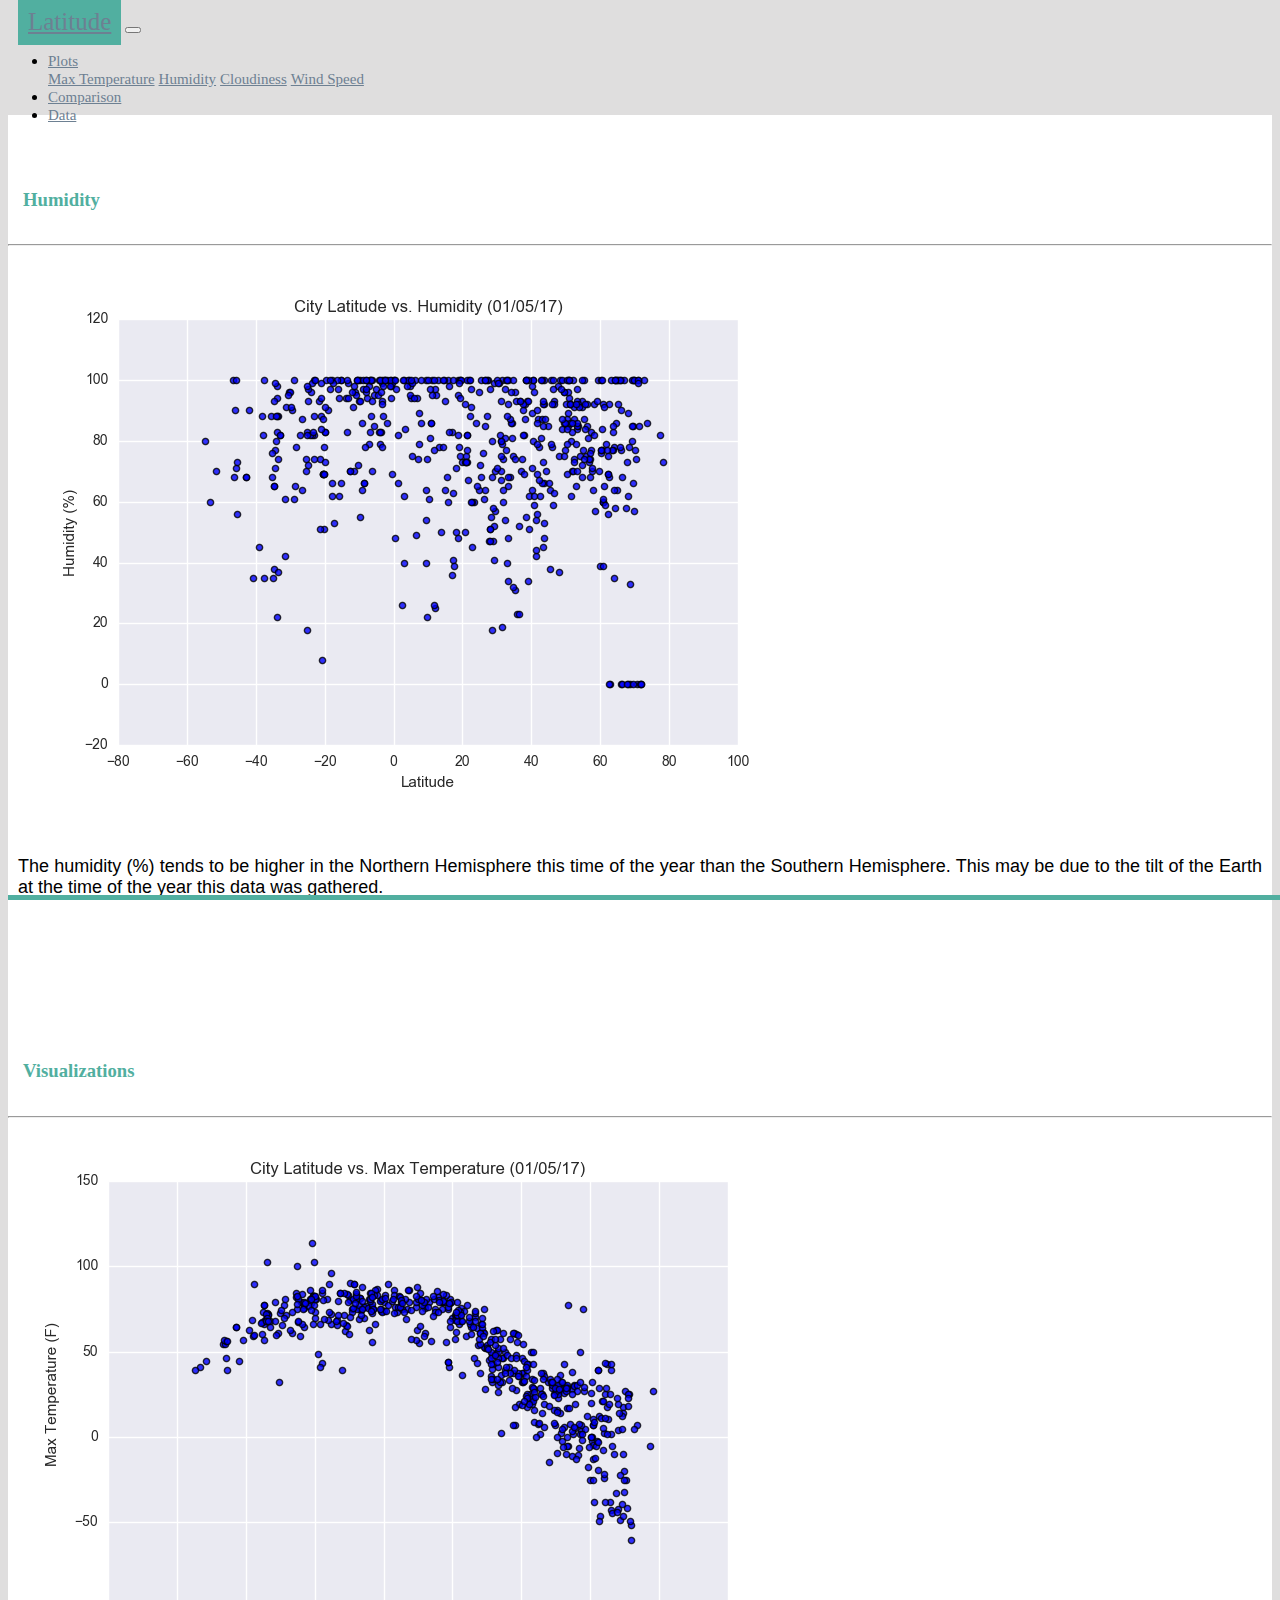
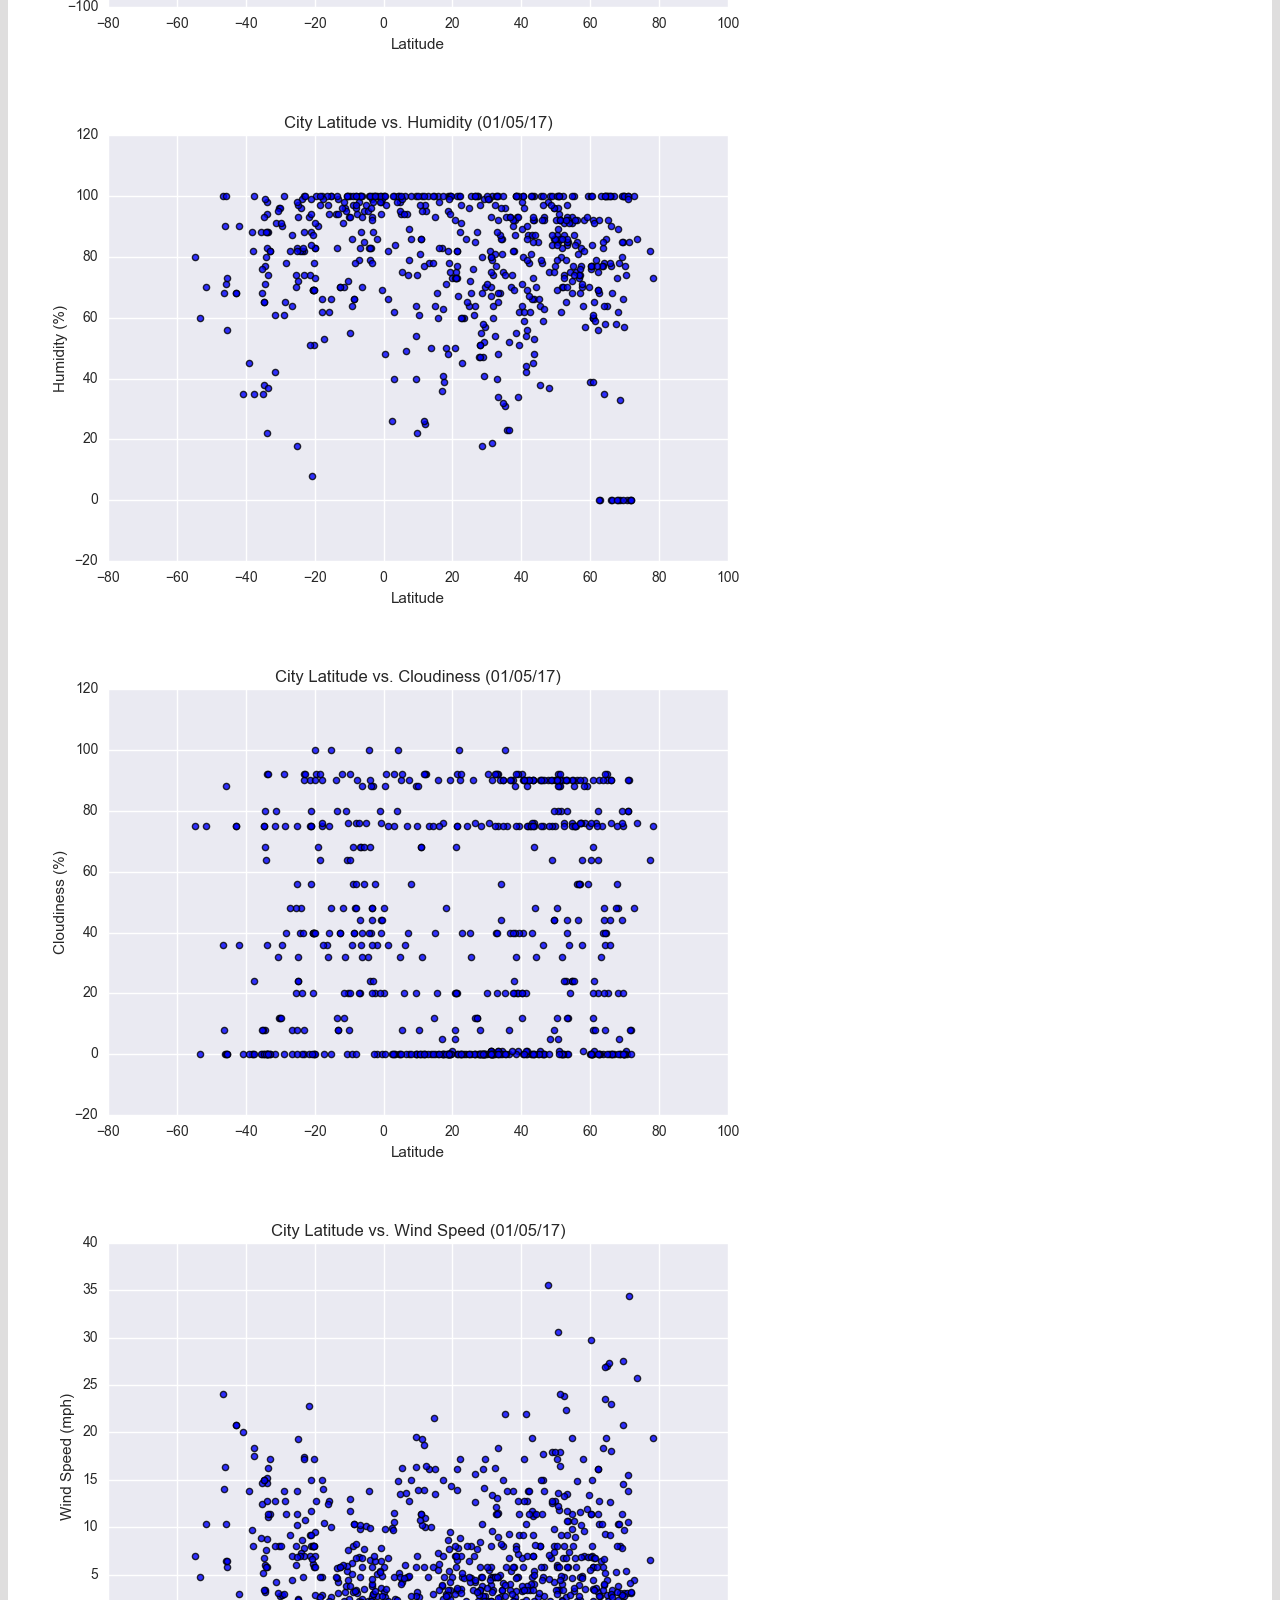
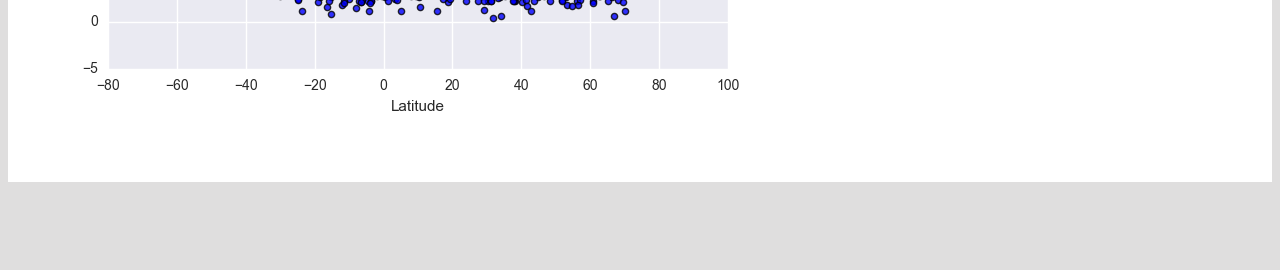
<file: WebVisualizations/humidity.html>
<!DOCTYPE html>
<html lang="en">

<head>
    <meta charset="UTF-8">
    <meta name="viewport" content="width=device-width, initial-scale=1, shrink-to-fit=no">
    <title>Bootstrap Visualization Dashboard</title>
    <link rel="stylesheet" href="https://cdn.jsdelivr.net/npm/bootstrap@4.6.0/dist/css/bootstrap.min.css"
        integrity="sha384-B0vP5xmATw1+K9KRQjQERJvTumQW0nPEzvF6L/Z6nronJ3oUOFUFpCjEUQouq2+l" crossorigin="anonymous">


    <!--CSS Link-->
    <link rel="stylesheet" type="text/css" href="style.css">
    <!-- <style>
        * {
            outline: solid 1px blue;
        }
    </style> -->
</head>

<body>
    <!--Navbar adjustments-->
    <div class="navbar navbar-expand-lg navbar-light bg-light">
        <div class="container">
            <a class="navbar-brand text-white" href="index.html">Latitude</a>
            <button class="navbar-toggler" type="button" data-toggle="collapse" data-target="#navbarSupportedContent"
                aria-controls="navbarSupportedContent" aria-expanded="false" aria-label="Toggle navigation">
                <span class="navbar-toggler-icon"></span>
            </button>

            <div class="collapse navbar-collapse" id="navbarSupportedContent">
                <ul class="navbar-nav ml-auto">
                    <li class="nav-item dropdown">
                        <a class="nav-link dropdown-toggle" href="#" id="navbarDropdown" role="button"
                            data-toggle="dropdown" aria-haspopup="true" aria-expanded="false">
                            Plots
                        </a>
                        <div class="dropdown-menu dropdown-menu-right" aria-labelledby="navbarDropdown">
                            <a class="dropdown-item" href="max_temp.html">Max Temperature</a>
                            <a class="dropdown-item" href="humidity.html">Humidity</a>
                            <a class="dropdown-item" href="cloudiness.html">Cloudiness</a>
                            <a class="dropdown-item" href="windspeed.html">Wind Speed</a>
                        </div>
                    </li>
                    <li class="nav-item">
                        <a class="nav-link" href="comparison.html">Comparison</a>
                    </li>
                    <li class="nav-item">
                        <a class="nav-link" href="data.html">Data</a>
                    </li>
                </ul>
            </div>
        </div>
    </div>
    <!--Container, rows and columns, add images -->
    <div class="container content">
        <div class="row">
            <div class="col-md-8">
                <div class="col-md-12">
                    <h3>Humidity </h3>
                    <hr>
                    <div class="thumbnail">
                        <img class="img-thumbnail float-left w-50" src="Resources/assets/images/Fig2.png " alt="humidity">
                    </div>
                    <p>The humidity (%) tends to be higher in the Northern Hemisphere this time of the year than the
                        Southern Hemisphere. This may be due to the tilt of the
                        Earth at the time of the year this data was gathered.</p>
                </div>
            </div>
            <!--visualization adjustments-->
            <div class="col-md-4">
                <div class="col-md-12">
                    <h3>Visualizations</h3>
                    <hr>
                    <div class="row">
                        <div class="col-3 col-md-6">
                            <a href="max_temp.html"><img src="Resources/assets/images/Fig1.png" alt="temperature" class="img-fluid">
                            </a>
                        </div>
                        <div class="col-3 col-md-6">
                            <a href="humidity.html"><img src="Resources/assets/images/Fig2.png" alt="humidity" class="img-fluid"></a>
                        </div>
                        <div class="col-3 col-md-6">
                            <a href="cloudiness.html"><img src="Resources/assets/images/Fig3.png" alt="cloudiness" class="img-fluid"></a>
                        </div>
                        <div class="col-3 col-md-6">
                            <a href="windspeed.html"><img src="Resources/assets/images/Fig4.png" alt="wind speed" class="img-fluid"></a>
                        </div>
                    </div>
                </div>
            </div>
        </div>
    </div>
    <!-- Footer -->
    <footer class="page-footer font-small footer-dark">
        <div class="footer-copyright text-center py-3">
        </div>
    </footer>

    <script src="https://code.jquery.com/jquery-3.5.1.slim.min.js"
        integrity="sha384-DfXdz2htPH0lsSSs5nCTpuj/zy4C+OGpamoFVy38MVBnE+IbbVYUew+OrCXaRkfj"
        crossorigin="anonymous"></script>
    <script src="https://cdn.jsdelivr.net/npm/popper.js@1.16.1/dist/umd/popper.min.js"
        integrity="sha384-9/reFTGAW83EW2RDu2S0VKaIzap3H66lZH81PoYlFhbGU+6BZp6G7niu735Sk7lN"
        crossorigin="anonymous"></script>
    <script src="https://cdn.jsdelivr.net/npm/bootstrap@4.6.0/dist/js/bootstrap.min.js"
        integrity="sha384-+YQ4JLhjyBLPDQt//I+STsc9iw4uQqACwlvpslubQzn4u2UU2UFM80nGisd026JF"
        crossorigin="anonymous"></script>

</body>

</html>
</file>
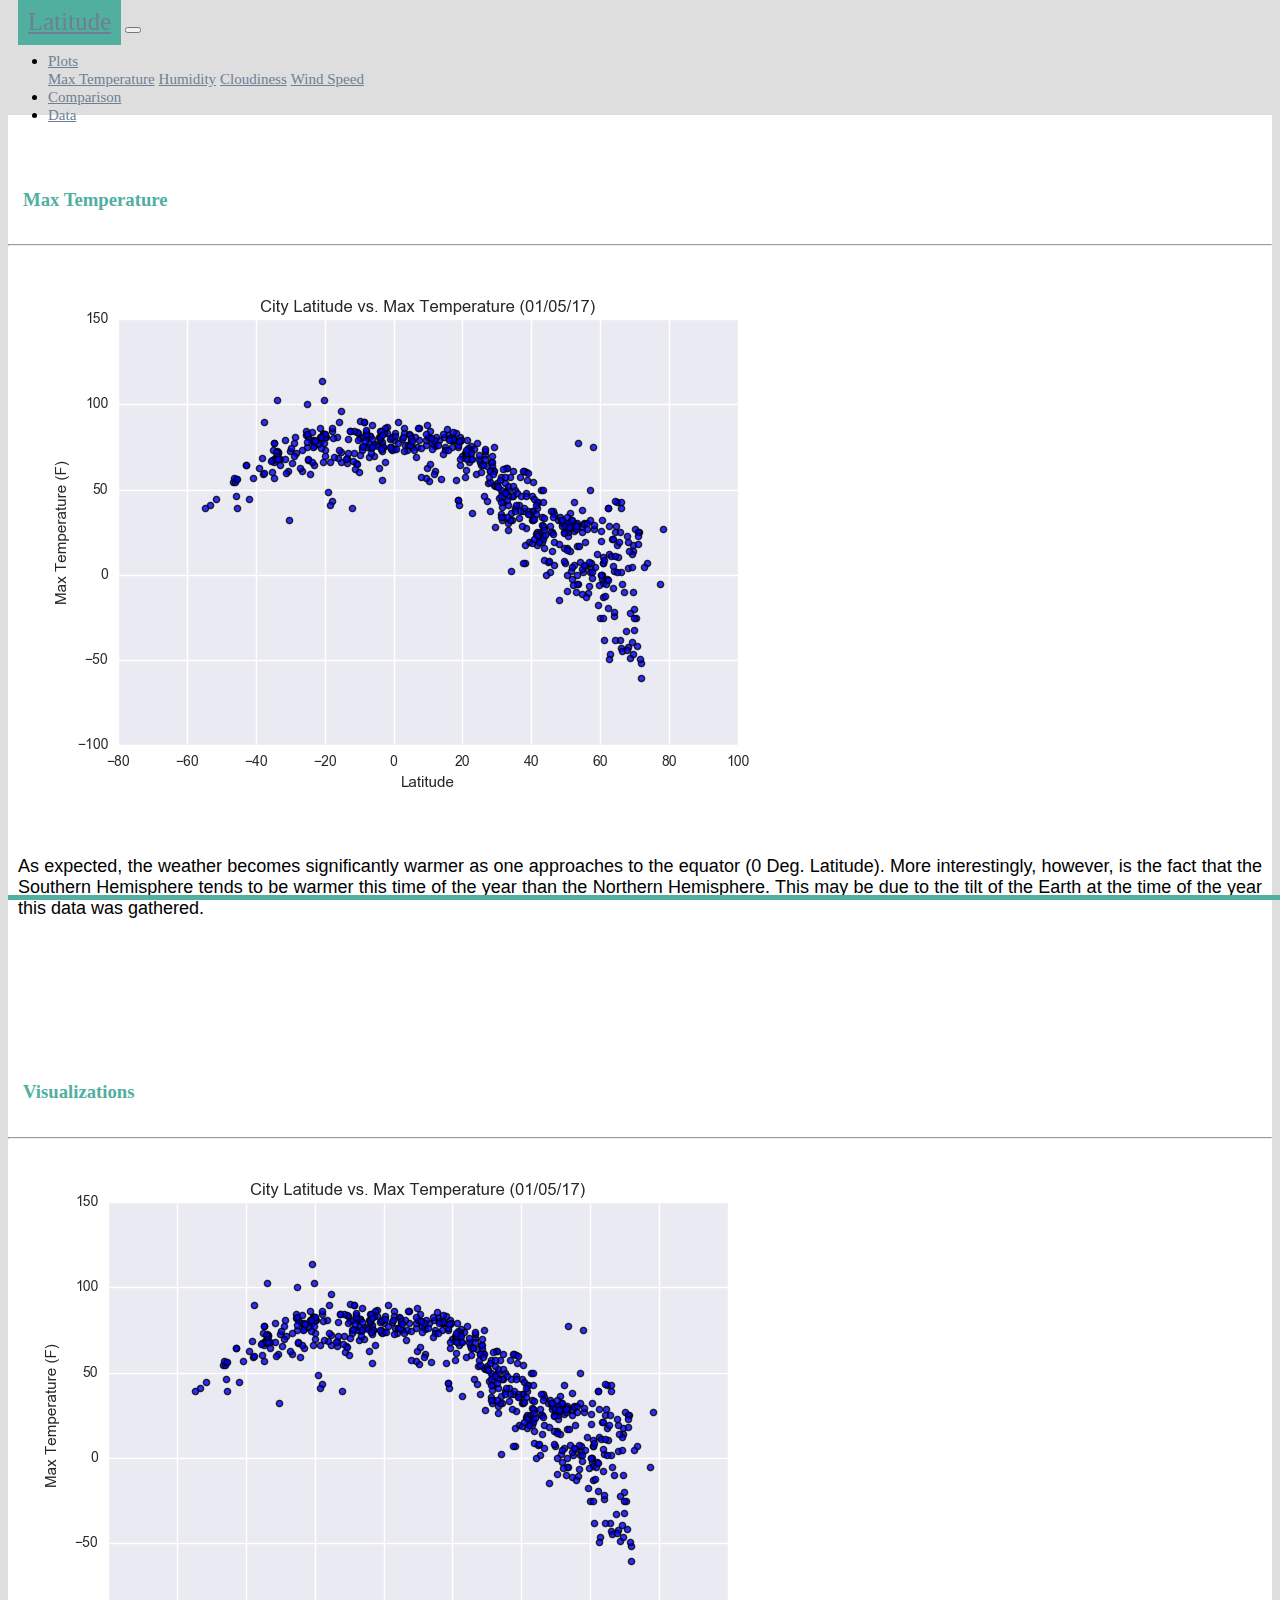
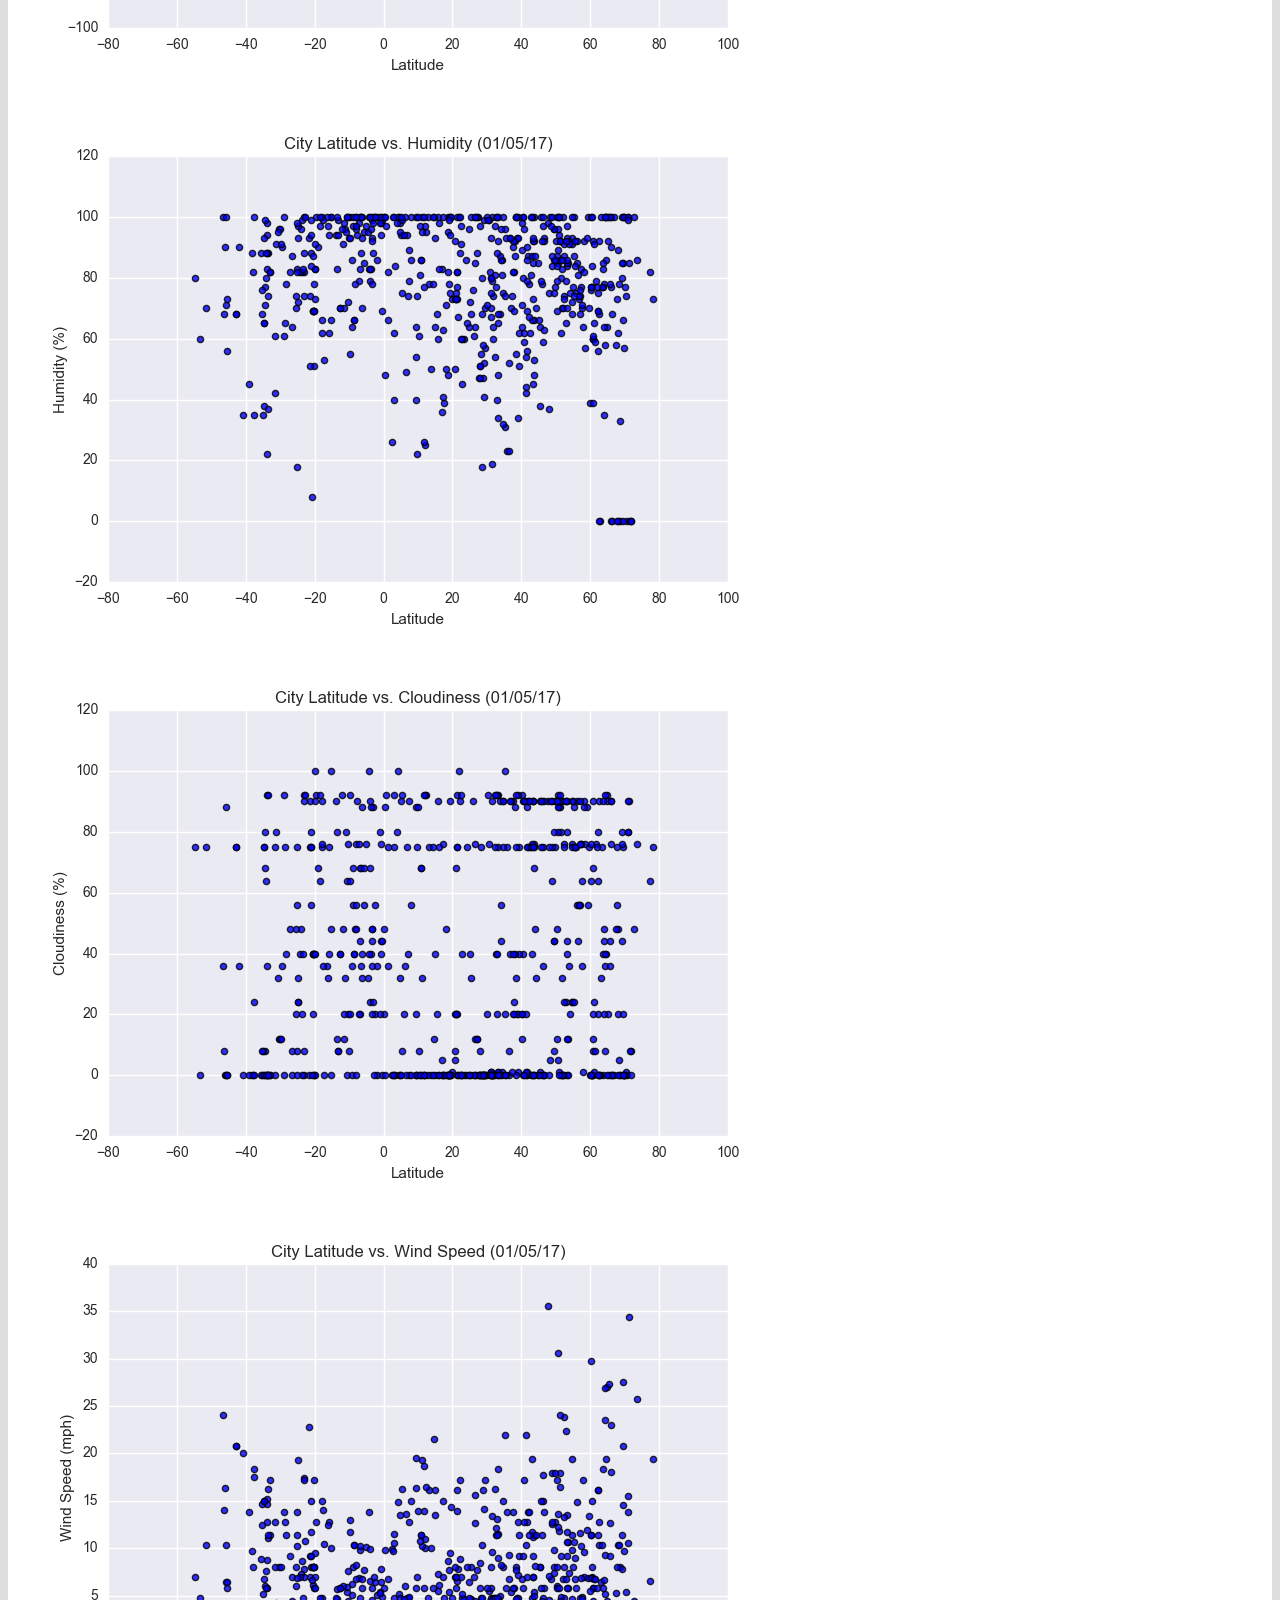
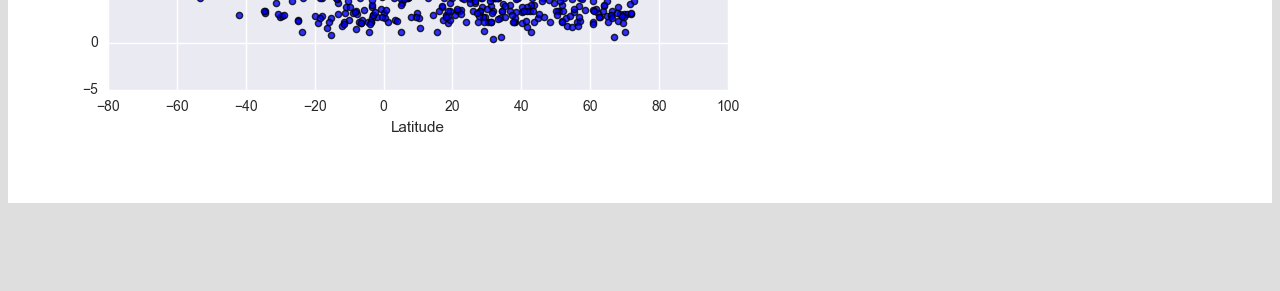
<file: WebVisualizations/max_temp.html>
<!DOCTYPE html>
<html lang="en">

<head>
    <meta charset="UTF-8">
    <meta name="viewport" content="width=device-width, initial-scale=1, shrink-to-fit=no">
    <title>Bootstrap Visualization Dashboard</title>
    <link rel="stylesheet" href="https://cdn.jsdelivr.net/npm/bootstrap@4.6.0/dist/css/bootstrap.min.css"
        integrity="sha384-B0vP5xmATw1+K9KRQjQERJvTumQW0nPEzvF6L/Z6nronJ3oUOFUFpCjEUQouq2+l" crossorigin="anonymous">


    <!--CSS Link-->
    <link rel="stylesheet" type="text/css" href="style.css">
    <!-- <style>
        * {
            outline: solid 1px blue;
        }
    </style> -->
</head>

<body>
    <!--Navbar adjustments-->
    <div class="navbar navbar-expand-lg navbar-light bg-light">
        <div class="container">
            <a class="navbar-brand text-white" href="index.html">Latitude</a>
            <button class="navbar-toggler" type="button" data-toggle="collapse" data-target="#navbarSupportedContent"
                aria-controls="navbarSupportedContent" aria-expanded="false" aria-label="Toggle navigation">
                <span class="navbar-toggler-icon"></span>
            </button>

            <div class="collapse navbar-collapse" id="navbarSupportedContent">
                <ul class="navbar-nav ml-auto">
                    <li class="nav-item dropdown">
                        <a class="nav-link dropdown-toggle" href="#" id="navbarDropdown" role="button"
                            data-toggle="dropdown" aria-haspopup="true" aria-expanded="false">
                            Plots
                        </a>
                        <div class="dropdown-menu dropdown-menu-right" aria-labelledby="navbarDropdown">
                            <a class="dropdown-item" href="temp.html">Max Temperature</a>
                            <a class="dropdown-item" href="humidity.html">Humidity</a>
                            <a class="dropdown-item" href="cloudiness.html">Cloudiness</a>
                            <a class="dropdown-item" href="windspeed.html">Wind Speed</a>
                        </div>
                    </li>
                    <li class="nav-item">
                        <a class="nav-link" href="comparison.html">Comparison</a>
                    </li>
                    <li class="nav-item">
                        <a class="nav-link" href="data.html">Data</a>
                    </li>
                </ul>
            </div>
        </div>
    </div>
    <!--Container, rows and columns, add images -->
    <div class="container content">
        <div class="row">
            <div class="col-md-8">
                <div class="col-md-12">
                    <h3>Max Temperature </h3>
                    <hr>
                    <div class="thumbnail">
                        <img class="img-thumbnail float-left w-50" src="Resources/assets/images/Fig1.png " alt="temperature">
                    </div>
                    <p>As expected, the weather becomes significantly warmer as one approaches to the equator (0 Deg.
                        Latitude). More interestingly, however, is the fact that the Southern Hemisphere tends to be
                        warmer this time of the year than the Northern Hemisphere. This may be due to the tilt of the
                        Earth at the time of the year this data was gathered.</p>
                </div>
            </div>
            <!--visualization adjustments-->
            <div class="col-md-4">
                <div class="col-md-12">
                    <h3>Visualizations</h3>
                    <hr>
                    <div class="row">
                        <div class="col-3 col-md-6">
                            <a href="temp.html"><img src="Resources/assets/images/Fig1.png" alt="temperature" class="img-fluid">
                            </a>
                        </div>
                        <div class="col-3 col-md-6">
                            <a href="humidity.html"><img src="Resources/assets/images/Fig2.png" alt="humidity" class="img-fluid"></a>
                        </div>
                        <div class="col-3 col-md-6">
                            <a href="cloudiness.html"><img src="Resources/assets/images/Fig3.png" alt="cloudiness" class="img-fluid"></a>
                        </div>
                        <div class="col-3 col-md-6">
                            <a href="windspeed.html"><img src="Resources/assets/images/Fig4.png" alt="wind speed" class="img-fluid"></a>
                        </div>
                    </div>
                </div>
            </div>
        </div>
    </div>
    <!-- Footer -->
    <footer class="page-footer font-small footer-dark">
        <div class="footer-copyright text-center py-3">
        </div>
    </footer>

    <script src="https://code.jquery.com/jquery-3.5.1.slim.min.js"
        integrity="sha384-DfXdz2htPH0lsSSs5nCTpuj/zy4C+OGpamoFVy38MVBnE+IbbVYUew+OrCXaRkfj"
        crossorigin="anonymous"></script>
    <script src="https://cdn.jsdelivr.net/npm/popper.js@1.16.1/dist/umd/popper.min.js"
        integrity="sha384-9/reFTGAW83EW2RDu2S0VKaIzap3H66lZH81PoYlFhbGU+6BZp6G7niu735Sk7lN"
        crossorigin="anonymous"></script>
    <script src="https://cdn.jsdelivr.net/npm/bootstrap@4.6.0/dist/js/bootstrap.min.js"
        integrity="sha384-+YQ4JLhjyBLPDQt//I+STsc9iw4uQqACwlvpslubQzn4u2UU2UFM80nGisd026JF"
        crossorigin="anonymous"></script>

</body>

</html>
</file>
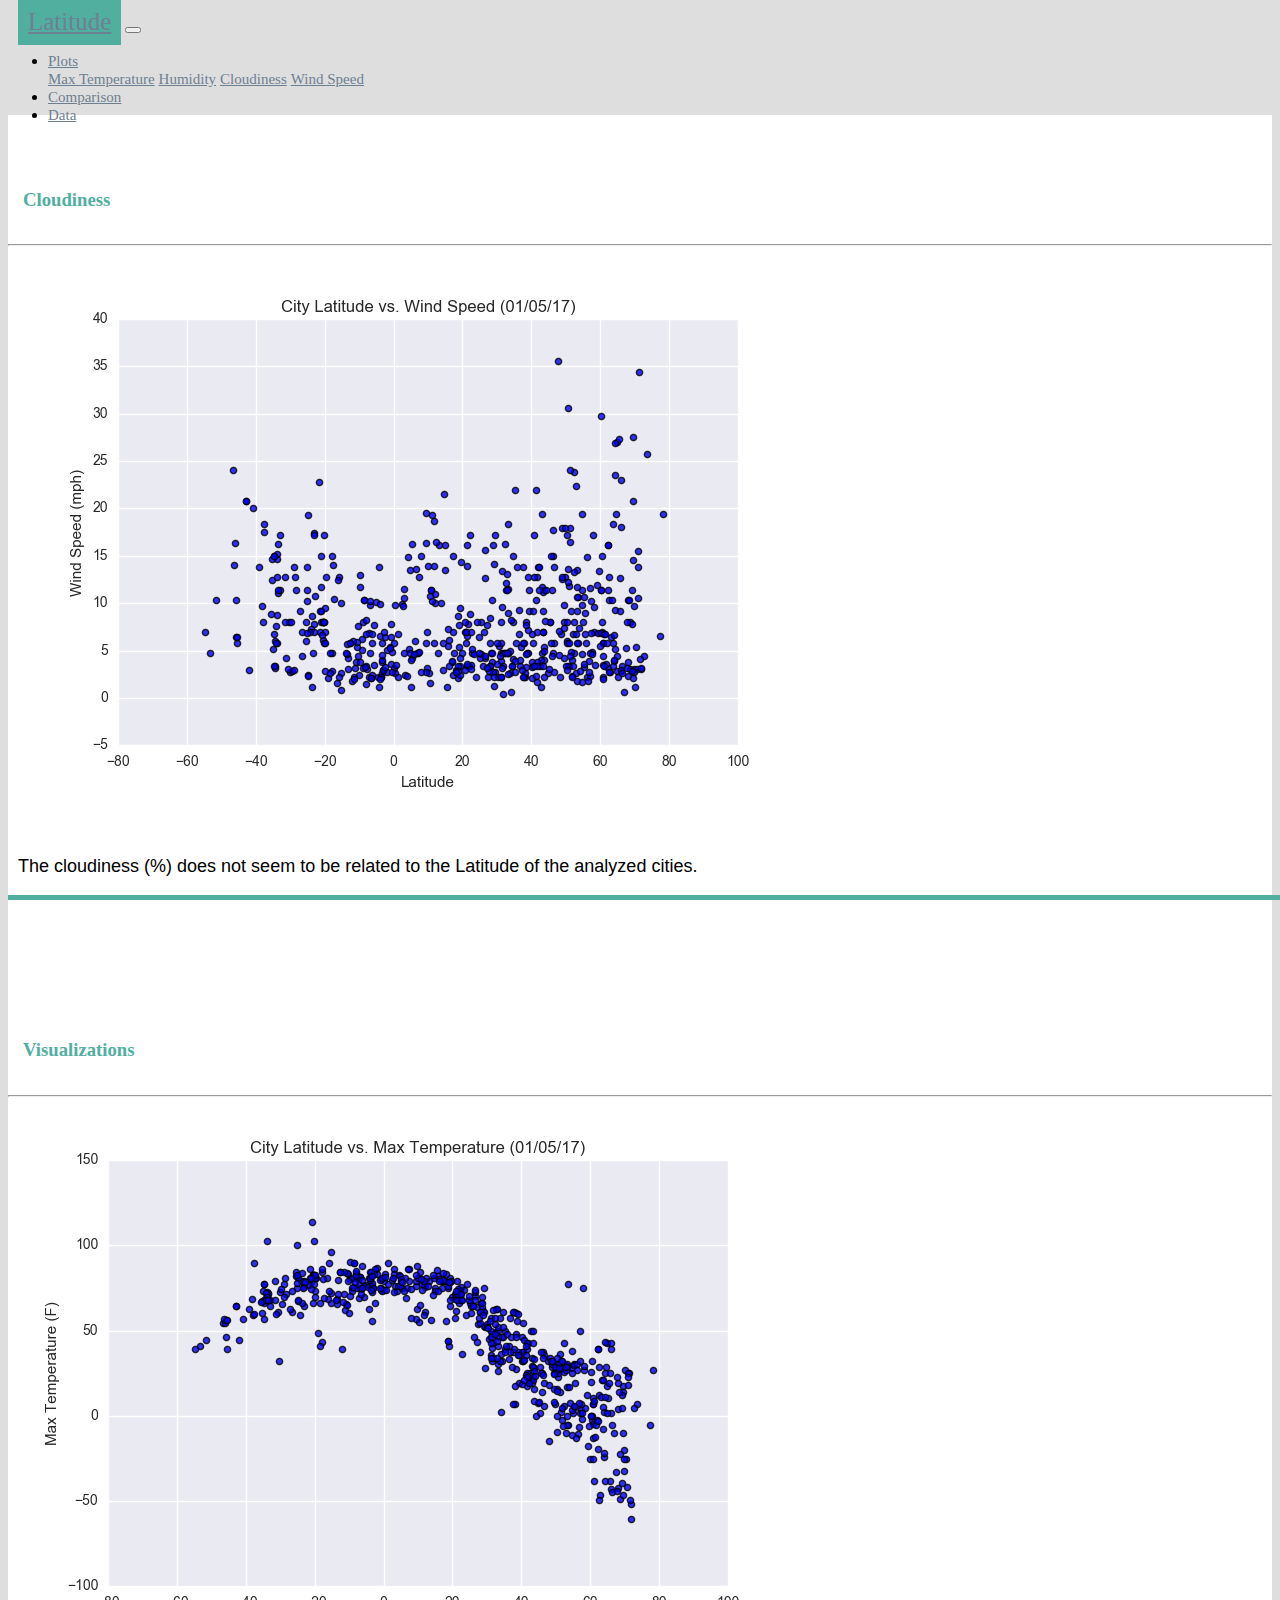
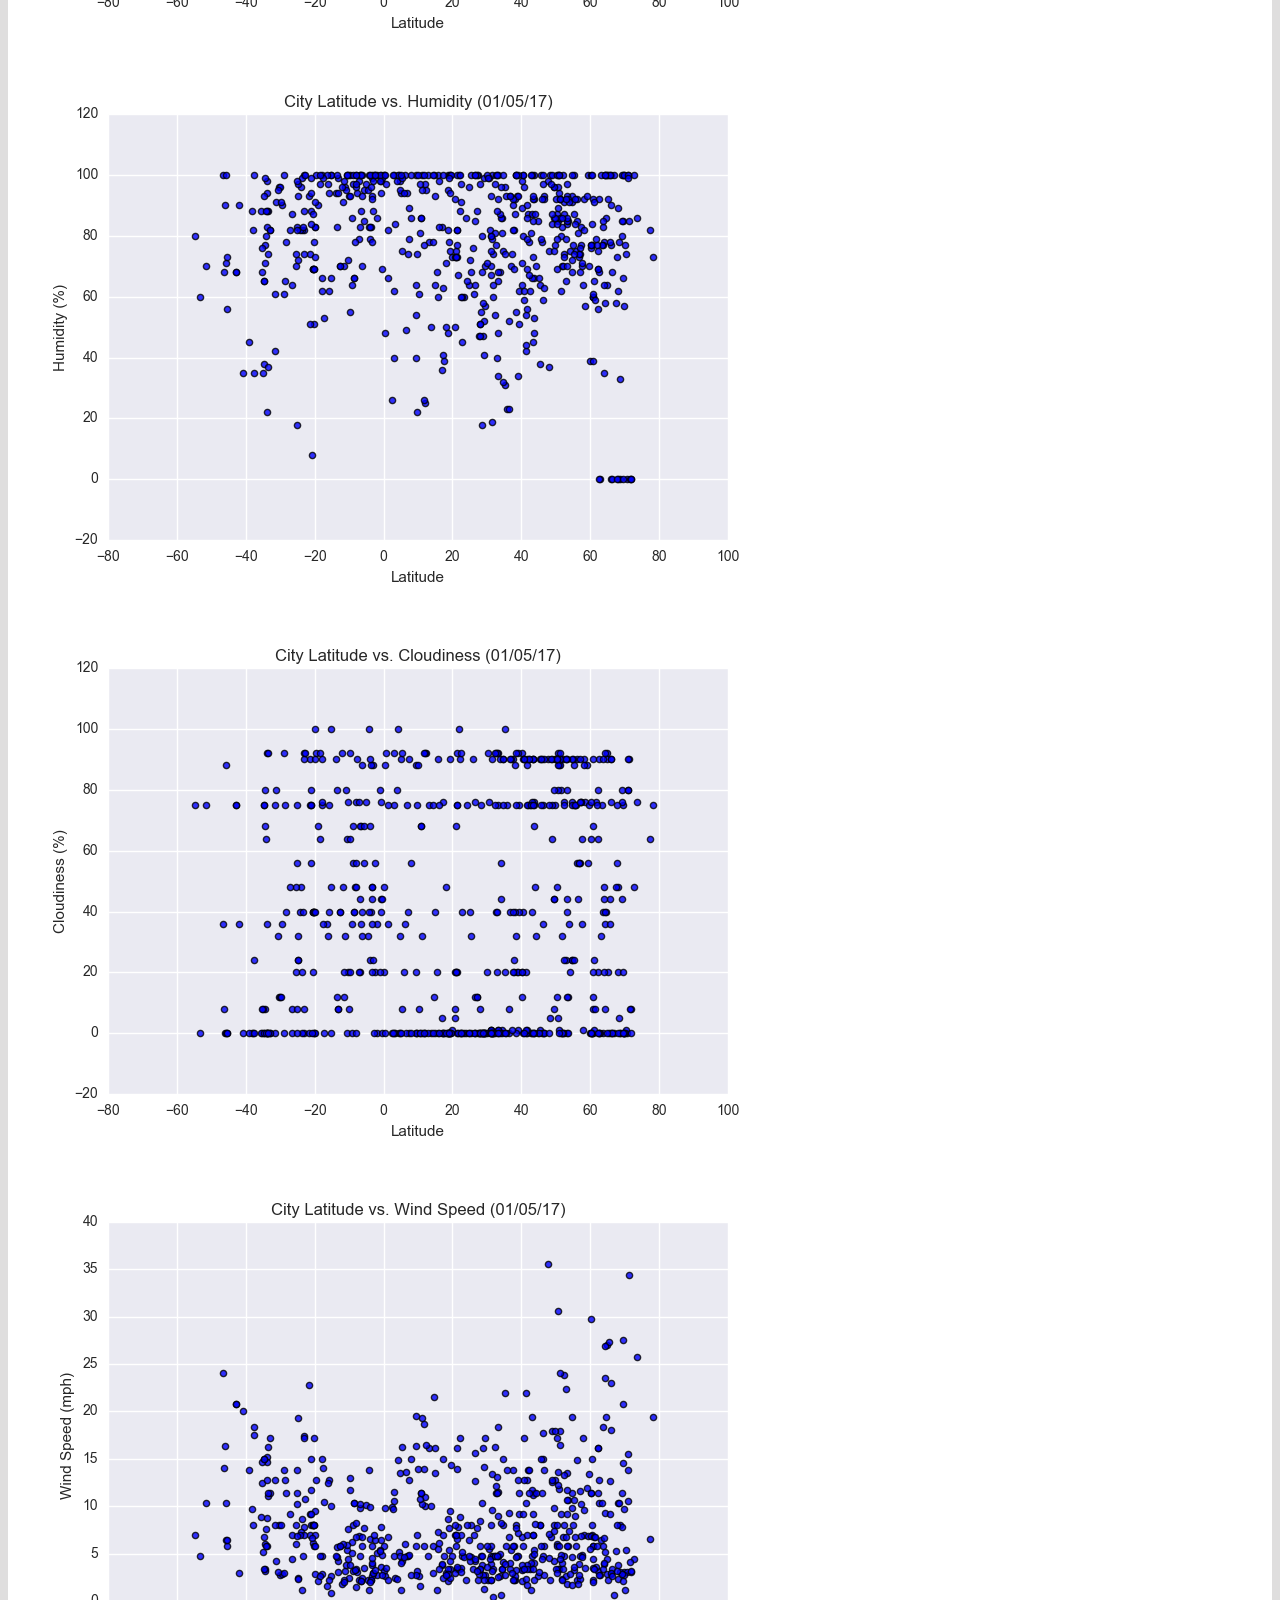
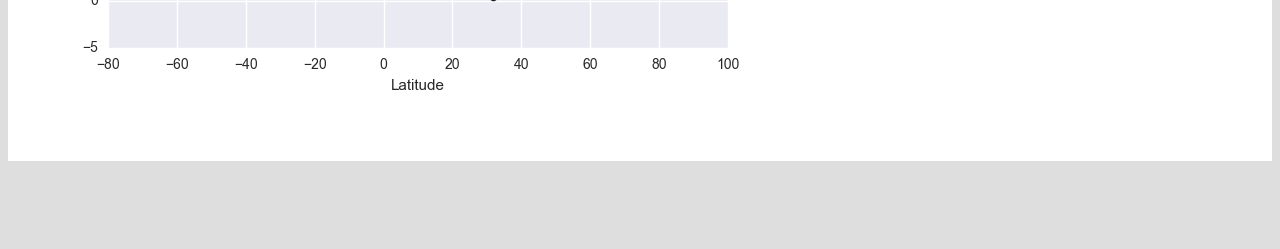
<file: WebVisualizations/windspeed.html>
<!DOCTYPE html>
<html lang="en">

<head>
    <meta charset="UTF-8">
    <meta name="viewport" content="width=device-width, initial-scale=1, shrink-to-fit=no">
    <title>Bootstrap Visualization Dashboard</title>
    <link rel="stylesheet" href="https://cdn.jsdelivr.net/npm/bootstrap@4.6.0/dist/css/bootstrap.min.css"
        integrity="sha384-B0vP5xmATw1+K9KRQjQERJvTumQW0nPEzvF6L/Z6nronJ3oUOFUFpCjEUQouq2+l" crossorigin="anonymous">


    <!--CSS Link-->
    <link rel="stylesheet" type="text/css" href="style.css">
    <!-- <style>
        * {
            outline: solid 1px blue;
        }
    </style> -->
</head>

<body>
    <!--Navbar adjustments-->
    <div class="navbar navbar-expand-lg navbar-light bg-light">
        <div class="container">
            <a class="navbar-brand text-white" href="index.html">Latitude</a>
            <button class="navbar-toggler" type="button" data-toggle="collapse" data-target="#navbarSupportedContent"
                aria-controls="navbarSupportedContent" aria-expanded="false" aria-label="Toggle navigation">
                <span class="navbar-toggler-icon"></span>
            </button>

            <div class="collapse navbar-collapse" id="navbarSupportedContent">
                <ul class="navbar-nav ml-auto">
                    <li class="nav-item dropdown">
                        <a class="nav-link dropdown-toggle" href="#" id="navbarDropdown" role="button"
                            data-toggle="dropdown" aria-haspopup="true" aria-expanded="false">
                            Plots
                        </a>
                        <div class="dropdown-menu dropdown-menu-right" aria-labelledby="navbarDropdown">
                            <a class="dropdown-item" href="max_temp.html">Max Temperature</a>
                            <a class="dropdown-item" href="humidity.html">Humidity</a>
                            <a class="dropdown-item" href="cloudiness.html">Cloudiness</a>
                            <a class="dropdown-item" href="windspeed.html">Wind Speed</a>
                        </div>
                    </li>
                    <li class="nav-item">
                        <a class="nav-link" href="comparison.html">Comparison</a>
                    </li>
                    <li class="nav-item">
                        <a class="nav-link" href="data.html">Data</a>
                    </li>
                </ul>
            </div>
        </div>
    </div>
    <!--Container, rows and columns, add images -->
    <div class="container content">
        <div class="row">
            <div class="col-md-8">
                <div class="col-md-12">
                    <h3>Cloudiness </h3>
                    <hr>
                    <div class="thumbnail">
                        <img class="img-thumbnail float-left w-50" src="Resources/assets/images/Fig4.png " alt="windspeed">
                    </div>
                    <p>The cloudiness (%) does not seem to be related to the Latitude of the analyzed cities.</p>
                </div>
            </div>
            <!--visualization adjustments-->
            <div class="col-md-4">
                <div class="col-md-12">
                    <h3>Visualizations</h3>
                    <hr>
                    <div class="row">
                        <div class="col-3 col-md-6">
                            <a href="max_temp.html"><img src="Resources/assets/images/Fig1.png" alt="temperature" class="img-fluid">
                            </a>
                        </div>
                        <div class="col-3 col-md-6">
                            <a href="humidity.html"><img src="Resources/assets/images/Fig2.png" alt="humidity" class="img-fluid"></a>
                        </div>
                        <div class="col-3 col-md-6">
                            <a href="cloudiness.html"><img src="Resources/assets/images/Fig3.png" alt="cloudiness" class="img-fluid"></a>
                        </div>
                        <div class="col-3 col-md-6">
                            <a href="windspeed.html"><img src="Resources/assets/images/Fig4.png" alt="wind speed" class="img-fluid"></a>
                        </div>
                    </div>
                </div>
            </div>
        </div>
    </div>
    <!-- Footer -->
    <footer class="page-footer font-small footer-dark">
        <div class="footer-copyright text-center py-3">
        </div>
    </footer>

    <script src="https://code.jquery.com/jquery-3.5.1.slim.min.js"
        integrity="sha384-DfXdz2htPH0lsSSs5nCTpuj/zy4C+OGpamoFVy38MVBnE+IbbVYUew+OrCXaRkfj"
        crossorigin="anonymous"></script>
    <script src="https://cdn.jsdelivr.net/npm/popper.js@1.16.1/dist/umd/popper.min.js"
        integrity="sha384-9/reFTGAW83EW2RDu2S0VKaIzap3H66lZH81PoYlFhbGU+6BZp6G7niu735Sk7lN"
        crossorigin="anonymous"></script>
    <script src="https://cdn.jsdelivr.net/npm/bootstrap@4.6.0/dist/js/bootstrap.min.js"
        integrity="sha384-+YQ4JLhjyBLPDQt//I+STsc9iw4uQqACwlvpslubQzn4u2UU2UFM80nGisd026JF"
        crossorigin="anonymous"></script>

</body>

</html>
</file>
<file: WebVisualizations/style.css>
/* navbar styling */
a.navbar-brand{
    margin-left: 10px;
    padding: 10px;
    background-color: rgb(81, 175, 160);
    font-family: 'Times New Roman', Times, serif;
    font-size: 25px;
}
/* content styling */
.content {
    padding-top: 50px;
    padding-bottom: 80px;
    overflow: hidden;
}

.content.bg-white {
    margin-top: 15px;
}
/* footer styling */
.page-footer{
    background-color: rgb(92, 90, 90);
    margin-top: 50px;
    position: fixed;
    bottom: 0;
    width: 100%;
}
.footer-copyright{
    color:white;
    border-top: 5px solid rgb(81, 175, 160)
}
/* header styling */
h3{
    color: rgb(81, 175, 160);
    font-family: Georgia, 'Times New Roman', Times, serif;
    padding: 15px;
}

/* image styling*/
.img-thumbnail{
    padding:10px;
    border: none;
}
/* fontstyling for text */
p{
    text-align: justify;
    font-family: Arial, Helvetica, sans-serif;
    font-size: large;
    padding:10px;
 }
 /* body background */
body{
    background-color: rgb(223, 222, 222);
}
.col-md-8{
    background-color: white;
    padding-top: 20px;
    padding-bottom:40px;
}
.col-md-12{
    background-color: white;
    padding-top: 20px;
    padding-bottom:40px;
}
/* image border styling */
.pic{
    border: 3px solid rgb(81, 175, 160);
}
/* navbar styling */
.navbar{
    max-height: 57px;
    padding-top:0px;
    padding-bottom: 0px;
    padding-right:40px;
}

.nav-item.dropdown.show {
    background-color: #ddd;
}

.active, .dropdown-menu .dropdown-item:active a:hover{
    background-color:#E7E7E7!important; 
}

.dropdown-item{
    color: #6D8092 !important; 
}

.dropdown .dropdown-menu .dropdown-item:active, .dropdown .dropdown-menu .dropdown-item:hover{
    background-color:#E7E7E7 !important; 
}
    a{
    color: #6D8092;
    font-size: 15px; 
    }

.nav-link:hover{
    background-color:#E7E7E7 !important;
}

.navbar-brand:hover{
    color: rgb(175, 175, 175) !important;
}

.dropdown-menu {
    margin: 0;
}
/* content styling */
.content {
    padding-top: 50px;
    padding-bottom: 80px;
    overflow: hidden;
}


.content.bg-white {
    margin-top: 15px;
}
/* table text adjustments */
tr>th:nth-child(1),
tr>th:nth-child(3),
tr>th:nth-child(6),
tr>th:nth-child(7),
tr>th:nth-child(8),
tr>th:nth-child(9),
tr>th:nth-child(10),
tr>td:nth-child(1),
tr>td:nth-child(3),
tr>td:nth-child(6),
tr>td:nth-child(7),
tr>td:nth-child(8),
tr>td:nth-child(9),
tr>td:nth-child(10) {
    text-align: right;
}
/* small screen adjustments */
@media(max-width:768px){
    .navbar.bg-light{
        background-color: rgb(81, 175, 160)!important;    
    }
    .navbar-collapse{
        background-color: #f8f9fa;
    }
    .nav-link {
        color: white !important;
    }
    .navbar{
        padding:inherit;
    }
}
</file>
